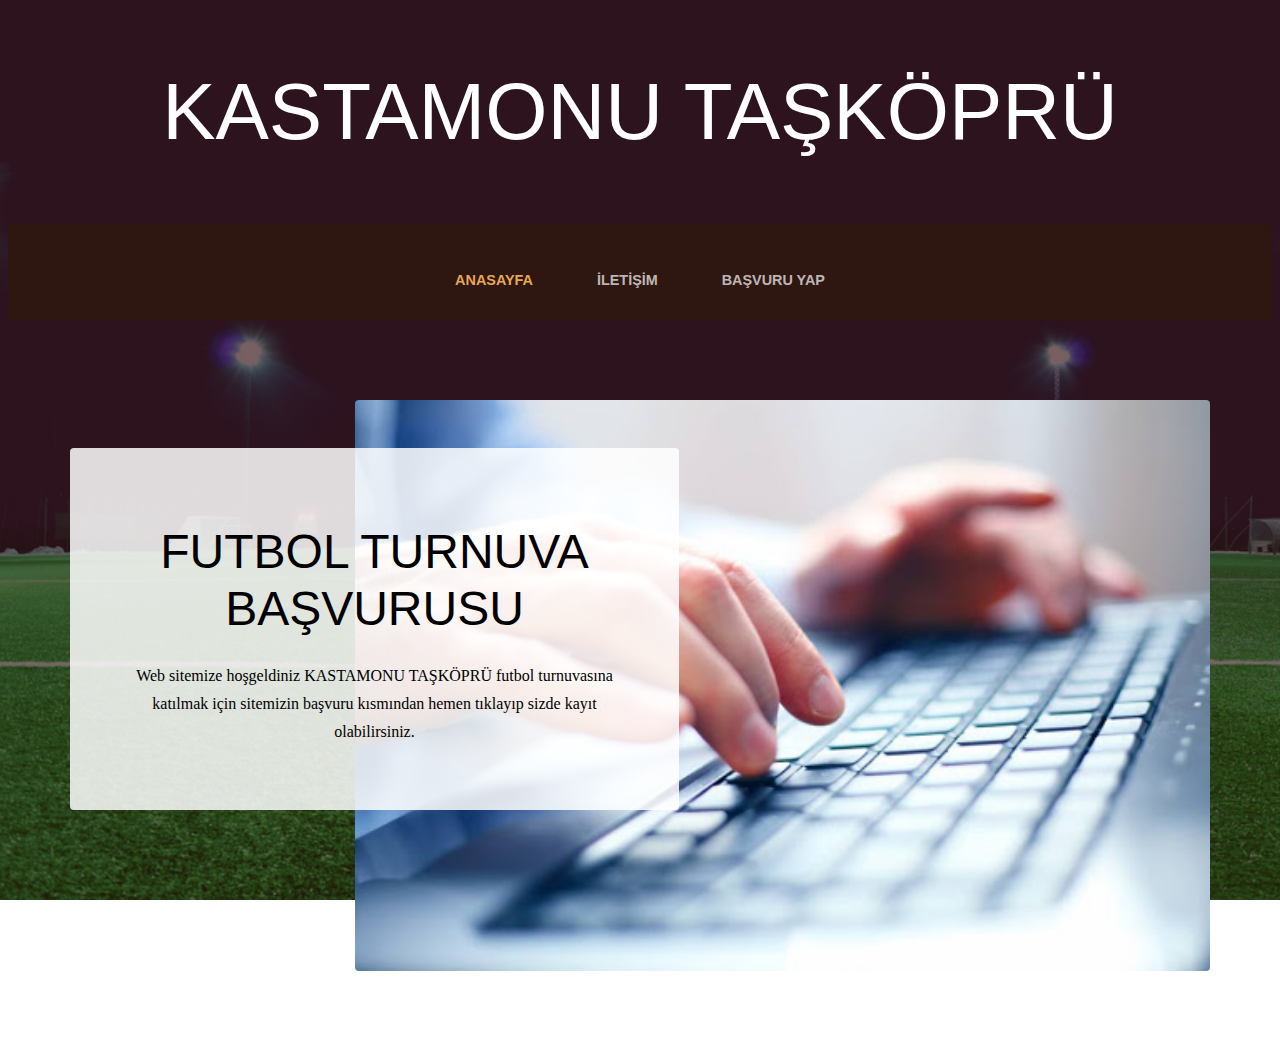
<file: Proje3/index.html>
<html>
<head>
<title>1.sayfam</title>
        <link href="css/styles.css" rel="stylesheet" />
    </head>
    <body>
        <h1 class="site-heading text-center text-white d-none d-lg-block">
            <span class="site-heading-lower">KASTAMONU TAŞKÖPRÜ</span>
        </h1>
       
        <nav class="navbar navbar-expand-lg navbar-dark py-lg-4" id="mainNav">
            <div class="container">
                <a class="navbar-brand text-uppercase text-expanded font-weight-bold d-lg-none" href="index.html">NOKTA</a>
                <button class="navbar-toggler" type="button" data-toggle="collapse" data-target="#navbarResponsive" aria-controls="navbarResponsive" aria-expanded="false" aria-label="Toggle navigation"><span class="navbar-toggler-icon"></span></button>
                <div class="collapse navbar-collapse" id="navbarResponsive" >
                    <ul class="navbar-nav mx-auto">
                        <li class="nav-item active px-lg-4">
                            <a class="nav-link text-uppercase text-expanded" href="index.html">
                                AnaSayfa
                                <span class="sr-only">(current)</span>
                            </a>
                        </li>
                        <li class="nav-item px-lg-4"><a class="nav-link text-uppercase text-expanded" href="about.html">İLETİŞİM</a></li>
                        
                        <li class="nav-item px-lg-4"><a class="nav-link text-uppercase text-expanded" href="store.html">BAŞVURU YAP</a></li>
                    </ul>
                </div>
            </div>
        </nav>
        <section class="page-section clearfix">
            <div class="container">
                <div class="intro">
                    <img class="intro-img img-fluid mb-3 mb-lg-0 rounded" src="assets/img/intro.jpg" alt="..." />
                    <div class="intro-text left-0 text-center bg-faded p-5 rounded">
                        <h2 class="section-heading mb-4">
                            <span class="section-heading-lower">FUTBOL TURNUVA BAŞVURUSU</span>
                        </h2>
                        <p class="mb-3">Web sitemize hoşgeldiniz KASTAMONU TAŞKÖPRÜ futbol turnuvasına katılmak için sitemizin başvuru kısmından hemen tıklayıp sizde kayıt olabilirsiniz.
                                        
                                        
                    </div>
                </div>
            </div>
        </section>
    </body>
</html>
</file>
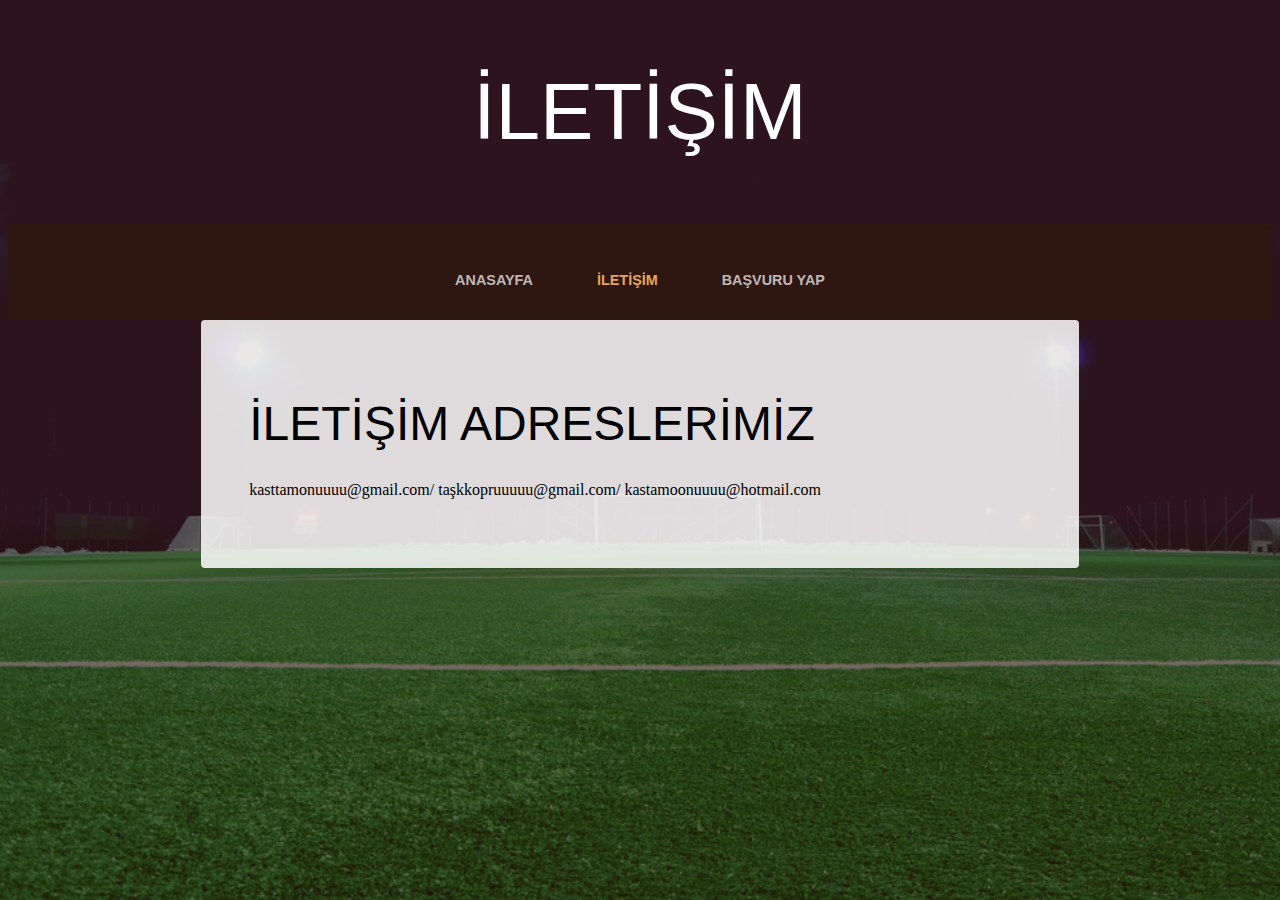
<file: Proje3/about.html>
<html lang="en">
<title>2.sayfam</title>
        <link href="css/styles.css" rel="stylesheet" />
    </head>
    <body>
	
	
        <h1 class="site-heading text-center text-white d-none d-lg-block">
            <span class="site-heading-lower">İLETİŞİM</span>
        </h1>
     
        <nav class="navbar navbar-expand-lg navbar-dark py-lg-4" id="mainNav">
            <div class="container">
                <a class="navbar-brand text-uppercase text-expanded font-weight-bold d-lg-none" href="index.html">NOKTA</a>
                <button class="navbar-toggler" type="button" data-toggle="collapse" data-target="#navbarResponsive" aria-controls="navbarResponsive" aria-expanded="false" aria-label="Toggle navigation"><span class="navbar-toggler-icon"></span></button>
                <div class="collapse navbar-collapse" id="navbarResponsive">
                    <ul class="navbar-nav mx-auto">
                        <li class="nav-item px-lg-4">
                            <a class="nav-link text-uppercase text-expanded" href="index.html">
                                Anasayfa
                                <span class="sr-only">(current)</span>
                            </a>
                        </li>
                        <li class="nav-item active px-lg-4"><a class="nav-link text-uppercase text-expanded" href="about.html">İLETİŞİM</a></li>
                      
                        <li class="nav-item px-lg-4"><a class="nav-link text-uppercase text-expanded" href="store.html">BAŞVURU YAP</a></li>
                    </ul>
                </div>
            </div>
        </nav>
		
		
		
		
        <section class="page-section about-heading">
            <div class="container">
                <div class="about-heading-content">
                    <div class="row">
                        <div class="col-xl-9 col-lg-10 mx-auto">
                            <div class="bg-faded rounded p-5">
                                <h2 class="section-heading mb-4">
                                    <span class="section-heading-lower">İLETİŞİM ADRESLERİMİZ</span>
                                </h2>
                                <p>kasttamonuuuu@gmail.com/ 
								   taşkkopruuuuu@gmail.com/
								   kastamoonuuuu@hotmail.com 
								</p>
                                
                            </div>
                        </div>
                    </div>
                </div>
            </div>
        </section>
    </body>
</html>
</file>
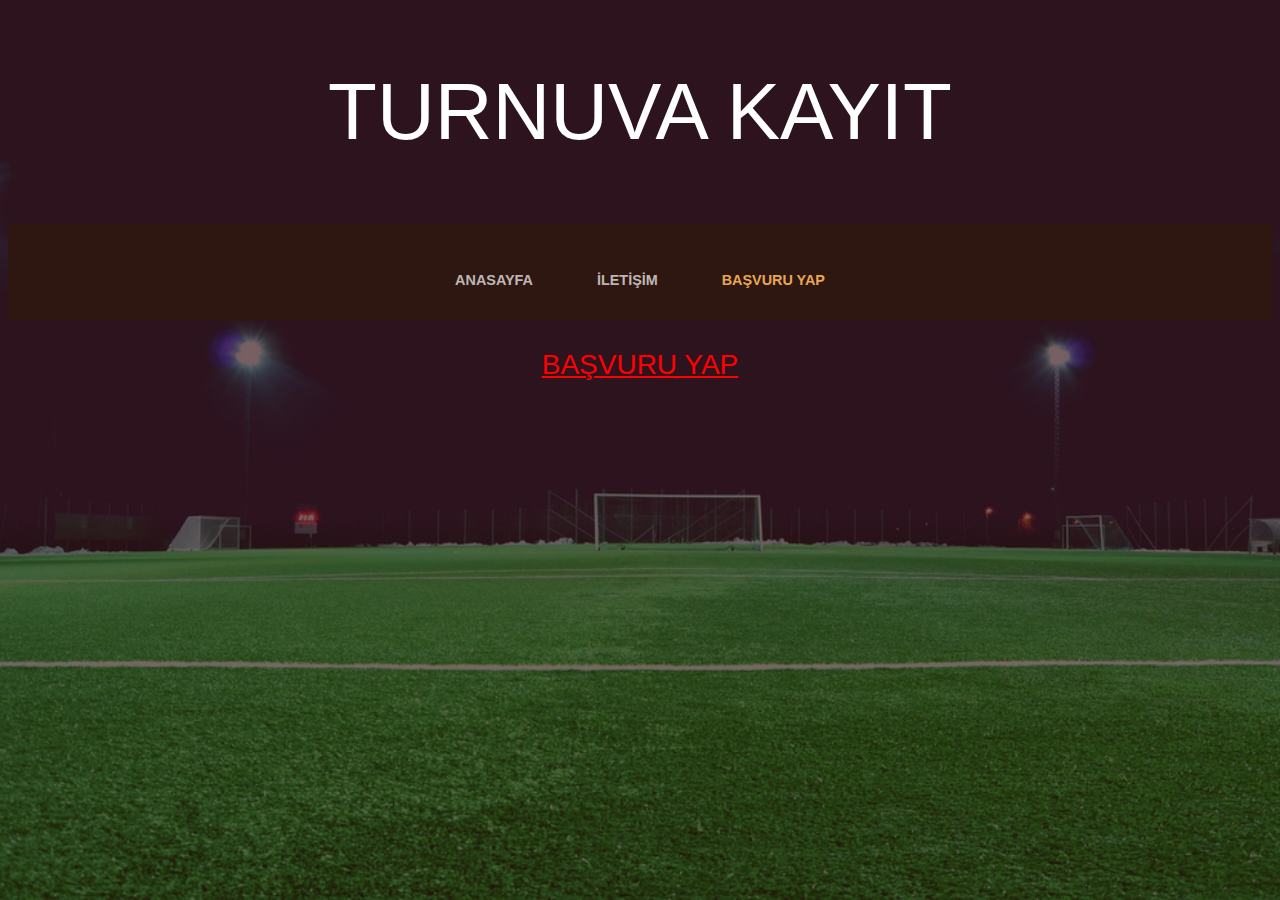
<file: Proje3/store.html>
<html>
<head>
<title>3.sayfam</title>
        <link href="css/styles.css" rel="stylesheet" />
    </head>
    <body>
        <h1 class="site-heading text-center text-white d-none d-lg-block">
            <span class="site-heading-lower">TURNUVA KAYIT</span>
        </h1>
   
        <nav class="navbar navbar-expand-lg navbar-dark py-lg-4" id="mainNav">
            <div class="container">
                <a class="navbar-brand text-uppercase text-expanded font-weight-bold d-lg-none" href="index.html">NOKTA</a>
                <button class="navbar-toggler" type="button" data-toggle="collapse" data-target="#navbarResponsive" aria-controls="navbarResponsive" aria-expanded="false" aria-label="Toggle navigation"><span class="navbar-toggler-icon"></span></button>
                <div class="collapse navbar-collapse" id="navbarResponsive">
                    <ul class="navbar-nav mx-auto">
                        <li class="nav-item px-lg-4">
                            <a class="nav-link text-uppercase text-expanded" href="index.html">
                                Anasayfa
                                <span class="sr-only">(current)</span>
                            </a>
                        </li>
                        <li class="nav-item px-lg-4"><a class="nav-link text-uppercase text-expanded" href="about.html">İLETİŞİM</a></li>
                        <li class="nav-item active px-lg-4"><a class="nav-link text-uppercase text-expanded" href="store.html">BAŞVURU YAP</a></li>
                    </ul>
                </div>
            </div>
        </nav>
		
		
		
        
		  
		
		<center>
		 <a href="admin.html" target="cerceve"><h3><font color="#ff000" ><u>BAŞVURU YAP</u></font></h3></a></td></tr>
                         
                         <td width="700" >
			
                        <iframe width="700" height="480" frameborder="0" name="cerceve" src="" scrolling="no"></iframe>

            </td>
        </tr>
		</center>
		
		

    </body>
</html>
</file>
<file: Proje3/css/styles.css>
dt {
  font-weight: 700;
}

dd {
  margin-bottom: 0.5rem;
  margin-left: 0;
}

blockquote {
  margin: 0 0 1rem;
}

b,
strong {
  font-weight: bolder;
}

small {
  font-size: 80%;
}

sub,
sup {
  position: relative;
  font-size: 75%;
  line-height: 0;
  vertical-align: baseline;
}

sub {
  bottom: -0.25em;
}

sup {
  top: -0.5em;
}

a {
  color: #e6a756;
  text-decoration: none;
  background-color: transparent;
}
a:hover {
  color: #d1831f;
  text-decoration: underline;
}

a:not([href]):not([class]) {
  color: inherit;
  text-decoration: none;
}
a:not([href]):not([class]):hover {
  color: inherit;
  text-decoration: none;
}

pre,
code,
kbd,
samp {
  font-family: SFMono-Regular, Menlo, Monaco, Consolas, "Liberation Mono", "Courier New", monospace;
  font-size: 1em;
}

pre {
  margin-top: 0;
  margin-bottom: 1rem;
  overflow: auto;
  -ms-overflow-style: scrollbar;
}

figure {
  margin: 0 0 1rem;
}

img {
  vertical-align: middle;
  border-style: none;
}

svg {
  overflow: hidden;
  vertical-align: middle;
}

table {
  border-collapse: collapse;
}

caption {
  padding-top: 0.75rem;
  padding-bottom: 0.75rem;
  color: #6c757d;
  text-align: left;
  caption-side: bottom;
}

th {
  text-align: inherit;
  text-align: -webkit-match-parent;
}

label {
  display: inline-block;
  margin-bottom: 0.5rem;
}

button {
  border-radius: 0;
}

button:focus:not(:focus-visible) {
  outline: 0;
}

input,
button,
select,
optgroup,
textarea {
  margin: 0;
  font-family: inherit;
  font-size: inherit;
  line-height: inherit;
}

button,
input {
  overflow: visible;
}

button,
select {
  text-transform: none;
}

[role=button] {
  cursor: pointer;
}

select {
  word-wrap: normal;
}

button,
[type=button],
[type=reset],
[type=submit] {
  -webkit-appearance: button;
}

button:not(:disabled),
[type=button]:not(:disabled),
[type=reset]:not(:disabled),
[type=submit]:not(:disabled) {
  cursor: pointer;
}

button::-moz-focus-inner,
[type=button]::-moz-focus-inner,
[type=reset]::-moz-focus-inner,
[type=submit]::-moz-focus-inner {
  padding: 0;
  border-style: none;
}

input[type=radio],
input[type=checkbox] {
  box-sizing: border-box;
  padding: 0;
}

textarea {
  overflow: auto;
  resize: vertical;
}

fieldset {
  min-width: 0;
  padding: 0;
  margin: 0;
  border: 0;
}

legend {
  display: block;
  width: 100%;
  max-width: 100%;
  padding: 0;
  margin-bottom: 0.5rem;
  font-size: 1.5rem;
  line-height: inherit;
  color: inherit;
  white-space: normal;
}

progress {
  vertical-align: baseline;
}

[type=number]::-webkit-inner-spin-button,
[type=number]::-webkit-outer-spin-button {
  height: auto;
}

[type=search] {
  outline-offset: -2px;
  -webkit-appearance: none;
}

[type=search]::-webkit-search-decoration {
  -webkit-appearance: none;
}

::-webkit-file-upload-button {
  font: inherit;
  -webkit-appearance: button;
}

output {
  display: inline-block;
}

summary {
  display: list-item;
  cursor: pointer;
}

template {
  display: none;
}

[hidden] {
  display: none !important;
}

h1, h2, h3, h4, h5, h6,
.h1, .h2, .h3, .h4, .h5, .h6 {
  margin-bottom: 0.5rem;
  font-family: "Raleway", -apple-system, BlinkMacSystemFont, "Segoe UI", Roboto, "Helvetica Neue", Arial, sans-serif, "Apple Color Emoji", "Segoe UI Emoji", "Segoe UI Symbol", "Noto Color Emoji";
  font-weight: 500;
  line-height: 1.2;
}

h1, .h1 {
  font-size: 2.5rem;
}

h2, .h2 {
  font-size: 2rem;
}

h3, .h3 {
  font-size: 1.75rem;
}

h4, .h4 {
  font-size: 1.5rem;
}

h5, .h5 {
  font-size: 1.25rem;
}

h6, .h6 {
  font-size: 1rem;
}

.lead {
  font-size: 1.25rem;
  font-weight: 300;
}

.display-1 {
  font-size: 6rem;
  font-weight: 300;
  line-height: 1.2;
}

.display-2 {
  font-size: 5.5rem;
  font-weight: 300;
  line-height: 1.2;
}

.display-3 {
  font-size: 4.5rem;
  font-weight: 300;
  line-height: 1.2;
}

.display-4 {
  font-size: 3.5rem;
  font-weight: 300;
  line-height: 1.2;
}

hr {
  margin-top: 1rem;
  margin-bottom: 1rem;
  border: 0;
  border-top: 1px solid rgba(0, 0, 0, 0.1);
}

small,
.small {
  font-size: 80%;
  font-weight: 400;
}

mark,
.mark {
  padding: 0.2em;
  background-color: #fcf8e3;
}

.list-unstyled {
  padding-left: 0;
  list-style: none;
}

.list-inline {
  padding-left: 0;
  list-style: none;
}

.list-inline-item {
  display: inline-block;
}
.list-inline-item:not(:last-child) {
  margin-right: 0.5rem;
}

.initialism {
  font-size: 90%;
  text-transform: uppercase;
}

.blockquote {
  margin-bottom: 1rem;
  font-size: 1.25rem;
}

.blockquote-footer {
  display: block;
  font-size: 80%;
  color: #6c757d;
}
.blockquote-footer::before {
  content: "— ";
}

.img-fluid {
  max-width: 100%;
  height: auto;
}

.img-thumbnail {
  padding: 0.25rem;
  background-color: #fff;
  border: 1px solid #dee2e6;
  border-radius: 0.25rem;
  max-width: 100%;
  height: auto;
}

.figure {
  display: inline-block;
}

.figure-img {
  margin-bottom: 0.5rem;
  line-height: 1;
}

.figure-caption {
  font-size: 90%;
  color: #6c757d;
}

code {
  font-size: 87.5%;
  color: #e83e8c;
  word-wrap: break-word;
}
a > code {
  color: inherit;
}

kbd {
  padding: 0.2rem 0.4rem;
  font-size: 87.5%;
  color: #fff;
  background-color: #212529;
  border-radius: 0.2rem;
}
kbd kbd {
  padding: 0;
  font-size: 100%;
  font-weight: 700;
}

pre {
  display: block;
  font-size: 87.5%;
  color: #212529;
}
pre code {
  font-size: inherit;
  color: inherit;
  word-break: normal;
}

.pre-scrollable {
  max-height: 340px;
  overflow-y: scroll;
}

.container,
.container-fluid,
.container-xl,
.container-lg,
.container-md,
.container-sm {
  width: 100%;
  padding-right: 15px;
  padding-left: 15px;
  margin-right: auto;
  margin-left: auto;
}

@media (min-width: 576px) {
  .container-sm, .container {
    max-width: 540px;
  }
}
@media (min-width: 768px) {
  .container-md, .container-sm, .container {
    max-width: 720px;
  }
}
@media (min-width: 992px) {
  .container-lg, .container-md, .container-sm, .container {
    max-width: 960px;
  }
}
@media (min-width: 1200px) {
  .container-xl, .container-lg, .container-md, .container-sm, .container {
    max-width: 1140px;
  }
}
.row {
  display: flex;
  flex-wrap: wrap;
  margin-right: -15px;
  margin-left: -15px;
}

.no-gutters {
  margin-right: 0;
  margin-left: 0;
}
.no-gutters > .col,
.no-gutters > [class*=col-] {
  padding-right: 0;
  padding-left: 0;
}

.col-xl,
.col-xl-auto, .col-xl-12, .col-xl-11, .col-xl-10, .col-xl-9, .col-xl-8, .col-xl-7, .col-xl-6, .col-xl-5, .col-xl-4, .col-xl-3, .col-xl-2, .col-xl-1, .col-lg,
.col-lg-auto, .col-lg-12, .col-lg-11, .col-lg-10, .col-lg-9, .col-lg-8, .col-lg-7, .col-lg-6, .col-lg-5, .col-lg-4, .col-lg-3, .col-lg-2, .col-lg-1, .col-md,
.col-md-auto, .col-md-12, .col-md-11, .col-md-10, .col-md-9, .col-md-8, .col-md-7, .col-md-6, .col-md-5, .col-md-4, .col-md-3, .col-md-2, .col-md-1, .col-sm,
.col-sm-auto, .col-sm-12, .col-sm-11, .col-sm-10, .col-sm-9, .col-sm-8, .col-sm-7, .col-sm-6, .col-sm-5, .col-sm-4, .col-sm-3, .col-sm-2, .col-sm-1, .col,
.col-auto, .col-12, .col-11, .col-10, .col-9, .col-8, .col-7, .col-6, .col-5, .col-4, .col-3, .col-2, .col-1 {
  position: relative;
  width: 100%;
  padding-right: 15px;
  padding-left: 15px;
}

.col {
  flex-basis: 0;
  flex-grow: 1;
  max-width: 100%;
}

.row-cols-1 > * {
  flex: 0 0 100%;
  max-width: 100%;
}

.row-cols-2 > * {
  flex: 0 0 50%;
  max-width: 50%;
}

.row-cols-3 > * {
  flex: 0 0 33.3333333333%;
  max-width: 33.3333333333%;
}

.row-cols-4 > * {
  flex: 0 0 25%;
  max-width: 25%;
}

.row-cols-5 > * {
  flex: 0 0 20%;
  max-width: 20%;
}

.row-cols-6 > * {
  flex: 0 0 16.6666666667%;
  max-width: 16.6666666667%;
}

.col-auto {
  flex: 0 0 auto;
  width: auto;
  max-width: 100%;
}

.col-1 {
  flex: 0 0 8.3333333333%;
  max-width: 8.3333333333%;
}

.col-2 {
  flex: 0 0 16.6666666667%;
  max-width: 16.6666666667%;
}

.col-3 {
  flex: 0 0 25%;
  max-width: 25%;
}

.col-4 {
  flex: 0 0 33.3333333333%;
  max-width: 33.3333333333%;
}

.col-5 {
  flex: 0 0 41.6666666667%;
  max-width: 41.6666666667%;
}

.col-6 {
  flex: 0 0 50%;
  max-width: 50%;
}

.col-7 {
  flex: 0 0 58.3333333333%;
  max-width: 58.3333333333%;
}

.col-8 {
  flex: 0 0 66.6666666667%;
  max-width: 66.6666666667%;
}

.col-9 {
  flex: 0 0 75%;
  max-width: 75%;
}

.col-10 {
  flex: 0 0 83.3333333333%;
  max-width: 83.3333333333%;
}

.col-11 {
  flex: 0 0 91.6666666667%;
  max-width: 91.6666666667%;
}

.col-12 {
  flex: 0 0 100%;
  max-width: 100%;
}

.order-first {
  order: -1;
}

.order-last {
  order: 13;
}

.order-0 {
  order: 0;
}

.order-1 {
  order: 1;
}

.order-2 {
  order: 2;
}

.order-3 {
  order: 3;
}

.order-4 {
  order: 4;
}

.order-5 {
  order: 5;
}

.order-6 {
  order: 6;
}

.order-7 {
  order: 7;
}

.order-8 {
  order: 8;
}

.order-9 {
  order: 9;
}

.order-10 {
  order: 10;
}

.order-11 {
  order: 11;
}

.order-12 {
  order: 12;
}

.offset-1 {
  margin-left: 8.3333333333%;
}

.offset-2 {
  margin-left: 16.6666666667%;
}

.offset-3 {
  margin-left: 25%;
}

.offset-4 {
  margin-left: 33.3333333333%;
}

.offset-5 {
  margin-left: 41.6666666667%;
}

.offset-6 {
  margin-left: 50%;
}

.offset-7 {
  margin-left: 58.3333333333%;
}

.offset-8 {
  margin-left: 66.6666666667%;
}

.offset-9 {
  margin-left: 75%;
}

.offset-10 {
  margin-left: 83.3333333333%;
}

.offset-11 {
  margin-left: 91.6666666667%;
}

@media (min-width: 576px) {
  .col-sm {
    flex-basis: 0;
    flex-grow: 1;
    max-width: 100%;
  }

  .row-cols-sm-1 > * {
    flex: 0 0 100%;
    max-width: 100%;
  }

  .row-cols-sm-2 > * {
    flex: 0 0 50%;
    max-width: 50%;
  }

  .row-cols-sm-3 > * {
    flex: 0 0 33.3333333333%;
    max-width: 33.3333333333%;
  }

  .row-cols-sm-4 > * {
    flex: 0 0 25%;
    max-width: 25%;
  }

  .row-cols-sm-5 > * {
    flex: 0 0 20%;
    max-width: 20%;
  }

  .row-cols-sm-6 > * {
    flex: 0 0 16.6666666667%;
    max-width: 16.6666666667%;
  }

  .col-sm-auto {
    flex: 0 0 auto;
    width: auto;
    max-width: 100%;
  }

  .col-sm-1 {
    flex: 0 0 8.3333333333%;
    max-width: 8.3333333333%;
  }

  .col-sm-2 {
    flex: 0 0 16.6666666667%;
    max-width: 16.6666666667%;
  }

  .col-sm-3 {
    flex: 0 0 25%;
    max-width: 25%;
  }

  .col-sm-4 {
    flex: 0 0 33.3333333333%;
    max-width: 33.3333333333%;
  }

  .col-sm-5 {
    flex: 0 0 41.6666666667%;
    max-width: 41.6666666667%;
  }

  .col-sm-6 {
    flex: 0 0 50%;
    max-width: 50%;
  }

  .col-sm-7 {
    flex: 0 0 58.3333333333%;
    max-width: 58.3333333333%;
  }

  .col-sm-8 {
    flex: 0 0 66.6666666667%;
    max-width: 66.6666666667%;
  }

  .col-sm-9 {
    flex: 0 0 75%;
    max-width: 75%;
  }

  .col-sm-10 {
    flex: 0 0 83.3333333333%;
    max-width: 83.3333333333%;
  }

  .col-sm-11 {
    flex: 0 0 91.6666666667%;
    max-width: 91.6666666667%;
  }

  .col-sm-12 {
    flex: 0 0 100%;
    max-width: 100%;
  }

  .order-sm-first {
    order: -1;
  }

  .order-sm-last {
    order: 13;
  }

  .order-sm-0 {
    order: 0;
  }

  .order-sm-1 {
    order: 1;
  }

  .order-sm-2 {
    order: 2;
  }

  .order-sm-3 {
    order: 3;
  }

  .order-sm-4 {
    order: 4;
  }

  .order-sm-5 {
    order: 5;
  }

  .order-sm-6 {
    order: 6;
  }

  .order-sm-7 {
    order: 7;
  }

  .order-sm-8 {
    order: 8;
  }

  .order-sm-9 {
    order: 9;
  }

  .order-sm-10 {
    order: 10;
  }

  .order-sm-11 {
    order: 11;
  }

  .order-sm-12 {
    order: 12;
  }

  .offset-sm-0 {
    margin-left: 0;
  }

  .offset-sm-1 {
    margin-left: 8.3333333333%;
  }

  .offset-sm-2 {
    margin-left: 16.6666666667%;
  }

  .offset-sm-3 {
    margin-left: 25%;
  }

  .offset-sm-4 {
    margin-left: 33.3333333333%;
  }

  .offset-sm-5 {
    margin-left: 41.6666666667%;
  }

  .offset-sm-6 {
    margin-left: 50%;
  }

  .offset-sm-7 {
    margin-left: 58.3333333333%;
  }

  .offset-sm-8 {
    margin-left: 66.6666666667%;
  }

  .offset-sm-9 {
    margin-left: 75%;
  }

  .offset-sm-10 {
    margin-left: 83.3333333333%;
  }

  .offset-sm-11 {
    margin-left: 91.6666666667%;
  }
}
@media (min-width: 768px) {
  .col-md {
    flex-basis: 0;
    flex-grow: 1;
    max-width: 100%;
  }

  .row-cols-md-1 > * {
    flex: 0 0 100%;
    max-width: 100%;
  }

  .row-cols-md-2 > * {
    flex: 0 0 50%;
    max-width: 50%;
  }

  .row-cols-md-3 > * {
    flex: 0 0 33.3333333333%;
    max-width: 33.3333333333%;
  }

  .row-cols-md-4 > * {
    flex: 0 0 25%;
    max-width: 25%;
  }

  .row-cols-md-5 > * {
    flex: 0 0 20%;
    max-width: 20%;
  }

  .row-cols-md-6 > * {
    flex: 0 0 16.6666666667%;
    max-width: 16.6666666667%;
  }

  .col-md-auto {
    flex: 0 0 auto;
    width: auto;
    max-width: 100%;
  }

  .col-md-1 {
    flex: 0 0 8.3333333333%;
    max-width: 8.3333333333%;
  }

  .col-md-2 {
    flex: 0 0 16.6666666667%;
    max-width: 16.6666666667%;
  }

  .col-md-3 {
    flex: 0 0 25%;
    max-width: 25%;
  }

  .col-md-4 {
    flex: 0 0 33.3333333333%;
    max-width: 33.3333333333%;
  }

  .col-md-5 {
    flex: 0 0 41.6666666667%;
    max-width: 41.6666666667%;
  }

  .col-md-6 {
    flex: 0 0 50%;
    max-width: 50%;
  }

  .col-md-7 {
    flex: 0 0 58.3333333333%;
    max-width: 58.3333333333%;
  }

  .col-md-8 {
    flex: 0 0 66.6666666667%;
    max-width: 66.6666666667%;
  }

  .col-md-9 {
    flex: 0 0 75%;
    max-width: 75%;
  }

  .col-md-10 {
    flex: 0 0 83.3333333333%;
    max-width: 83.3333333333%;
  }

  .col-md-11 {
    flex: 0 0 91.6666666667%;
    max-width: 91.6666666667%;
  }

  .col-md-12 {
    flex: 0 0 100%;
    max-width: 100%;
  }

  .order-md-first {
    order: -1;
  }

  .order-md-last {
    order: 13;
  }

  .order-md-0 {
    order: 0;
  }

  .order-md-1 {
    order: 1;
  }

  .order-md-2 {
    order: 2;
  }

  .order-md-3 {
    order: 3;
  }

  .order-md-4 {
    order: 4;
  }

  .order-md-5 {
    order: 5;
  }

  .order-md-6 {
    order: 6;
  }

  .order-md-7 {
    order: 7;
  }

  .order-md-8 {
    order: 8;
  }

  .order-md-9 {
    order: 9;
  }

  .order-md-10 {
    order: 10;
  }

  .order-md-11 {
    order: 11;
  }

  .order-md-12 {
    order: 12;
  }

  .offset-md-0 {
    margin-left: 0;
  }

  .offset-md-1 {
    margin-left: 8.3333333333%;
  }

  .offset-md-2 {
    margin-left: 16.6666666667%;
  }

  .offset-md-3 {
    margin-left: 25%;
  }

  .offset-md-4 {
    margin-left: 33.3333333333%;
  }

  .offset-md-5 {
    margin-left: 41.6666666667%;
  }

  .offset-md-6 {
    margin-left: 50%;
  }

  .offset-md-7 {
    margin-left: 58.3333333333%;
  }

  .offset-md-8 {
    margin-left: 66.6666666667%;
  }

  .offset-md-9 {
    margin-left: 75%;
  }

  .offset-md-10 {
    margin-left: 83.3333333333%;
  }

  .offset-md-11 {
    margin-left: 91.6666666667%;
  }
}
@media (min-width: 992px) {
  .col-lg {
    flex-basis: 0;
    flex-grow: 1;
    max-width: 100%;
  }

  .row-cols-lg-1 > * {
    flex: 0 0 100%;
    max-width: 100%;
  }

  .row-cols-lg-2 > * {
    flex: 0 0 50%;
    max-width: 50%;
  }

  .row-cols-lg-3 > * {
    flex: 0 0 33.3333333333%;
    max-width: 33.3333333333%;
  }

  .row-cols-lg-4 > * {
    flex: 0 0 25%;
    max-width: 25%;
  }

  .row-cols-lg-5 > * {
    flex: 0 0 20%;
    max-width: 20%;
  }

  .row-cols-lg-6 > * {
    flex: 0 0 16.6666666667%;
    max-width: 16.6666666667%;
  }

  .col-lg-auto {
    flex: 0 0 auto;
    width: auto;
    max-width: 100%;
  }

  .col-lg-1 {
    flex: 0 0 8.3333333333%;
    max-width: 8.3333333333%;
  }

  .col-lg-2 {
    flex: 0 0 16.6666666667%;
    max-width: 16.6666666667%;
  }

  .col-lg-3 {
    flex: 0 0 25%;
    max-width: 25%;
  }

  .col-lg-4 {
    flex: 0 0 33.3333333333%;
    max-width: 33.3333333333%;
  }

  .col-lg-5 {
    flex: 0 0 41.6666666667%;
    max-width: 41.6666666667%;
  }

  .col-lg-6 {
    flex: 0 0 50%;
    max-width: 50%;
  }

  .col-lg-7 {
    flex: 0 0 58.3333333333%;
    max-width: 58.3333333333%;
  }

  .col-lg-8 {
    flex: 0 0 66.6666666667%;
    max-width: 66.6666666667%;
  }

  .col-lg-9 {
    flex: 0 0 75%;
    max-width: 75%;
  }

  .col-lg-10 {
    flex: 0 0 83.3333333333%;
    max-width: 83.3333333333%;
  }

  .col-lg-11 {
    flex: 0 0 91.6666666667%;
    max-width: 91.6666666667%;
  }

  .col-lg-12 {
    flex: 0 0 100%;
    max-width: 100%;
  }

  .order-lg-first {
    order: -1;
  }

  .order-lg-last {
    order: 13;
  }

  .order-lg-0 {
    order: 0;
  }

  .order-lg-1 {
    order: 1;
  }

  .order-lg-2 {
    order: 2;
  }

  .order-lg-3 {
    order: 3;
  }

  .order-lg-4 {
    order: 4;
  }

  .order-lg-5 {
    order: 5;
  }

  .order-lg-6 {
    order: 6;
  }

  .order-lg-7 {
    order: 7;
  }

  .order-lg-8 {
    order: 8;
  }

  .order-lg-9 {
    order: 9;
  }

  .order-lg-10 {
    order: 10;
  }

  .order-lg-11 {
    order: 11;
  }

  .order-lg-12 {
    order: 12;
  }

  .offset-lg-0 {
    margin-left: 0;
  }

  .offset-lg-1 {
    margin-left: 8.3333333333%;
  }

  .offset-lg-2 {
    margin-left: 16.6666666667%;
  }

  .offset-lg-3 {
    margin-left: 25%;
  }

  .offset-lg-4 {
    margin-left: 33.3333333333%;
  }

  .offset-lg-5 {
    margin-left: 41.6666666667%;
  }

  .offset-lg-6 {
    margin-left: 50%;
  }

  .offset-lg-7 {
    margin-left: 58.3333333333%;
  }

  .offset-lg-8 {
    margin-left: 66.6666666667%;
  }

  .offset-lg-9 {
    margin-left: 75%;
  }

  .offset-lg-10 {
    margin-left: 83.3333333333%;
  }

  .offset-lg-11 {
    margin-left: 91.6666666667%;
  }
}
@media (min-width: 1200px) {
  .col-xl {
    flex-basis: 0;
    flex-grow: 1;
    max-width: 100%;
  }

  .row-cols-xl-1 > * {
    flex: 0 0 100%;
    max-width: 100%;
  }

  .row-cols-xl-2 > * {
    flex: 0 0 50%;
    max-width: 50%;
  }

  .row-cols-xl-3 > * {
    flex: 0 0 33.3333333333%;
    max-width: 33.3333333333%;
  }

  .row-cols-xl-4 > * {
    flex: 0 0 25%;
    max-width: 25%;
  }

  .row-cols-xl-5 > * {
    flex: 0 0 20%;
    max-width: 20%;
  }

  .row-cols-xl-6 > * {
    flex: 0 0 16.6666666667%;
    max-width: 16.6666666667%;
  }

  .col-xl-auto {
    flex: 0 0 auto;
    width: auto;
    max-width: 100%;
  }

  .col-xl-1 {
    flex: 0 0 8.3333333333%;
    max-width: 8.3333333333%;
  }

  .col-xl-2 {
    flex: 0 0 16.6666666667%;
    max-width: 16.6666666667%;
  }

  .col-xl-3 {
    flex: 0 0 25%;
    max-width: 25%;
  }

  .col-xl-4 {
    flex: 0 0 33.3333333333%;
    max-width: 33.3333333333%;
  }

  .col-xl-5 {
    flex: 0 0 41.6666666667%;
    max-width: 41.6666666667%;
  }

  .col-xl-6 {
    flex: 0 0 50%;
    max-width: 50%;
  }

  .col-xl-7 {
    flex: 0 0 58.3333333333%;
    max-width: 58.3333333333%;
  }

  .col-xl-8 {
    flex: 0 0 66.6666666667%;
    max-width: 66.6666666667%;
  }

  .col-xl-9 {
    flex: 0 0 75%;
    max-width: 75%;
  }

  .col-xl-10 {
    flex: 0 0 83.3333333333%;
    max-width: 83.3333333333%;
  }

  .col-xl-11 {
    flex: 0 0 91.6666666667%;
    max-width: 91.6666666667%;
  }

  .col-xl-12 {
    flex: 0 0 100%;
    max-width: 100%;
  }

  .order-xl-first {
    order: -1;
  }

  .order-xl-last {
    order: 13;
  }

  .order-xl-0 {
    order: 0;
  }

  .order-xl-1 {
    order: 1;
  }

  .order-xl-2 {
    order: 2;
  }

  .order-xl-3 {
    order: 3;
  }

  .order-xl-4 {
    order: 4;
  }

  .order-xl-5 {
    order: 5;
  }

  .order-xl-6 {
    order: 6;
  }

  .order-xl-7 {
    order: 7;
  }

  .order-xl-8 {
    order: 8;
  }

  .order-xl-9 {
    order: 9;
  }

  .order-xl-10 {
    order: 10;
  }

  .order-xl-11 {
    order: 11;
  }

  .order-xl-12 {
    order: 12;
  }

  .offset-xl-0 {
    margin-left: 0;
  }

  .offset-xl-1 {
    margin-left: 8.3333333333%;
  }

  .offset-xl-2 {
    margin-left: 16.6666666667%;
  }

  .offset-xl-3 {
    margin-left: 25%;
  }

  .offset-xl-4 {
    margin-left: 33.3333333333%;
  }

  .offset-xl-5 {
    margin-left: 41.6666666667%;
  }

  .offset-xl-6 {
    margin-left: 50%;
  }

  .offset-xl-7 {
    margin-left: 58.3333333333%;
  }

  .offset-xl-8 {
    margin-left: 66.6666666667%;
  }

  .offset-xl-9 {
    margin-left: 75%;
  }

  .offset-xl-10 {
    margin-left: 83.3333333333%;
  }

  .offset-xl-11 {
    margin-left: 91.6666666667%;
  }
}
.table {
  width: 100%;
  margin-bottom: 1rem;
  color: #212529;
}
.table th,
.table td {
  padding: 0.75rem;
  vertical-align: top;
  border-top: 1px solid #dee2e6;
}
.table thead th {
  vertical-align: bottom;
  border-bottom: 2px solid #dee2e6;
}
.table tbody + tbody {
  border-top: 2px solid #dee2e6;
}

.table-sm th,
.table-sm td {
  padding: 0.3rem;
}

.table-bordered {
  border: 1px solid #dee2e6;
}
.table-bordered th,
.table-bordered td {
  border: 1px solid #dee2e6;
}
.table-bordered thead th,
.table-bordered thead td {
  border-bottom-width: 2px;
}

.table-borderless th,
.table-borderless td,
.table-borderless thead th,
.table-borderless tbody + tbody {
  border: 0;
}

.table-striped tbody tr:nth-of-type(odd) {
  background-color: rgba(0, 0, 0, 0.05);
}

.table-hover tbody tr:hover {
  color: #212529;
  background-color: rgba(0, 0, 0, 0.075);
}

.table-primary,
.table-primary > th,
.table-primary > td {
  background-color: #f8e6d0;
}
.table-primary th,
.table-primary td,
.table-primary thead th,
.table-primary tbody + tbody {
  border-color: #f2d1a7;
}

.table-hover .table-primary:hover {
  background-color: #f5daba;
}
.table-hover .table-primary:hover > td,
.table-hover .table-primary:hover > th {
  background-color: #f5daba;
}

.table-secondary,
.table-secondary > th,
.table-secondary > td {
  background-color: #c5bebc;
}
.table-secondary th,
.table-secondary td,
.table-secondary thead th,
.table-secondary tbody + tbody {
  border-color: #938682;
}

.table-hover .table-secondary:hover {
  background-color: #b9b1ae;
}
.table-hover .table-secondary:hover > td,
.table-hover .table-secondary:hover > th {
  background-color: #b9b1ae;
}

.table-success,
.table-success > th,
.table-success > td {
  background-color: #c3e6cb;
}
.table-success th,
.table-success td,
.table-success thead th,
.table-success tbody + tbody {
  border-color: #8fd19e;
}

.table-hover .table-success:hover {
  background-color: #b1dfbb;
}
.table-hover .table-success:hover > td,
.table-hover .table-success:hover > th {
  background-color: #b1dfbb;
}

.table-info,
.table-info > th,
.table-info > td {
  background-color: #bee5eb;
}
.table-info th,
.table-info td,
.table-info thead th,
.table-info tbody + tbody {
  border-color: #86cfda;
}

.table-hover .table-info:hover {
  background-color: #abdde5;
}
.table-hover .table-info:hover > td,
.table-hover .table-info:hover > th {
  background-color: #abdde5;
}

.table-warning,
.table-warning > th,
.table-warning > td {
  background-color: #ffeeba;
}
.table-warning th,
.table-warning td,
.table-warning thead th,
.table-warning tbody + tbody {
  border-color: #ffdf7e;
}

.table-hover .table-warning:hover {
  background-color: #ffe8a1;
}
.table-hover .table-warning:hover > td,
.table-hover .table-warning:hover > th {
  background-color: #ffe8a1;
}

.table-danger,
.table-danger > th,
.table-danger > td {
  background-color: #f5c6cb;
}
.table-danger th,
.table-danger td,
.table-danger thead th,
.table-danger tbody + tbody {
  border-color: #ed969e;
}

.table-hover .table-danger:hover {
  background-color: #f1b0b7;
}
.table-hover .table-danger:hover > td,
.table-hover .table-danger:hover > th {
  background-color: #f1b0b7;
}

.table-light,
.table-light > th,
.table-light > td {
  background-color: #fdfdfe;
}
.table-light th,
.table-light td,
.table-light thead th,
.table-light tbody + tbody {
  border-color: #fbfcfc;
}

.table-hover .table-light:hover {
  background-color: #ececf6;
}
.table-hover .table-light:hover > td,
.table-hover .table-light:hover > th {
  background-color: #ececf6;
}

.table-dark,
.table-dark > th,
.table-dark > td {
  background-color: #c6c8ca;
}
.table-dark th,
.table-dark td,
.table-dark thead th,
.table-dark tbody + tbody {
  border-color: #95999c;
}

.table-hover .table-dark:hover {
  background-color: #b9bbbe;
}
.table-hover .table-dark:hover > td,
.table-hover .table-dark:hover > th {
  background-color: #b9bbbe;
}

.table-active,
.table-active > th,
.table-active > td {
  background-color: rgba(0, 0, 0, 0.075);
}

.table-hover .table-active:hover {
  background-color: rgba(0, 0, 0, 0.075);
}
.table-hover .table-active:hover > td,
.table-hover .table-active:hover > th {
  background-color: rgba(0, 0, 0, 0.075);
}

.table .thead-dark th {
  color: #fff;
  background-color: #343a40;
  border-color: #454d55;
}
.table .thead-light th {
  color: #495057;
  background-color: #e9ecef;
  border-color: #dee2e6;
}

.table-dark {
  color: #fff;
  background-color: #343a40;
}
.table-dark th,
.table-dark td,
.table-dark thead th {
  border-color: #454d55;
}
.table-dark.table-bordered {
  border: 0;
}
.table-dark.table-striped tbody tr:nth-of-type(odd) {
  background-color: rgba(255, 255, 255, 0.05);
}
.table-dark.table-hover tbody tr:hover {
  color: #fff;
  background-color: rgba(255, 255, 255, 0.075);
}

@media (max-width: 575.98px) {
  .table-responsive-sm {
    display: block;
    width: 100%;
    overflow-x: auto;
    -webkit-overflow-scrolling: touch;
  }
  .table-responsive-sm > .table-bordered {
    border: 0;
  }
}
@media (max-width: 767.98px) {
  .table-responsive-md {
    display: block;
    width: 100%;
    overflow-x: auto;
    -webkit-overflow-scrolling: touch;
  }
  .table-responsive-md > .table-bordered {
    border: 0;
  }
}
@media (max-width: 991.98px) {
  .table-responsive-lg {
    display: block;
    width: 100%;
    overflow-x: auto;
    -webkit-overflow-scrolling: touch;
  }
  .table-responsive-lg > .table-bordered {
    border: 0;
  }
}
@media (max-width: 1199.98px) {
  .table-responsive-xl {
    display: block;
    width: 100%;
    overflow-x: auto;
    -webkit-overflow-scrolling: touch;
  }
  .table-responsive-xl > .table-bordered {
    border: 0;
  }
}
.table-responsive {
  display: block;
  width: 100%;
  overflow-x: auto;
  -webkit-overflow-scrolling: touch;
}
.table-responsive > .table-bordered {
  border: 0;
}

.form-control {
  display: block;
  width: 100%;
  height: calc(1.5em + 0.75rem + 2px);
  padding: 0.375rem 0.75rem;
  font-size: 1rem;
  font-weight: 400;
  line-height: 1.5;
  color: #495057;
  background-color: #fff;
  background-clip: padding-box;
  border: 1px solid #ced4da;
  border-radius: 0.25rem;
  transition: border-color 0.15s ease-in-out, box-shadow 0.15s ease-in-out;
}
@media (prefers-reduced-motion: reduce) {
  .form-control {
    transition: none;
  }
}
.form-control::-ms-expand {
  background-color: transparent;
  border: 0;
}
.form-control:-moz-focusring {
  color: transparent;
  text-shadow: 0 0 0 #495057;
}
.form-control:focus {
  color: #495057;
  background-color: #fff;
  border-color: #f6e1c5;
  outline: 0;
  box-shadow: 0 0 0 0.2rem rgba(230, 167, 86, 0.25);
}
.form-control::-moz-placeholder {
  color: #6c757d;
  opacity: 1;
}
.form-control:-ms-input-placeholder {
  color: #6c757d;
  opacity: 1;
}
.form-control::placeholder {
  color: #6c757d;
  opacity: 1;
}
.form-control:disabled, .form-control[readonly] {
  background-color: #e9ecef;
  opacity: 1;
}

input[type=date].form-control,
input[type=time].form-control,
input[type=datetime-local].form-control,
input[type=month].form-control {
  -webkit-appearance: none;
     -moz-appearance: none;
          appearance: none;
}

select.form-control:focus::-ms-value {
  color: #495057;
  background-color: #fff;
}

.form-control-file,
.form-control-range {
  display: block;
  width: 100%;
}

.col-form-label {
  padding-top: calc(0.375rem + 1px);
  padding-bottom: calc(0.375rem + 1px);
  margin-bottom: 0;
  font-size: inherit;
  line-height: 1.5;
}

.col-form-label-lg {
  padding-top: calc(0.5rem + 1px);
  padding-bottom: calc(0.5rem + 1px);
  font-size: 1.25rem;
  line-height: 1.5;
}

.col-form-label-sm {
  padding-top: calc(0.25rem + 1px);
  padding-bottom: calc(0.25rem + 1px);
  font-size: 0.875rem;
  line-height: 1.5;
}

.form-control-plaintext {
  display: block;
  width: 100%;
  padding: 0.375rem 0;
  margin-bottom: 0;
  font-size: 1rem;
  line-height: 1.5;
  color: #212529;
  background-color: transparent;
  border: solid transparent;
  border-width: 1px 0;
}
.form-control-plaintext.form-control-sm, .form-control-plaintext.form-control-lg {
  padding-right: 0;
  padding-left: 0;
}

.form-control-sm {
  height: calc(1.5em + 0.5rem + 2px);
  padding: 0.25rem 0.5rem;
  font-size: 0.875rem;
  line-height: 1.5;
  border-radius: 0.2rem;
}

.form-control-lg {
  height: calc(1.5em + 1rem + 2px);
  padding: 0.5rem 1rem;
  font-size: 1.25rem;
  line-height: 1.5;
  border-radius: 0.3rem;
}

select.form-control[size], select.form-control[multiple] {
  height: auto;
}

textarea.form-control {
  height: auto;
}

.form-group {
  margin-bottom: 1rem;
}

.form-text {
  display: block;
  margin-top: 0.25rem;
}

.form-row {
  display: flex;
  flex-wrap: wrap;
  margin-right: -5px;
  margin-left: -5px;
}
.form-row > .col,
.form-row > [class*=col-] {
  padding-right: 5px;
  padding-left: 5px;
}

.form-check {
  position: relative;
  display: block;
  padding-left: 1.25rem;
}

.form-check-input {
  position: absolute;
  margin-top: 0.3rem;
  margin-left: -1.25rem;
}
.form-check-input[disabled] ~ .form-check-label, .form-check-input:disabled ~ .form-check-label {
  color: #6c757d;
}

.form-check-label {
  margin-bottom: 0;
}

.form-check-inline {
  display: inline-flex;
  align-items: center;
  padding-left: 0;
  margin-right: 0.75rem;
}
.form-check-inline .form-check-input {
  position: static;
  margin-top: 0;
  margin-right: 0.3125rem;
  margin-left: 0;
}

.valid-feedback {
  display: none;
  width: 100%;
  margin-top: 0.25rem;
  font-size: 80%;
  color: #28a745;
}

.valid-tooltip {
  position: absolute;
  top: 100%;
  left: 0;
  z-index: 5;
  display: none;
  max-width: 100%;
  padding: 0.25rem 0.5rem;
  margin-top: 0.1rem;
  font-size: 0.875rem;
  line-height: 1.5;
  color: #fff;
  background-color: rgba(40, 167, 69, 0.9);
  border-radius: 0.25rem;
}
.form-row > .col > .valid-tooltip, .form-row > [class*=col-] > .valid-tooltip {
  left: 5px;
}

.was-validated :valid ~ .valid-feedback,
.was-validated :valid ~ .valid-tooltip,
.is-valid ~ .valid-feedback,
.is-valid ~ .valid-tooltip {
  display: block;
}

.was-validated .form-control:valid, .form-control.is-valid {
  border-color: #28a745;
  padding-right: calc(1.5em + 0.75rem);
  background-image: url("data:image/svg+xml,%3csvg xmlns='http://www.w3.org/2000/svg' width='8' height='8' viewBox='0 0 8 8'%3e%3cpath fill='%2328a745' d='M2.3 6.73L.6 4.53c-.4-1.04.46-1.4 1.1-.8l1.1 1.4 3.4-3.8c.6-.63 1.6-.27 1.2.7l-4 4.6c-.43.5-.8.4-1.1.1z'/%3e%3c/svg%3e");
  background-repeat: no-repeat;
  background-position: right calc(0.375em + 0.1875rem) center;
  background-size: calc(0.75em + 0.375rem) calc(0.75em + 0.375rem);
}
.was-validated .form-control:valid:focus, .form-control.is-valid:focus {
  border-color: #28a745;
  box-shadow: 0 0 0 0.2rem rgba(40, 167, 69, 0.25);
}

.was-validated textarea.form-control:valid, textarea.form-control.is-valid {
  padding-right: calc(1.5em + 0.75rem);
  background-position: top calc(0.375em + 0.1875rem) right calc(0.375em + 0.1875rem);
}

.was-validated .custom-select:valid, .custom-select.is-valid {
  border-color: #28a745;
  padding-right: calc(0.75em + 2.3125rem);
  background: url("data:image/svg+xml,%3csvg xmlns='http://www.w3.org/2000/svg' width='4' height='5' viewBox='0 0 4 5'%3e%3cpath fill='%23343a40' d='M2 0L0 2h4zm0 5L0 3h4z'/%3e%3c/svg%3e") right 0.75rem center/8px 10px no-repeat, #fff url("data:image/svg+xml,%3csvg xmlns='http://www.w3.org/2000/svg' width='8' height='8' viewBox='0 0 8 8'%3e%3cpath fill='%2328a745' d='M2.3 6.73L.6 4.53c-.4-1.04.46-1.4 1.1-.8l1.1 1.4 3.4-3.8c.6-.63 1.6-.27 1.2.7l-4 4.6c-.43.5-.8.4-1.1.1z'/%3e%3c/svg%3e") center right 1.75rem/calc(0.75em + 0.375rem) calc(0.75em + 0.375rem) no-repeat;
}
.was-validated .custom-select:valid:focus, .custom-select.is-valid:focus {
  border-color: #28a745;
  box-shadow: 0 0 0 0.2rem rgba(40, 167, 69, 0.25);
}

.was-validated .form-check-input:valid ~ .form-check-label, .form-check-input.is-valid ~ .form-check-label {
  color: #28a745;
}
.was-validated .form-check-input:valid ~ .valid-feedback,
.was-validated .form-check-input:valid ~ .valid-tooltip, .form-check-input.is-valid ~ .valid-feedback,
.form-check-input.is-valid ~ .valid-tooltip {
  display: block;
}

.was-validated .custom-control-input:valid ~ .custom-control-label, .custom-control-input.is-valid ~ .custom-control-label {
  color: #28a745;
}
.was-validated .custom-control-input:valid ~ .custom-control-label::before, .custom-control-input.is-valid ~ .custom-control-label::before {
  border-color: #28a745;
}
.was-validated .custom-control-input:valid:checked ~ .custom-control-label::before, .custom-control-input.is-valid:checked ~ .custom-control-label::before {
  border-color: #34ce57;
  background-color: #34ce57;
}
.was-validated .custom-control-input:valid:focus ~ .custom-control-label::before, .custom-control-input.is-valid:focus ~ .custom-control-label::before {
  box-shadow: 0 0 0 0.2rem rgba(40, 167, 69, 0.25);
}
.was-validated .custom-control-input:valid:focus:not(:checked) ~ .custom-control-label::before, .custom-control-input.is-valid:focus:not(:checked) ~ .custom-control-label::before {
  border-color: #28a745;
}

.was-validated .custom-file-input:valid ~ .custom-file-label, .custom-file-input.is-valid ~ .custom-file-label {
  border-color: #28a745;
}
.was-validated .custom-file-input:valid:focus ~ .custom-file-label, .custom-file-input.is-valid:focus ~ .custom-file-label {
  border-color: #28a745;
  box-shadow: 0 0 0 0.2rem rgba(40, 167, 69, 0.25);
}

.invalid-feedback {
  display: none;
  width: 100%;
  margin-top: 0.25rem;
  font-size: 80%;
  color: #dc3545;
}

.invalid-tooltip {
  position: absolute;
  top: 100%;
  left: 0;
  z-index: 5;
  display: none;
  max-width: 100%;
  padding: 0.25rem 0.5rem;
  margin-top: 0.1rem;
  font-size: 0.875rem;
  line-height: 1.5;
  color: #fff;
  background-color: rgba(220, 53, 69, 0.9);
  border-radius: 0.25rem;
}
.form-row > .col > .invalid-tooltip, .form-row > [class*=col-] > .invalid-tooltip {
  left: 5px;
}

.was-validated :invalid ~ .invalid-feedback,
.was-validated :invalid ~ .invalid-tooltip,
.is-invalid ~ .invalid-feedback,
.is-invalid ~ .invalid-tooltip {
  display: block;
}

.was-validated .form-control:invalid, .form-control.is-invalid {
  border-color: #dc3545;
  padding-right: calc(1.5em + 0.75rem);
  background-image: url("data:image/svg+xml,%3csvg xmlns='http://www.w3.org/2000/svg' width='12' height='12' fill='none' stroke='%23dc3545' viewBox='0 0 12 12'%3e%3ccircle cx='6' cy='6' r='4.5'/%3e%3cpath stroke-linejoin='round' d='M5.8 3.6h.4L6 6.5z'/%3e%3ccircle cx='6' cy='8.2' r='.6' fill='%23dc3545' stroke='none'/%3e%3c/svg%3e");
  background-repeat: no-repeat;
  background-position: right calc(0.375em + 0.1875rem) center;
  background-size: calc(0.75em + 0.375rem) calc(0.75em + 0.375rem);
}
.was-validated .form-control:invalid:focus, .form-control.is-invalid:focus {
  border-color: #dc3545;
  box-shadow: 0 0 0 0.2rem rgba(220, 53, 69, 0.25);
}

.was-validated textarea.form-control:invalid, textarea.form-control.is-invalid {
  padding-right: calc(1.5em + 0.75rem);
  background-position: top calc(0.375em + 0.1875rem) right calc(0.375em + 0.1875rem);
}

.was-validated .custom-select:invalid, .custom-select.is-invalid {
  border-color: #dc3545;
  padding-right: calc(0.75em + 2.3125rem);
  background: url("data:image/svg+xml,%3csvg xmlns='http://www.w3.org/2000/svg' width='4' height='5' viewBox='0 0 4 5'%3e%3cpath fill='%23343a40' d='M2 0L0 2h4zm0 5L0 3h4z'/%3e%3c/svg%3e") right 0.75rem center/8px 10px no-repeat, #fff url("data:image/svg+xml,%3csvg xmlns='http://www.w3.org/2000/svg' width='12' height='12' fill='none' stroke='%23dc3545' viewBox='0 0 12 12'%3e%3ccircle cx='6' cy='6' r='4.5'/%3e%3cpath stroke-linejoin='round' d='M5.8 3.6h.4L6 6.5z'/%3e%3ccircle cx='6' cy='8.2' r='.6' fill='%23dc3545' stroke='none'/%3e%3c/svg%3e") center right 1.75rem/calc(0.75em + 0.375rem) calc(0.75em + 0.375rem) no-repeat;
}
.was-validated .custom-select:invalid:focus, .custom-select.is-invalid:focus {
  border-color: #dc3545;
  box-shadow: 0 0 0 0.2rem rgba(220, 53, 69, 0.25);
}

.was-validated .form-check-input:invalid ~ .form-check-label, .form-check-input.is-invalid ~ .form-check-label {
  color: #dc3545;
}
.was-validated .form-check-input:invalid ~ .invalid-feedback,
.was-validated .form-check-input:invalid ~ .invalid-tooltip, .form-check-input.is-invalid ~ .invalid-feedback,
.form-check-input.is-invalid ~ .invalid-tooltip {
  display: block;
}

.was-validated .custom-control-input:invalid ~ .custom-control-label, .custom-control-input.is-invalid ~ .custom-control-label {
  color: #dc3545;
}
.was-validated .custom-control-input:invalid ~ .custom-control-label::before, .custom-control-input.is-invalid ~ .custom-control-label::before {
  border-color: #dc3545;
}
.was-validated .custom-control-input:invalid:checked ~ .custom-control-label::before, .custom-control-input.is-invalid:checked ~ .custom-control-label::before {
  border-color: #e4606d;
  background-color: #e4606d;
}
.was-validated .custom-control-input:invalid:focus ~ .custom-control-label::before, .custom-control-input.is-invalid:focus ~ .custom-control-label::before {
  box-shadow: 0 0 0 0.2rem rgba(220, 53, 69, 0.25);
}
.was-validated .custom-control-input:invalid:focus:not(:checked) ~ .custom-control-label::before, .custom-control-input.is-invalid:focus:not(:checked) ~ .custom-control-label::before {
  border-color: #dc3545;
}

.was-validated .custom-file-input:invalid ~ .custom-file-label, .custom-file-input.is-invalid ~ .custom-file-label {
  border-color: #dc3545;
}
.was-validated .custom-file-input:invalid:focus ~ .custom-file-label, .custom-file-input.is-invalid:focus ~ .custom-file-label {
  border-color: #dc3545;
  box-shadow: 0 0 0 0.2rem rgba(220, 53, 69, 0.25);
}

.form-inline {
  display: flex;
  flex-flow: row wrap;
  align-items: center;
}
.form-inline .form-check {
  width: 100%;
}
@media (min-width: 576px) {
  .form-inline label {
    display: flex;
    align-items: center;
    justify-content: center;
    margin-bottom: 0;
  }
  .form-inline .form-group {
    display: flex;
    flex: 0 0 auto;
    flex-flow: row wrap;
    align-items: center;
    margin-bottom: 0;
  }
  .form-inline .form-control {
    display: inline-block;
    width: auto;
    vertical-align: middle;
  }
  .form-inline .form-control-plaintext {
    display: inline-block;
  }
  .form-inline .input-group,
.form-inline .custom-select {
    width: auto;
  }
  .form-inline .form-check {
    display: flex;
    align-items: center;
    justify-content: center;
    width: auto;
    padding-left: 0;
  }
  .form-inline .form-check-input {
    position: relative;
    flex-shrink: 0;
    margin-top: 0;
    margin-right: 0.25rem;
    margin-left: 0;
  }
  .form-inline .custom-control {
    align-items: center;
    justify-content: center;
  }
  .form-inline .custom-control-label {
    margin-bottom: 0;
  }
}

.btn {
  display: inline-block;
  font-weight: 400;
  color: #212529;
  text-align: center;
  vertical-align: middle;
  -webkit-user-select: none;
     -moz-user-select: none;
      -ms-user-select: none;
          user-select: none;
  background-color: transparent;
  border: 1px solid transparent;
  padding: 0.375rem 0.75rem;
  font-size: 1rem;
  line-height: 1.5;
  border-radius: 0.25rem;
  transition: color 0.15s ease-in-out, background-color 0.15s ease-in-out, border-color 0.15s ease-in-out, box-shadow 0.15s ease-in-out;
}
@media (prefers-reduced-motion: reduce) {
  .btn {
    transition: none;
  }
}
.btn:hover {
  color: #212529;
  text-decoration: none;
}
.btn:focus, .btn.focus {
  outline: 0;
  box-shadow: 0 0 0 0.2rem rgba(230, 167, 86, 0.25);
}
.btn.disabled, .btn:disabled {
  opacity: 0.65;
}
.btn:not(:disabled):not(.disabled) {
  cursor: pointer;
}
a.btn.disabled,
fieldset:disabled a.btn {
  pointer-events: none;
}

.btn-primary {
  color: #212529;
  background-color: #e6a756;
  border-color: #e6a756;
}
.btn-primary:hover {
  color: #212529;
  background-color: #e19635;
  border-color: #df902a;
}
.btn-primary:focus, .btn-primary.focus {
  color: #212529;
  background-color: #e19635;
  border-color: #df902a;
  box-shadow: 0 0 0 0.2rem rgba(200, 148, 79, 0.5);
}
.btn-primary.disabled, .btn-primary:disabled {
  color: #212529;
  background-color: #e6a756;
  border-color: #e6a756;
}
.btn-primary:not(:disabled):not(.disabled):active, .btn-primary:not(:disabled):not(.disabled).active, .show > .btn-primary.dropdown-toggle {
  color: #212529;
  background-color: #df902a;
  border-color: #dc8a21;
}
.btn-primary:not(:disabled):not(.disabled):active:focus, .btn-primary:not(:disabled):not(.disabled).active:focus, .show > .btn-primary.dropdown-toggle:focus {
  box-shadow: 0 0 0 0.2rem rgba(200, 148, 79, 0.5);
}

.btn-secondary {
  color: #fff;
  background-color: #2F170F;
  border-color: #2F170F;
}
.btn-secondary:hover {
  color: #fff;
  background-color: #120906;
  border-color: #080403;
}
.btn-secondary:focus, .btn-secondary.focus {
  color: #fff;
  background-color: #120906;
  border-color: #080403;
  box-shadow: 0 0 0 0.2rem rgba(78, 58, 51, 0.5);
}
.btn-secondary.disabled, .btn-secondary:disabled {
  color: #fff;
  background-color: #2F170F;
  border-color: #2F170F;
}
.btn-secondary:not(:disabled):not(.disabled):active, .btn-secondary:not(:disabled):not(.disabled).active, .show > .btn-secondary.dropdown-toggle {
  color: #fff;
  background-color: #080403;
  border-color: black;
}
.btn-secondary:not(:disabled):not(.disabled):active:focus, .btn-secondary:not(:disabled):not(.disabled).active:focus, .show > .btn-secondary.dropdown-toggle:focus {
  box-shadow: 0 0 0 0.2rem rgba(78, 58, 51, 0.5);
}

.btn-success {
  color: #fff;
  background-color: #28a745;
  border-color: #28a745;
}
.btn-success:hover {
  color: #fff;
  background-color: #218838;
  border-color: #1e7e34;
}
.btn-success:focus, .btn-success.focus {
  color: #fff;
  background-color: #218838;
  border-color: #1e7e34;
  box-shadow: 0 0 0 0.2rem rgba(72, 180, 97, 0.5);
}
.btn-success.disabled, .btn-success:disabled {
  color: #fff;
  background-color: #28a745;
  border-color: #28a745;
}
.btn-success:not(:disabled):not(.disabled):active, .btn-success:not(:disabled):not(.disabled).active, .show > .btn-success.dropdown-toggle {
  color: #fff;
  background-color: #1e7e34;
  border-color: #1c7430;
}
.btn-success:not(:disabled):not(.disabled):active:focus, .btn-success:not(:disabled):not(.disabled).active:focus, .show > .btn-success.dropdown-toggle:focus {
  box-shadow: 0 0 0 0.2rem rgba(72, 180, 97, 0.5);
}

.btn-info {
  color: #fff;
  background-color: #17a2b8;
  border-color: #17a2b8;
}
.btn-info:hover {
  color: #fff;
  background-color: #138496;
  border-color: #117a8b;
}
.btn-info:focus, .btn-info.focus {
  color: #fff;
  background-color: #138496;
  border-color: #117a8b;
  box-shadow: 0 0 0 0.2rem rgba(58, 176, 195, 0.5);
}
.btn-info.disabled, .btn-info:disabled {
  color: #fff;
  background-color: #17a2b8;
  border-color: #17a2b8;
}
.btn-info:not(:disabled):not(.disabled):active, .btn-info:not(:disabled):not(.disabled).active, .show > .btn-info.dropdown-toggle {
  color: #fff;
  background-color: #117a8b;
  border-color: #10707f;
}
.btn-info:not(:disabled):not(.disabled):active:focus, .btn-info:not(:disabled):not(.disabled).active:focus, .show > .btn-info.dropdown-toggle:focus {
  box-shadow: 0 0 0 0.2rem rgba(58, 176, 195, 0.5);
}

.btn-warning {
  color: #212529;
  background-color: #ffc107;
  border-color: #ffc107;
}
.btn-warning:hover {
  color: #212529;
  background-color: #e0a800;
  border-color: #d39e00;
}
.btn-warning:focus, .btn-warning.focus {
  color: #212529;
  background-color: #e0a800;
  border-color: #d39e00;
  box-shadow: 0 0 0 0.2rem rgba(222, 170, 12, 0.5);
}
.btn-warning.disabled, .btn-warning:disabled {
  color: #212529;
  background-color: #ffc107;
  border-color: #ffc107;
}
.btn-warning:not(:disabled):not(.disabled):active, .btn-warning:not(:disabled):not(.disabled).active, .show > .btn-warning.dropdown-toggle {
  color: #212529;
  background-color: #d39e00;
  border-color: #c69500;
}
.btn-warning:not(:disabled):not(.disabled):active:focus, .btn-warning:not(:disabled):not(.disabled).active:focus, .show > .btn-warning.dropdown-toggle:focus {
  box-shadow: 0 0 0 0.2rem rgba(222, 170, 12, 0.5);
}

.btn-danger {
  color: #fff;
  background-color: #dc3545;
  border-color: #dc3545;
}
.btn-danger:hover {
  color: #fff;
  background-color: #c82333;
  border-color: #bd2130;
}
.btn-danger:focus, .btn-danger.focus {
  color: #fff;
  background-color: #c82333;
  border-color: #bd2130;
  box-shadow: 0 0 0 0.2rem rgba(225, 83, 97, 0.5);
}
.btn-danger.disabled, .btn-danger:disabled {
  color: #fff;
  background-color: #dc3545;
  border-color: #dc3545;
}
.btn-danger:not(:disabled):not(.disabled):active, .btn-danger:not(:disabled):not(.disabled).active, .show > .btn-danger.dropdown-toggle {
  color: #fff;
  background-color: #bd2130;
  border-color: #b21f2d;
}
.btn-danger:not(:disabled):not(.disabled):active:focus, .btn-danger:not(:disabled):not(.disabled).active:focus, .show > .btn-danger.dropdown-toggle:focus {
  box-shadow: 0 0 0 0.2rem rgba(225, 83, 97, 0.5);
}

.btn-light {
  color: #212529;
  background-color: #f8f9fa;
  border-color: #f8f9fa;
}
.btn-light:hover {
  color: #212529;
  background-color: #e2e6ea;
  border-color: #dae0e5;
}
.btn-light:focus, .btn-light.focus {
  color: #212529;
  background-color: #e2e6ea;
  border-color: #dae0e5;
  box-shadow: 0 0 0 0.2rem rgba(216, 217, 219, 0.5);
}
.btn-light.disabled, .btn-light:disabled {
  color: #212529;
  background-color: #f8f9fa;
  border-color: #f8f9fa;
}
.btn-light:not(:disabled):not(.disabled):active, .btn-light:not(:disabled):not(.disabled).active, .show > .btn-light.dropdown-toggle {
  color: #212529;
  background-color: #dae0e5;
  border-color: #d3d9df;
}
.btn-light:not(:disabled):not(.disabled):active:focus, .btn-light:not(:disabled):not(.disabled).active:focus, .show > .btn-light.dropdown-toggle:focus {
  box-shadow: 0 0 0 0.2rem rgba(216, 217, 219, 0.5);
}

.btn-dark {
  color: #fff;
  background-color: #343a40;
  border-color: #343a40;
}
.btn-dark:hover {
  color: #fff;
  background-color: #23272b;
  border-color: #1d2124;
}
.btn-dark:focus, .btn-dark.focus {
  color: #fff;
  background-color: #23272b;
  border-color: #1d2124;
  box-shadow: 0 0 0 0.2rem rgba(82, 88, 93, 0.5);
}
.btn-dark.disabled, .btn-dark:disabled {
  color: #fff;
  background-color: #343a40;
  border-color: #343a40;
}
.btn-dark:not(:disabled):not(.disabled):active, .btn-dark:not(:disabled):not(.disabled).active, .show > .btn-dark.dropdown-toggle {
  color: #fff;
  background-color: #1d2124;
  border-color: #171a1d;
}
.btn-dark:not(:disabled):not(.disabled):active:focus, .btn-dark:not(:disabled):not(.disabled).active:focus, .show > .btn-dark.dropdown-toggle:focus {
  box-shadow: 0 0 0 0.2rem rgba(82, 88, 93, 0.5);
}

.btn-outline-primary {
  color: #e6a756;
  border-color: #e6a756;
}
.btn-outline-primary:hover {
  color: #212529;
  background-color: #e6a756;
  border-color: #e6a756;
}
.btn-outline-primary:focus, .btn-outline-primary.focus {
  box-shadow: 0 0 0 0.2rem rgba(230, 167, 86, 0.5);
}
.btn-outline-primary.disabled, .btn-outline-primary:disabled {
  color: #e6a756;
  background-color: transparent;
}
.btn-outline-primary:not(:disabled):not(.disabled):active, .btn-outline-primary:not(:disabled):not(.disabled).active, .show > .btn-outline-primary.dropdown-toggle {
  color: #212529;
  background-color: #e6a756;
  border-color: #e6a756;
}
.btn-outline-primary:not(:disabled):not(.disabled):active:focus, .btn-outline-primary:not(:disabled):not(.disabled).active:focus, .show > .btn-outline-primary.dropdown-toggle:focus {
  box-shadow: 0 0 0 0.2rem rgba(230, 167, 86, 0.5);
}

.btn-outline-secondary {
  color: #2F170F;
  border-color: #2F170F;
}
.btn-outline-secondary:hover {
  color: #fff;
  background-color: #2F170F;
  border-color: #2F170F;
}
.btn-outline-secondary:focus, .btn-outline-secondary.focus {
  box-shadow: 0 0 0 0.2rem rgba(47, 23, 15, 0.5);
}
.btn-outline-secondary.disabled, .btn-outline-secondary:disabled {
  color: #2F170F;
  background-color: transparent;
}
.btn-outline-secondary:not(:disabled):not(.disabled):active, .btn-outline-secondary:not(:disabled):not(.disabled).active, .show > .btn-outline-secondary.dropdown-toggle {
  color: #fff;
  background-color: #2F170F;
  border-color: #2F170F;
}
.btn-outline-secondary:not(:disabled):not(.disabled):active:focus, .btn-outline-secondary:not(:disabled):not(.disabled).active:focus, .show > .btn-outline-secondary.dropdown-toggle:focus {
  box-shadow: 0 0 0 0.2rem rgba(47, 23, 15, 0.5);
}

.btn-outline-success {
  color: #28a745;
  border-color: #28a745;
}
.btn-outline-success:hover {
  color: #fff;
  background-color: #28a745;
  border-color: #28a745;
}
.btn-outline-success:focus, .btn-outline-success.focus {
  box-shadow: 0 0 0 0.2rem rgba(40, 167, 69, 0.5);
}
.btn-outline-success.disabled, .btn-outline-success:disabled {
  color: #28a745;
  background-color: transparent;
}
.btn-outline-success:not(:disabled):not(.disabled):active, .btn-outline-success:not(:disabled):not(.disabled).active, .show > .btn-outline-success.dropdown-toggle {
  color: #fff;
  background-color: #28a745;
  border-color: #28a745;
}
.btn-outline-success:not(:disabled):not(.disabled):active:focus, .btn-outline-success:not(:disabled):not(.disabled).active:focus, .show > .btn-outline-success.dropdown-toggle:focus {
  box-shadow: 0 0 0 0.2rem rgba(40, 167, 69, 0.5);
}

.btn-outline-info {
  color: #17a2b8;
  border-color: #17a2b8;
}
.btn-outline-info:hover {
  color: #fff;
  background-color: #17a2b8;
  border-color: #17a2b8;
}
.btn-outline-info:focus, .btn-outline-info.focus {
  box-shadow: 0 0 0 0.2rem rgba(23, 162, 184, 0.5);
}
.btn-outline-info.disabled, .btn-outline-info:disabled {
  color: #17a2b8;
  background-color: transparent;
}
.btn-outline-info:not(:disabled):not(.disabled):active, .btn-outline-info:not(:disabled):not(.disabled).active, .show > .btn-outline-info.dropdown-toggle {
  color: #fff;
  background-color: #17a2b8;
  border-color: #17a2b8;
}
.btn-outline-info:not(:disabled):not(.disabled):active:focus, .btn-outline-info:not(:disabled):not(.disabled).active:focus, .show > .btn-outline-info.dropdown-toggle:focus {
  box-shadow: 0 0 0 0.2rem rgba(23, 162, 184, 0.5);
}

.btn-outline-warning {
  color: #ffc107;
  border-color: #ffc107;
}
.btn-outline-warning:hover {
  color: #212529;
  background-color: #ffc107;
  border-color: #ffc107;
}
.btn-outline-warning:focus, .btn-outline-warning.focus {
  box-shadow: 0 0 0 0.2rem rgba(255, 193, 7, 0.5);
}
.btn-outline-warning.disabled, .btn-outline-warning:disabled {
  color: #ffc107;
  background-color: transparent;
}
.btn-outline-warning:not(:disabled):not(.disabled):active, .btn-outline-warning:not(:disabled):not(.disabled).active, .show > .btn-outline-warning.dropdown-toggle {
  color: #212529;
  background-color: #ffc107;
  border-color: #ffc107;
}
.btn-outline-warning:not(:disabled):not(.disabled):active:focus, .btn-outline-warning:not(:disabled):not(.disabled).active:focus, .show > .btn-outline-warning.dropdown-toggle:focus {
  box-shadow: 0 0 0 0.2rem rgba(255, 193, 7, 0.5);
}

.btn-outline-danger {
  color: #dc3545;
  border-color: #dc3545;
}
.btn-outline-danger:hover {
  color: #fff;
  background-color: #dc3545;
  border-color: #dc3545;
}
.btn-outline-danger:focus, .btn-outline-danger.focus {
  box-shadow: 0 0 0 0.2rem rgba(220, 53, 69, 0.5);
}
.btn-outline-danger.disabled, .btn-outline-danger:disabled {
  color: #dc3545;
  background-color: transparent;
}
.btn-outline-danger:not(:disabled):not(.disabled):active, .btn-outline-danger:not(:disabled):not(.disabled).active, .show > .btn-outline-danger.dropdown-toggle {
  color: #fff;
  background-color: #dc3545;
  border-color: #dc3545;
}
.btn-outline-danger:not(:disabled):not(.disabled):active:focus, .btn-outline-danger:not(:disabled):not(.disabled).active:focus, .show > .btn-outline-danger.dropdown-toggle:focus {
  box-shadow: 0 0 0 0.2rem rgba(220, 53, 69, 0.5);
}

.btn-outline-light {
  color: #f8f9fa;
  border-color: #f8f9fa;
}
.btn-outline-light:hover {
  color: #212529;
  background-color: #f8f9fa;
  border-color: #f8f9fa;
}
.btn-outline-light:focus, .btn-outline-light.focus {
  box-shadow: 0 0 0 0.2rem rgba(248, 249, 250, 0.5);
}
.btn-outline-light.disabled, .btn-outline-light:disabled {
  color: #f8f9fa;
  background-color: transparent;
}
.btn-outline-light:not(:disabled):not(.disabled):active, .btn-outline-light:not(:disabled):not(.disabled).active, .show > .btn-outline-light.dropdown-toggle {
  color: #212529;
  background-color: #f8f9fa;
  border-color: #f8f9fa;
}
.btn-outline-light:not(:disabled):not(.disabled):active:focus, .btn-outline-light:not(:disabled):not(.disabled).active:focus, .show > .btn-outline-light.dropdown-toggle:focus {
  box-shadow: 0 0 0 0.2rem rgba(248, 249, 250, 0.5);
}

.btn-outline-dark {
  color: #343a40;
  border-color: #343a40;
}
.btn-outline-dark:hover {
  color: #fff;
  background-color: #343a40;
  border-color: #343a40;
}
.btn-outline-dark:focus, .btn-outline-dark.focus {
  box-shadow: 0 0 0 0.2rem rgba(52, 58, 64, 0.5);
}
.btn-outline-dark.disabled, .btn-outline-dark:disabled {
  color: #343a40;
  background-color: transparent;
}
.btn-outline-dark:not(:disabled):not(.disabled):active, .btn-outline-dark:not(:disabled):not(.disabled).active, .show > .btn-outline-dark.dropdown-toggle {
  color: #fff;
  background-color: #343a40;
  border-color: #343a40;
}
.btn-outline-dark:not(:disabled):not(.disabled):active:focus, .btn-outline-dark:not(:disabled):not(.disabled).active:focus, .show > .btn-outline-dark.dropdown-toggle:focus {
  box-shadow: 0 0 0 0.2rem rgba(52, 58, 64, 0.5);
}

.btn-link {
  font-weight: 400;
  color: #e6a756;
  text-decoration: none;
}
.btn-link:hover {
  color: #d1831f;
  text-decoration: underline;
}
.btn-link:focus, .btn-link.focus {
  text-decoration: underline;
}
.btn-link:disabled, .btn-link.disabled {
  color: #6c757d;
  pointer-events: none;
}

.btn-lg, .btn-group-lg > .btn {
  padding: 0.5rem 1rem;
  font-size: 1.25rem;
  line-height: 1.5;
  border-radius: 0.3rem;
}

.btn-sm, .btn-group-sm > .btn {
  padding: 0.25rem 0.5rem;
  font-size: 0.875rem;
  line-height: 1.5;
  border-radius: 0.2rem;
}

.btn-block {
  display: block;
  width: 100%;
}
.btn-block + .btn-block {
  margin-top: 0.5rem;
}

input[type=submit].btn-block,
input[type=reset].btn-block,
input[type=button].btn-block {
  width: 100%;
}

.fade {
  transition: opacity 0.15s linear;
}
@media (prefers-reduced-motion: reduce) {
  .fade {
    transition: none;
  }
}
.fade:not(.show) {
  opacity: 0;
}

.collapse:not(.show) {
  display: none;
}

.collapsing {
  position: relative;
  height: 0;
  overflow: hidden;
  transition: height 0.35s ease;
}
@media (prefers-reduced-motion: reduce) {
  .collapsing {
    transition: none;
  }
}

.dropup,
.dropright,
.dropdown,
.dropleft {
  position: relative;
}

.dropdown-toggle {
  white-space: nowrap;
}
.dropdown-toggle::after {
  display: inline-block;
  margin-left: 0.255em;
  vertical-align: 0.255em;
  content: "";
  border-top: 0.3em solid;
  border-right: 0.3em solid transparent;
  border-bottom: 0;
  border-left: 0.3em solid transparent;
}
.dropdown-toggle:empty::after {
  margin-left: 0;
}

.dropdown-menu {
  position: absolute;
  top: 100%;
  left: 0;
  z-index: 1000;
  display: none;
  float: left;
  min-width: 10rem;
  padding: 0.5rem 0;
  margin: 0.125rem 0 0;
  font-size: 1rem;
  color: #212529;
  text-align: left;
  list-style: none;
  background-color: #fff;
  background-clip: padding-box;
  border: 1px solid rgba(0, 0, 0, 0.15);
  border-radius: 0.25rem;
}

.dropdown-menu-left {
  right: auto;
  left: 0;
}

.dropdown-menu-right {
  right: 0;
  left: auto;
}

@media (min-width: 576px) {
  .dropdown-menu-sm-left {
    right: auto;
    left: 0;
  }

  .dropdown-menu-sm-right {
    right: 0;
    left: auto;
  }
}
@media (min-width: 768px) {
  .dropdown-menu-md-left {
    right: auto;
    left: 0;
  }

  .dropdown-menu-md-right {
    right: 0;
    left: auto;
  }
}
@media (min-width: 992px) {
  .dropdown-menu-lg-left {
    right: auto;
    left: 0;
  }

  .dropdown-menu-lg-right {
    right: 0;
    left: auto;
  }
}
@media (min-width: 1200px) {
  .dropdown-menu-xl-left {
    right: auto;
    left: 0;
  }

  .dropdown-menu-xl-right {
    right: 0;
    left: auto;
  }
}
.dropup .dropdown-menu {
  top: auto;
  bottom: 100%;
  margin-top: 0;
  margin-bottom: 0.125rem;
}
.dropup .dropdown-toggle::after {
  display: inline-block;
  margin-left: 0.255em;
  vertical-align: 0.255em;
  content: "";
  border-top: 0;
  border-right: 0.3em solid transparent;
  border-bottom: 0.3em solid;
  border-left: 0.3em solid transparent;
}
.dropup .dropdown-toggle:empty::after {
  margin-left: 0;
}

.dropright .dropdown-menu {
  top: 0;
  right: auto;
  left: 100%;
  margin-top: 0;
  margin-left: 0.125rem;
}
.dropright .dropdown-toggle::after {
  display: inline-block;
  margin-left: 0.255em;
  vertical-align: 0.255em;
  content: "";
  border-top: 0.3em solid transparent;
  border-right: 0;
  border-bottom: 0.3em solid transparent;
  border-left: 0.3em solid;
}
.dropright .dropdown-toggle:empty::after {
  margin-left: 0;
}
.dropright .dropdown-toggle::after {
  vertical-align: 0;
}

.dropleft .dropdown-menu {
  top: 0;
  right: 100%;
  left: auto;
  margin-top: 0;
  margin-right: 0.125rem;
}
.dropleft .dropdown-toggle::after {
  display: inline-block;
  margin-left: 0.255em;
  vertical-align: 0.255em;
  content: "";
}
.dropleft .dropdown-toggle::after {
  display: none;
}
.dropleft .dropdown-toggle::before {
  display: inline-block;
  margin-right: 0.255em;
  vertical-align: 0.255em;
  content: "";
  border-top: 0.3em solid transparent;
  border-right: 0.3em solid;
  border-bottom: 0.3em solid transparent;
}
.dropleft .dropdown-toggle:empty::after {
  margin-left: 0;
}
.dropleft .dropdown-toggle::before {
  vertical-align: 0;
}

.dropdown-menu[x-placement^=top], .dropdown-menu[x-placement^=right], .dropdown-menu[x-placement^=bottom], .dropdown-menu[x-placement^=left] {
  right: auto;
  bottom: auto;
}

.dropdown-divider {
  height: 0;
  margin: 0.5rem 0;
  overflow: hidden;
  border-top: 1px solid #e9ecef;
}

.dropdown-item {
  display: block;
  width: 100%;
  padding: 0.25rem 1.5rem;
  clear: both;
  font-weight: 400;
  color: #212529;
  text-align: inherit;
  white-space: nowrap;
  background-color: transparent;
  border: 0;
}
.dropdown-item:hover, .dropdown-item:focus {
  color: #16181b;
  text-decoration: none;
  background-color: #e9ecef;
}
.dropdown-item.active, .dropdown-item:active {
  color: #fff;
  text-decoration: none;
  background-color: #e6a756;
}
.dropdown-item.disabled, .dropdown-item:disabled {
  color: #adb5bd;
  pointer-events: none;
  background-color: transparent;
}

.dropdown-menu.show {
  display: block;
}

.dropdown-header {
  display: block;
  padding: 0.5rem 1.5rem;
  margin-bottom: 0;
  font-size: 0.875rem;
  color: #6c757d;
  white-space: nowrap;
}

.dropdown-item-text {
  display: block;
  padding: 0.25rem 1.5rem;
  color: #212529;
}

.btn-group,
.btn-group-vertical {
  position: relative;
  display: inline-flex;
  vertical-align: middle;
}
.btn-group > .btn,
.btn-group-vertical > .btn {
  position: relative;
  flex: 1 1 auto;
}
.btn-group > .btn:hover,
.btn-group-vertical > .btn:hover {
  z-index: 1;
}
.btn-group > .btn:focus, .btn-group > .btn:active, .btn-group > .btn.active,
.btn-group-vertical > .btn:focus,
.btn-group-vertical > .btn:active,
.btn-group-vertical > .btn.active {
  z-index: 1;
}

.btn-toolbar {
  display: flex;
  flex-wrap: wrap;
  justify-content: flex-start;
}
.btn-toolbar .input-group {
  width: auto;
}

.btn-group > .btn:not(:first-child),
.btn-group > .btn-group:not(:first-child) {
  margin-left: -1px;
}
.btn-group > .btn:not(:last-child):not(.dropdown-toggle),
.btn-group > .btn-group:not(:last-child) > .btn {
  border-top-right-radius: 0;
  border-bottom-right-radius: 0;
}
.btn-group > .btn:not(:first-child),
.btn-group > .btn-group:not(:first-child) > .btn {
  border-top-left-radius: 0;
  border-bottom-left-radius: 0;
}

.dropdown-toggle-split {
  padding-right: 0.5625rem;
  padding-left: 0.5625rem;
}
.dropdown-toggle-split::after, .dropup .dropdown-toggle-split::after, .dropright .dropdown-toggle-split::after {
  margin-left: 0;
}
.dropleft .dropdown-toggle-split::before {
  margin-right: 0;
}

.btn-sm + .dropdown-toggle-split, .btn-group-sm > .btn + .dropdown-toggle-split {
  padding-right: 0.375rem;
  padding-left: 0.375rem;
}

.btn-lg + .dropdown-toggle-split, .btn-group-lg > .btn + .dropdown-toggle-split {
  padding-right: 0.75rem;
  padding-left: 0.75rem;
}

.btn-group-vertical {
  flex-direction: column;
  align-items: flex-start;
  justify-content: center;
}
.btn-group-vertical > .btn,
.btn-group-vertical > .btn-group {
  width: 100%;
}
.btn-group-vertical > .btn:not(:first-child),
.btn-group-vertical > .btn-group:not(:first-child) {
  margin-top: -1px;
}
.btn-group-vertical > .btn:not(:last-child):not(.dropdown-toggle),
.btn-group-vertical > .btn-group:not(:last-child) > .btn {
  border-bottom-right-radius: 0;
  border-bottom-left-radius: 0;
}
.btn-group-vertical > .btn:not(:first-child),
.btn-group-vertical > .btn-group:not(:first-child) > .btn {
  border-top-left-radius: 0;
  border-top-right-radius: 0;
}

.btn-group-toggle > .btn,
.btn-group-toggle > .btn-group > .btn {
  margin-bottom: 0;
}
.btn-group-toggle > .btn input[type=radio],
.btn-group-toggle > .btn input[type=checkbox],
.btn-group-toggle > .btn-group > .btn input[type=radio],
.btn-group-toggle > .btn-group > .btn input[type=checkbox] {
  position: absolute;
  clip: rect(0, 0, 0, 0);
  pointer-events: none;
}

.input-group {
  position: relative;
  display: flex;
  flex-wrap: wrap;
  align-items: stretch;
  width: 100%;
}
.input-group > .form-control,
.input-group > .form-control-plaintext,
.input-group > .custom-select,
.input-group > .custom-file {
  position: relative;
  flex: 1 1 auto;
  width: 1%;
  min-width: 0;
  margin-bottom: 0;
}
.input-group > .form-control + .form-control,
.input-group > .form-control + .custom-select,
.input-group > .form-control + .custom-file,
.input-group > .form-control-plaintext + .form-control,
.input-group > .form-control-plaintext + .custom-select,
.input-group > .form-control-plaintext + .custom-file,
.input-group > .custom-select + .form-control,
.input-group > .custom-select + .custom-select,
.input-group > .custom-select + .custom-file,
.input-group > .custom-file + .form-control,
.input-group > .custom-file + .custom-select,
.input-group > .custom-file + .custom-file {
  margin-left: -1px;
}
.input-group > .form-control:focus,
.input-group > .custom-select:focus,
.input-group > .custom-file .custom-file-input:focus ~ .custom-file-label {
  z-index: 3;
}
.input-group > .custom-file .custom-file-input:focus {
  z-index: 4;
}
.input-group > .form-control:not(:first-child),
.input-group > .custom-select:not(:first-child) {
  border-top-left-radius: 0;
  border-bottom-left-radius: 0;
}
.input-group > .custom-file {
  display: flex;
  align-items: center;
}
.input-group > .custom-file:not(:last-child) .custom-file-label, .input-group > .custom-file:not(:first-child) .custom-file-label {
  border-top-left-radius: 0;
  border-bottom-left-radius: 0;
}
.input-group:not(.has-validation) > .form-control:not(:last-child),
.input-group:not(.has-validation) > .custom-select:not(:last-child),
.input-group:not(.has-validation) > .custom-file:not(:last-child) .custom-file-label::after {
  border-top-right-radius: 0;
  border-bottom-right-radius: 0;
}
.input-group.has-validation > .form-control:nth-last-child(n+3),
.input-group.has-validation > .custom-select:nth-last-child(n+3),
.input-group.has-validation > .custom-file:nth-last-child(n+3) .custom-file-label::after {
  border-top-right-radius: 0;
  border-bottom-right-radius: 0;
}

.input-group-prepend,
.input-group-append {
  display: flex;
}
.input-group-prepend .btn,
.input-group-append .btn {
  position: relative;
  z-index: 2;
}
.input-group-prepend .btn:focus,
.input-group-append .btn:focus {
  z-index: 3;
}
.input-group-prepend .btn + .btn,
.input-group-prepend .btn + .input-group-text,
.input-group-prepend .input-group-text + .input-group-text,
.input-group-prepend .input-group-text + .btn,
.input-group-append .btn + .btn,
.input-group-append .btn + .input-group-text,
.input-group-append .input-group-text + .input-group-text,
.input-group-append .input-group-text + .btn {
  margin-left: -1px;
}

.input-group-prepend {
  margin-right: -1px;
}

.input-group-append {
  margin-left: -1px;
}

.input-group-text {
  display: flex;
  align-items: center;
  padding: 0.375rem 0.75rem;
  margin-bottom: 0;
  font-size: 1rem;
  font-weight: 400;
  line-height: 1.5;
  color: #495057;
  text-align: center;
  white-space: nowrap;
  background-color: #e9ecef;
  border: 1px solid #ced4da;
  border-radius: 0.25rem;
}
.input-group-text input[type=radio],
.input-group-text input[type=checkbox] {
  margin-top: 0;
}

.input-group-lg > .form-control:not(textarea),
.input-group-lg > .custom-select {
  height: calc(1.5em + 1rem + 2px);
}

.input-group-lg > .form-control,
.input-group-lg > .custom-select,
.input-group-lg > .input-group-prepend > .input-group-text,
.input-group-lg > .input-group-append > .input-group-text,
.input-group-lg > .input-group-prepend > .btn,
.input-group-lg > .input-group-append > .btn {
  padding: 0.5rem 1rem;
  font-size: 1.25rem;
  line-height: 1.5;
  border-radius: 0.3rem;
}

.input-group-sm > .form-control:not(textarea),
.input-group-sm > .custom-select {
  height: calc(1.5em + 0.5rem + 2px);
}

.input-group-sm > .form-control,
.input-group-sm > .custom-select,
.input-group-sm > .input-group-prepend > .input-group-text,
.input-group-sm > .input-group-append > .input-group-text,
.input-group-sm > .input-group-prepend > .btn,
.input-group-sm > .input-group-append > .btn {
  padding: 0.25rem 0.5rem;
  font-size: 0.875rem;
  line-height: 1.5;
  border-radius: 0.2rem;
}

.input-group-lg > .custom-select,
.input-group-sm > .custom-select {
  padding-right: 1.75rem;
}

.input-group > .input-group-prepend > .btn,
.input-group > .input-group-prepend > .input-group-text,
.input-group:not(.has-validation) > .input-group-append:not(:last-child) > .btn,
.input-group:not(.has-validation) > .input-group-append:not(:last-child) > .input-group-text,
.input-group.has-validation > .input-group-append:nth-last-child(n+3) > .btn,
.input-group.has-validation > .input-group-append:nth-last-child(n+3) > .input-group-text,
.input-group > .input-group-append:last-child > .btn:not(:last-child):not(.dropdown-toggle),
.input-group > .input-group-append:last-child > .input-group-text:not(:last-child) {
  border-top-right-radius: 0;
  border-bottom-right-radius: 0;
}

.input-group > .input-group-append > .btn,
.input-group > .input-group-append > .input-group-text,
.input-group > .input-group-prepend:not(:first-child) > .btn,
.input-group > .input-group-prepend:not(:first-child) > .input-group-text,
.input-group > .input-group-prepend:first-child > .btn:not(:first-child),
.input-group > .input-group-prepend:first-child > .input-group-text:not(:first-child) {
  border-top-left-radius: 0;
  border-bottom-left-radius: 0;
}

.custom-control {
  position: relative;
  z-index: 1;
  display: block;
  min-height: 1.5rem;
  padding-left: 1.5rem;
  -webkit-print-color-adjust: exact;
          color-adjust: exact;
}

.custom-control-inline {
  display: inline-flex;
  margin-right: 1rem;
}

.custom-control-input {
  position: absolute;
  left: 0;
  z-index: -1;
  width: 1rem;
  height: 1.25rem;
  opacity: 0;
}
.custom-control-input:checked ~ .custom-control-label::before {
  color: #fff;
  border-color: #e6a756;
  background-color: #e6a756;
}
.custom-control-input:focus ~ .custom-control-label::before {
  box-shadow: 0 0 0 0.2rem rgba(230, 167, 86, 0.25);
}
.custom-control-input:focus:not(:checked) ~ .custom-control-label::before {
  border-color: #f6e1c5;
}
.custom-control-input:not(:disabled):active ~ .custom-control-label::before {
  color: #fff;
  background-color: #fdf8f1;
  border-color: #fdf8f1;
}
.custom-control-input[disabled] ~ .custom-control-label, .custom-control-input:disabled ~ .custom-control-label {
  color: #6c757d;
}
.custom-control-input[disabled] ~ .custom-control-label::before, .custom-control-input:disabled ~ .custom-control-label::before {
  background-color: #e9ecef;
}

.custom-control-label {
  position: relative;
  margin-bottom: 0;
  vertical-align: top;
}
.custom-control-label::before {
  position: absolute;
  top: 0.25rem;
  left: -1.5rem;
  display: block;
  width: 1rem;
  height: 1rem;
  pointer-events: none;
  content: "";
  background-color: #fff;
  border: #adb5bd solid 1px;
}
.custom-control-label::after {
  position: absolute;
  top: 0.25rem;
  left: -1.5rem;
  display: block;
  width: 1rem;
  height: 1rem;
  content: "";
  background: 50%/50% 50% no-repeat;
}

.custom-checkbox .custom-control-label::before {
  border-radius: 0.25rem;
}
.custom-checkbox .custom-control-input:checked ~ .custom-control-label::after {
  background-image: url("data:image/svg+xml,%3csvg xmlns='http://www.w3.org/2000/svg' width='8' height='8' viewBox='0 0 8 8'%3e%3cpath fill='%23fff' d='M6.564.75l-3.59 3.612-1.538-1.55L0 4.26l2.974 2.99L8 2.193z'/%3e%3c/svg%3e");
}
.custom-checkbox .custom-control-input:indeterminate ~ .custom-control-label::before {
  border-color: #e6a756;
  background-color: #e6a756;
}
.custom-checkbox .custom-control-input:indeterminate ~ .custom-control-label::after {
  background-image: url("data:image/svg+xml,%3csvg xmlns='http://www.w3.org/2000/svg' width='4' height='4' viewBox='0 0 4 4'%3e%3cpath stroke='%23fff' d='M0 2h4'/%3e%3c/svg%3e");
}
.custom-checkbox .custom-control-input:disabled:checked ~ .custom-control-label::before {
  background-color: rgba(230, 167, 86, 0.5);
}
.custom-checkbox .custom-control-input:disabled:indeterminate ~ .custom-control-label::before {
  background-color: rgba(230, 167, 86, 0.5);
}

.custom-radio .custom-control-label::before {
  border-radius: 50%;
}
.custom-radio .custom-control-input:checked ~ .custom-control-label::after {
  background-image: url("data:image/svg+xml,%3csvg xmlns='http://www.w3.org/2000/svg' width='12' height='12' viewBox='-4 -4 8 8'%3e%3ccircle r='3' fill='%23fff'/%3e%3c/svg%3e");
}
.custom-radio .custom-control-input:disabled:checked ~ .custom-control-label::before {
  background-color: rgba(230, 167, 86, 0.5);
}

.custom-switch {
  padding-left: 2.25rem;
}
.custom-switch .custom-control-label::before {
  left: -2.25rem;
  width: 1.75rem;
  pointer-events: all;
  border-radius: 0.5rem;
}
.custom-switch .custom-control-label::after {
  top: calc(0.25rem + 2px);
  left: calc(-2.25rem + 2px);
  width: calc(1rem - 4px);
  height: calc(1rem - 4px);
  background-color: #adb5bd;
  border-radius: 0.5rem;
  transition: transform 0.15s ease-in-out, background-color 0.15s ease-in-out, border-color 0.15s ease-in-out, box-shadow 0.15s ease-in-out;
}
@media (prefers-reduced-motion: reduce) {
  .custom-switch .custom-control-label::after {
    transition: none;
  }
}
.custom-switch .custom-control-input:checked ~ .custom-control-label::after {
  background-color: #fff;
  transform: translateX(0.75rem);
}
.custom-switch .custom-control-input:disabled:checked ~ .custom-control-label::before {
  background-color: rgba(230, 167, 86, 0.5);
}

.custom-select {
  display: inline-block;
  width: 100%;
  height: calc(1.5em + 0.75rem + 2px);
  padding: 0.375rem 1.75rem 0.375rem 0.75rem;
  font-size: 1rem;
  font-weight: 400;
  line-height: 1.5;
  color: #495057;
  vertical-align: middle;
  background: #fff url("data:image/svg+xml,%3csvg xmlns='http://www.w3.org/2000/svg' width='4' height='5' viewBox='0 0 4 5'%3e%3cpath fill='%23343a40' d='M2 0L0 2h4zm0 5L0 3h4z'/%3e%3c/svg%3e") right 0.75rem center/8px 10px no-repeat;
  border: 1px solid #ced4da;
  border-radius: 0.25rem;
  -webkit-appearance: none;
     -moz-appearance: none;
          appearance: none;
}
.custom-select:focus {
  border-color: #f6e1c5;
  outline: 0;
  box-shadow: 0 0 0 0.2rem rgba(230, 167, 86, 0.25);
}
.custom-select:focus::-ms-value {
  color: #495057;
  background-color: #fff;
}
.custom-select[multiple], .custom-select[size]:not([size="1"]) {
  height: auto;
  padding-right: 0.75rem;
  background-image: none;
}
.custom-select:disabled {
  color: #6c757d;
  background-color: #e9ecef;
}
.custom-select::-ms-expand {
  display: none;
}
.custom-select:-moz-focusring {
  color: transparent;
  text-shadow: 0 0 0 #495057;
}

.custom-select-sm {
  height: calc(1.5em + 0.5rem + 2px);
  padding-top: 0.25rem;
  padding-bottom: 0.25rem;
  padding-left: 0.5rem;
  font-size: 0.875rem;
}

.custom-select-lg {
  height: calc(1.5em + 1rem + 2px);
  padding-top: 0.5rem;
  padding-bottom: 0.5rem;
  padding-left: 1rem;
  font-size: 1.25rem;
}

.custom-file {
  position: relative;
  display: inline-block;
  width: 100%;
  height: calc(1.5em + 0.75rem + 2px);
  margin-bottom: 0;
}

.custom-file-input {
  position: relative;
  z-index: 2;
  width: 100%;
  height: calc(1.5em + 0.75rem + 2px);
  margin: 0;
  overflow: hidden;
  opacity: 0;
}
.custom-file-input:focus ~ .custom-file-label {
  border-color: #f6e1c5;
  box-shadow: 0 0 0 0.2rem rgba(230, 167, 86, 0.25);
}
.custom-file-input[disabled] ~ .custom-file-label, .custom-file-input:disabled ~ .custom-file-label {
  background-color: #e9ecef;
}
.custom-file-input:lang(en) ~ .custom-file-label::after {
  content: "Browse";
}
.custom-file-input ~ .custom-file-label[data-browse]::after {
  content: attr(data-browse);
}

.custom-file-label {
  position: absolute;
  top: 0;
  right: 0;
  left: 0;
  z-index: 1;
  height: calc(1.5em + 0.75rem + 2px);
  padding: 0.375rem 0.75rem;
  overflow: hidden;
  font-weight: 400;
  line-height: 1.5;
  color: #495057;
  background-color: #fff;
  border: 1px solid #ced4da;
  border-radius: 0.25rem;
}
.custom-file-label::after {
  position: absolute;
  top: 0;
  right: 0;
  bottom: 0;
  z-index: 3;
  display: block;
  height: calc(1.5em + 0.75rem);
  padding: 0.375rem 0.75rem;
  line-height: 1.5;
  color: #495057;
  content: "Browse";
  background-color: #e9ecef;
  border-left: inherit;
  border-radius: 0 0.25rem 0.25rem 0;
}

.custom-range {
  width: 100%;
  height: 1.4rem;
  padding: 0;
  background-color: transparent;
  -webkit-appearance: none;
     -moz-appearance: none;
          appearance: none;
}
.custom-range:focus {
  outline: 0;
}
.custom-range:focus::-webkit-slider-thumb {
  box-shadow: 0 0 0 1px #fff, 0 0 0 0.2rem rgba(230, 167, 86, 0.25);
}
.custom-range:focus::-moz-range-thumb {
  box-shadow: 0 0 0 1px #fff, 0 0 0 0.2rem rgba(230, 167, 86, 0.25);
}
.custom-range:focus::-ms-thumb {
  box-shadow: 0 0 0 1px #fff, 0 0 0 0.2rem rgba(230, 167, 86, 0.25);
}
.custom-range::-moz-focus-outer {
  border: 0;
}
.custom-range::-webkit-slider-thumb {
  width: 1rem;
  height: 1rem;
  margin-top: -0.25rem;
  background-color: #e6a756;
  border: 0;
  border-radius: 1rem;
  -webkit-transition: background-color 0.15s ease-in-out, border-color 0.15s ease-in-out, box-shadow 0.15s ease-in-out;
  transition: background-color 0.15s ease-in-out, border-color 0.15s ease-in-out, box-shadow 0.15s ease-in-out;
  -webkit-appearance: none;
          appearance: none;
}
@media (prefers-reduced-motion: reduce) {
  .custom-range::-webkit-slider-thumb {
    -webkit-transition: none;
    transition: none;
  }
}
.custom-range::-webkit-slider-thumb:active {
  background-color: #fdf8f1;
}
.custom-range::-webkit-slider-runnable-track {
  width: 100%;
  height: 0.5rem;
  color: transparent;
  cursor: pointer;
  background-color: #dee2e6;
  border-color: transparent;
  border-radius: 1rem;
}
.custom-range::-moz-range-thumb {
  width: 1rem;
  height: 1rem;
  background-color: #e6a756;
  border: 0;
  border-radius: 1rem;
  -moz-transition: background-color 0.15s ease-in-out, border-color 0.15s ease-in-out, box-shadow 0.15s ease-in-out;
  transition: background-color 0.15s ease-in-out, border-color 0.15s ease-in-out, box-shadow 0.15s ease-in-out;
  -moz-appearance: none;
       appearance: none;
}
@media (prefers-reduced-motion: reduce) {
  .custom-range::-moz-range-thumb {
    -moz-transition: none;
    transition: none;
  }
}
.custom-range::-moz-range-thumb:active {
  background-color: #fdf8f1;
}
.custom-range::-moz-range-track {
  width: 100%;
  height: 0.5rem;
  color: transparent;
  cursor: pointer;
  background-color: #dee2e6;
  border-color: transparent;
  border-radius: 1rem;
}
.custom-range::-ms-thumb {
  width: 1rem;
  height: 1rem;
  margin-top: 0;
  margin-right: 0.2rem;
  margin-left: 0.2rem;
  background-color: #e6a756;
  border: 0;
  border-radius: 1rem;
  -ms-transition: background-color 0.15s ease-in-out, border-color 0.15s ease-in-out, box-shadow 0.15s ease-in-out;
  transition: background-color 0.15s ease-in-out, border-color 0.15s ease-in-out, box-shadow 0.15s ease-in-out;
  appearance: none;
}
@media (prefers-reduced-motion: reduce) {
  .custom-range::-ms-thumb {
    -ms-transition: none;
    transition: none;
  }
}
.custom-range::-ms-thumb:active {
  background-color: #fdf8f1;
}
.custom-range::-ms-track {
  width: 100%;
  height: 0.5rem;
  color: transparent;
  cursor: pointer;
  background-color: transparent;
  border-color: transparent;
  border-width: 0.5rem;
}
.custom-range::-ms-fill-lower {
  background-color: #dee2e6;
  border-radius: 1rem;
}
.custom-range::-ms-fill-upper {
  margin-right: 15px;
  background-color: #dee2e6;
  border-radius: 1rem;
}
.custom-range:disabled::-webkit-slider-thumb {
  background-color: #adb5bd;
}
.custom-range:disabled::-webkit-slider-runnable-track {
  cursor: default;
}
.custom-range:disabled::-moz-range-thumb {
  background-color: #adb5bd;
}
.custom-range:disabled::-moz-range-track {
  cursor: default;
}
.custom-range:disabled::-ms-thumb {
  background-color: #adb5bd;
}

.custom-control-label::before,
.custom-file-label,
.custom-select {
  transition: background-color 0.15s ease-in-out, border-color 0.15s ease-in-out, box-shadow 0.15s ease-in-out;
}
@media (prefers-reduced-motion: reduce) {
  .custom-control-label::before,
.custom-file-label,
.custom-select {
    transition: none;
  }
}

.nav {
  display: flex;
  flex-wrap: wrap;
  padding-left: 0;
  margin-bottom: 0;
  list-style: none;
}

.nav-link {
  display: block;
  padding: 0.5rem 1rem;
}
.nav-link:hover, .nav-link:focus {
  text-decoration: none;
}
.nav-link.disabled {
  color: #6c757d;
  pointer-events: none;
  cursor: default;
}

.nav-tabs {
  border-bottom: 1px solid #dee2e6;
}
.nav-tabs .nav-link {
  margin-bottom: -1px;
  border: 1px solid transparent;
  border-top-left-radius: 0.25rem;
  border-top-right-radius: 0.25rem;
}
.nav-tabs .nav-link:hover, .nav-tabs .nav-link:focus {
  border-color: #e9ecef #e9ecef #dee2e6;
}
.nav-tabs .nav-link.disabled {
  color: #6c757d;
  background-color: transparent;
  border-color: transparent;
}
.nav-tabs .nav-link.active,
.nav-tabs .nav-item.show .nav-link {
  color: #495057;
  background-color: #fff;
  border-color: #dee2e6 #dee2e6 #fff;
}
.nav-tabs .dropdown-menu {
  margin-top: -1px;
  border-top-left-radius: 0;
  border-top-right-radius: 0;
}

.nav-pills .nav-link {
  border-radius: 0.25rem;
}
.nav-pills .nav-link.active,
.nav-pills .show > .nav-link {
  color: #fff;
  background-color: #e6a756;
}

.nav-fill > .nav-link,
.nav-fill .nav-item {
  flex: 1 1 auto;
  text-align: center;
}

.nav-justified > .nav-link,
.nav-justified .nav-item {
  flex-basis: 0;
  flex-grow: 1;
  text-align: center;
}

.tab-content > .tab-pane {
  display: none;
}
.tab-content > .active {
  display: block;
}

.navbar {
  position: relative;
  display: flex;
  flex-wrap: wrap;
  align-items: center;
  justify-content: space-between;
  padding: 0.5rem 1rem;
}
.navbar .container,
.navbar .container-fluid,
.navbar .container-sm,
.navbar .container-md,
.navbar .container-lg,
.navbar .container-xl {
  display: flex;
  flex-wrap: wrap;
  align-items: center;
  justify-content: space-between;
}
.navbar-brand {
  display: inline-block;
  padding-top: 0.3125rem;
  padding-bottom: 0.3125rem;
  margin-right: 1rem;
  font-size: 1.25rem;
  line-height: inherit;
  white-space: nowrap;
}
.navbar-brand:hover, .navbar-brand:focus {
  text-decoration: none;
}

.navbar-nav {
  display: flex;
  flex-direction: column;
  padding-left: 0;
  margin-bottom: 0;
  list-style: none;
}
.navbar-nav .nav-link {
  padding-right: 0;
  padding-left: 0;
}
.navbar-nav .dropdown-menu {
  position: static;
  float: none;
}

.navbar-text {
  display: inline-block;
  padding-top: 0.5rem;
  padding-bottom: 0.5rem;
}

.navbar-collapse {
  flex-basis: 100%;
  flex-grow: 1;
  align-items: center;
}

.navbar-toggler {
  padding: 0.25rem 0.75rem;
  font-size: 1.25rem;
  line-height: 1;
  background-color: transparent;
  border: 1px solid transparent;
  border-radius: 0.25rem;
}
.navbar-toggler:hover, .navbar-toggler:focus {
  text-decoration: none;
}

.navbar-toggler-icon {
  display: inline-block;
  width: 1.5em;
  height: 1.5em;
  vertical-align: middle;
  content: "";
  background: 50%/100% 100% no-repeat;
}

.navbar-nav-scroll {
  max-height: 75vh;
  overflow-y: auto;
}

@media (max-width: 575.98px) {
  .navbar-expand-sm > .container,
.navbar-expand-sm > .container-fluid,
.navbar-expand-sm > .container-sm,
.navbar-expand-sm > .container-md,
.navbar-expand-sm > .container-lg,
.navbar-expand-sm > .container-xl {
    padding-right: 0;
    padding-left: 0;
  }
}
@media (min-width: 576px) {
  .navbar-expand-sm {
    flex-flow: row nowrap;
    justify-content: flex-start;
  }
  .navbar-expand-sm .navbar-nav {
    flex-direction: row;
  }
  .navbar-expand-sm .navbar-nav .dropdown-menu {
    position: absolute;
  }
  .navbar-expand-sm .navbar-nav .nav-link {
    padding-right: 0.5rem;
    padding-left: 0.5rem;
  }
  .navbar-expand-sm > .container,
.navbar-expand-sm > .container-fluid,
.navbar-expand-sm > .container-sm,
.navbar-expand-sm > .container-md,
.navbar-expand-sm > .container-lg,
.navbar-expand-sm > .container-xl {
    flex-wrap: nowrap;
  }
  .navbar-expand-sm .navbar-nav-scroll {
    overflow: visible;
  }
  .navbar-expand-sm .navbar-collapse {
    display: flex !important;
    flex-basis: auto;
  }
  .navbar-expand-sm .navbar-toggler {
    display: none;
  }
}
@media (max-width: 767.98px) {
  .navbar-expand-md > .container,
.navbar-expand-md > .container-fluid,
.navbar-expand-md > .container-sm,
.navbar-expand-md > .container-md,
.navbar-expand-md > .container-lg,
.navbar-expand-md > .container-xl {
    padding-right: 0;
    padding-left: 0;
  }
}
@media (min-width: 768px) {
  .navbar-expand-md {
    flex-flow: row nowrap;
    justify-content: flex-start;
  }
  .navbar-expand-md .navbar-nav {
    flex-direction: row;
  }
  .navbar-expand-md .navbar-nav .dropdown-menu {
    position: absolute;
  }
  .navbar-expand-md .navbar-nav .nav-link {
    padding-right: 0.5rem;
    padding-left: 0.5rem;
  }
  .navbar-expand-md > .container,
.navbar-expand-md > .container-fluid,
.navbar-expand-md > .container-sm,
.navbar-expand-md > .container-md,
.navbar-expand-md > .container-lg,
.navbar-expand-md > .container-xl {
    flex-wrap: nowrap;
  }
  .navbar-expand-md .navbar-nav-scroll {
    overflow: visible;
  }
  .navbar-expand-md .navbar-collapse {
    display: flex !important;
    flex-basis: auto;
  }
  .navbar-expand-md .navbar-toggler {
    display: none;
  }
}
@media (max-width: 991.98px) {
  .navbar-expand-lg > .container,
.navbar-expand-lg > .container-fluid,
.navbar-expand-lg > .container-sm,
.navbar-expand-lg > .container-md,
.navbar-expand-lg > .container-lg,
.navbar-expand-lg > .container-xl {
    padding-right: 0;
    padding-left: 0;
  }
}
@media (min-width: 992px) {
  .navbar-expand-lg {
    flex-flow: row nowrap;
    justify-content: flex-start;
  }
  .navbar-expand-lg .navbar-nav {
    flex-direction: row;
  }
  .navbar-expand-lg .navbar-nav .dropdown-menu {
    position: absolute;
  }
  .navbar-expand-lg .navbar-nav .nav-link {
    padding-right: 0.5rem;
    padding-left: 0.5rem;
  }
  .navbar-expand-lg > .container,
.navbar-expand-lg > .container-fluid,
.navbar-expand-lg > .container-sm,
.navbar-expand-lg > .container-md,
.navbar-expand-lg > .container-lg,
.navbar-expand-lg > .container-xl {
    flex-wrap: nowrap;
  }
  .navbar-expand-lg .navbar-nav-scroll {
    overflow: visible;
  }
  .navbar-expand-lg .navbar-collapse {
    display: flex !important;
    flex-basis: auto;
  }
  .navbar-expand-lg .navbar-toggler {
    display: none;
  }
}
@media (max-width: 1199.98px) {
  .navbar-expand-xl > .container,
.navbar-expand-xl > .container-fluid,
.navbar-expand-xl > .container-sm,
.navbar-expand-xl > .container-md,
.navbar-expand-xl > .container-lg,
.navbar-expand-xl > .container-xl {
    padding-right: 0;
    padding-left: 0;
  }
}
@media (min-width: 1200px) {
  .navbar-expand-xl {
    flex-flow: row nowrap;
    justify-content: flex-start;
  }
  .navbar-expand-xl .navbar-nav {
    flex-direction: row;
  }
  .navbar-expand-xl .navbar-nav .dropdown-menu {
    position: absolute;
  }
  .navbar-expand-xl .navbar-nav .nav-link {
    padding-right: 0.5rem;
    padding-left: 0.5rem;
  }
  .navbar-expand-xl > .container,
.navbar-expand-xl > .container-fluid,
.navbar-expand-xl > .container-sm,
.navbar-expand-xl > .container-md,
.navbar-expand-xl > .container-lg,
.navbar-expand-xl > .container-xl {
    flex-wrap: nowrap;
  }
  .navbar-expand-xl .navbar-nav-scroll {
    overflow: visible;
  }
  .navbar-expand-xl .navbar-collapse {
    display: flex !important;
    flex-basis: auto;
  }
  .navbar-expand-xl .navbar-toggler {
    display: none;
  }
}
.navbar-expand {
  flex-flow: row nowrap;
  justify-content: flex-start;
}
.navbar-expand > .container,
.navbar-expand > .container-fluid,
.navbar-expand > .container-sm,
.navbar-expand > .container-md,
.navbar-expand > .container-lg,
.navbar-expand > .container-xl {
  padding-right: 0;
  padding-left: 0;
}
.navbar-expand .navbar-nav {
  flex-direction: row;
}
.navbar-expand .navbar-nav .dropdown-menu {
  position: absolute;
}
.navbar-expand .navbar-nav .nav-link {
  padding-right: 0.5rem;
  padding-left: 0.5rem;
}
.navbar-expand > .container,
.navbar-expand > .container-fluid,
.navbar-expand > .container-sm,
.navbar-expand > .container-md,
.navbar-expand > .container-lg,
.navbar-expand > .container-xl {
  flex-wrap: nowrap;
}
.navbar-expand .navbar-nav-scroll {
  overflow: visible;
}
.navbar-expand .navbar-collapse {
  display: flex !important;
  flex-basis: auto;
}
.navbar-expand .navbar-toggler {
  display: none;
}

.navbar-light .navbar-brand {
  color: rgba(0, 0, 0, 0.9);
}
.navbar-light .navbar-brand:hover, .navbar-light .navbar-brand:focus {
  color: rgba(0, 0, 0, 0.9);
}
.navbar-light .navbar-nav .nav-link {
  color: rgba(0, 0, 0, 0.5);
}
.navbar-light .navbar-nav .nav-link:hover, .navbar-light .navbar-nav .nav-link:focus {
  color: rgba(0, 0, 0, 0.7);
}
.navbar-light .navbar-nav .nav-link.disabled {
  color: rgba(0, 0, 0, 0.3);
}
.navbar-light .navbar-nav .show > .nav-link,
.navbar-light .navbar-nav .active > .nav-link,
.navbar-light .navbar-nav .nav-link.show,
.navbar-light .navbar-nav .nav-link.active {
  color: rgba(0, 0, 0, 0.9);
}
.navbar-light .navbar-toggler {
  color: rgba(0, 0, 0, 0.5);
  border-color: rgba(0, 0, 0, 0.1);
}
.navbar-light .navbar-toggler-icon {
  background-image: url("data:image/svg+xml,%3csvg xmlns='http://www.w3.org/2000/svg' width='30' height='30' viewBox='0 0 30 30'%3e%3cpath stroke='rgba%280, 0, 0, 0.5%29' stroke-linecap='round' stroke-miterlimit='10' stroke-width='2' d='M4 7h22M4 15h22M4 23h22'/%3e%3c/svg%3e");
}
.navbar-light .navbar-text {
  color: rgba(0, 0, 0, 0.5);
}
.navbar-light .navbar-text a {
  color: rgba(0, 0, 0, 0.9);
}
.navbar-light .navbar-text a:hover, .navbar-light .navbar-text a:focus {
  color: rgba(0, 0, 0, 0.9);
}

.navbar-dark .navbar-brand {
  color: #fff;
}
.navbar-dark .navbar-brand:hover, .navbar-dark .navbar-brand:focus {
  color: #fff;
}
.navbar-dark .navbar-nav .nav-link {
  color: rgba(255, 255, 255, 0.5);
}
.navbar-dark .navbar-nav .nav-link:hover, .navbar-dark .navbar-nav .nav-link:focus {
  color: rgba(255, 255, 255, 0.75);
}
.navbar-dark .navbar-nav .nav-link.disabled {
  color: rgba(255, 255, 255, 0.25);
}
.navbar-dark .navbar-nav .show > .nav-link,
.navbar-dark .navbar-nav .active > .nav-link,
.navbar-dark .navbar-nav .nav-link.show,
.navbar-dark .navbar-nav .nav-link.active {
  color: #fff;
}
.navbar-dark .navbar-toggler {
  color: rgba(255, 255, 255, 0.5);
  border-color: rgba(255, 255, 255, 0.1);
}
.navbar-dark .navbar-toggler-icon {
  background-image: url("data:image/svg+xml,%3csvg xmlns='http://www.w3.org/2000/svg' width='30' height='30' viewBox='0 0 30 30'%3e%3cpath stroke='rgba%28255, 255, 255, 0.5%29' stroke-linecap='round' stroke-miterlimit='10' stroke-width='2' d='M4 7h22M4 15h22M4 23h22'/%3e%3c/svg%3e");
}
.navbar-dark .navbar-text {
  color: rgba(255, 255, 255, 0.5);
}
.navbar-dark .navbar-text a {
  color: #fff;
}
.navbar-dark .navbar-text a:hover, .navbar-dark .navbar-text a:focus {
  color: #fff;
}

.card {
  position: relative;
  display: flex;
  flex-direction: column;
  min-width: 0;
  word-wrap: break-word;
  background-color: #fff;
  background-clip: border-box;
  border: 1px solid rgba(0, 0, 0, 0.125);
  border-radius: 0.25rem;
}
.card > hr {
  margin-right: 0;
  margin-left: 0;
}
.card > .list-group {
  border-top: inherit;
  border-bottom: inherit;
}
.card > .list-group:first-child {
  border-top-width: 0;
  border-top-left-radius: calc(0.25rem - 1px);
  border-top-right-radius: calc(0.25rem - 1px);
}
.card > .list-group:last-child {
  border-bottom-width: 0;
  border-bottom-right-radius: calc(0.25rem - 1px);
  border-bottom-left-radius: calc(0.25rem - 1px);
}
.card > .card-header + .list-group,
.card > .list-group + .card-footer {
  border-top: 0;
}

.card-body {
  flex: 1 1 auto;
  min-height: 1px;
  padding: 1.25rem;
}

.card-title {
  margin-bottom: 0.75rem;
}

.card-subtitle {
  margin-top: -0.375rem;
  margin-bottom: 0;
}

.card-text:last-child {
  margin-bottom: 0;
}

.card-link:hover {
  text-decoration: none;
}
.card-link + .card-link {
  margin-left: 1.25rem;
}

.card-header {
  padding: 0.75rem 1.25rem;
  margin-bottom: 0;
  background-color: rgba(0, 0, 0, 0.03);
  border-bottom: 1px solid rgba(0, 0, 0, 0.125);
}
.card-header:first-child {
  border-radius: calc(0.25rem - 1px) calc(0.25rem - 1px) 0 0;
}

.card-footer {
  padding: 0.75rem 1.25rem;
  background-color: rgba(0, 0, 0, 0.03);
  border-top: 1px solid rgba(0, 0, 0, 0.125);
}
.card-footer:last-child {
  border-radius: 0 0 calc(0.25rem - 1px) calc(0.25rem - 1px);
}

.card-header-tabs {
  margin-right: -0.625rem;
  margin-bottom: -0.75rem;
  margin-left: -0.625rem;
  border-bottom: 0;
}

.card-header-pills {
  margin-right: -0.625rem;
  margin-left: -0.625rem;
}

.card-img-overlay {
  position: absolute;
  top: 0;
  right: 0;
  bottom: 0;
  left: 0;
  padding: 1.25rem;
  border-radius: calc(0.25rem - 1px);
}

.card-img,
.card-img-top,
.card-img-bottom {
  flex-shrink: 0;
  width: 100%;
}

.card-img,
.card-img-top {
  border-top-left-radius: calc(0.25rem - 1px);
  border-top-right-radius: calc(0.25rem - 1px);
}

.card-img,
.card-img-bottom {
  border-bottom-right-radius: calc(0.25rem - 1px);
  border-bottom-left-radius: calc(0.25rem - 1px);
}

.card-deck .card {
  margin-bottom: 15px;
}
@media (min-width: 576px) {
  .card-deck {
    display: flex;
    flex-flow: row wrap;
    margin-right: -15px;
    margin-left: -15px;
  }
  .card-deck .card {
    flex: 1 0 0%;
    margin-right: 15px;
    margin-bottom: 0;
    margin-left: 15px;
  }
}

.card-group > .card {
  margin-bottom: 15px;
}
@media (min-width: 576px) {
  .card-group {
    display: flex;
    flex-flow: row wrap;
  }
  .card-group > .card {
    flex: 1 0 0%;
    margin-bottom: 0;
  }
  .card-group > .card + .card {
    margin-left: 0;
    border-left: 0;
  }
  .card-group > .card:not(:last-child) {
    border-top-right-radius: 0;
    border-bottom-right-radius: 0;
  }
  .card-group > .card:not(:last-child) .card-img-top,
.card-group > .card:not(:last-child) .card-header {
    border-top-right-radius: 0;
  }
  .card-group > .card:not(:last-child) .card-img-bottom,
.card-group > .card:not(:last-child) .card-footer {
    border-bottom-right-radius: 0;
  }
  .card-group > .card:not(:first-child) {
    border-top-left-radius: 0;
    border-bottom-left-radius: 0;
  }
  .card-group > .card:not(:first-child) .card-img-top,
.card-group > .card:not(:first-child) .card-header {
    border-top-left-radius: 0;
  }
  .card-group > .card:not(:first-child) .card-img-bottom,
.card-group > .card:not(:first-child) .card-footer {
    border-bottom-left-radius: 0;
  }
}

.card-columns .card {
  margin-bottom: 0.75rem;
}
@media (min-width: 576px) {
  .card-columns {
    -moz-column-count: 3;
         column-count: 3;
    -moz-column-gap: 1.25rem;
         column-gap: 1.25rem;
    orphans: 1;
    widows: 1;
  }
  .card-columns .card {
    display: inline-block;
    width: 100%;
  }
}

.accordion {
  overflow-anchor: none;
}
.accordion > .card {
  overflow: hidden;
}
.accordion > .card:not(:last-of-type) {
  border-bottom: 0;
  border-bottom-right-radius: 0;
  border-bottom-left-radius: 0;
}
.accordion > .card:not(:first-of-type) {
  border-top-left-radius: 0;
  border-top-right-radius: 0;
}
.accordion > .card > .card-header {
  border-radius: 0;
  margin-bottom: -1px;
}

.breadcrumb {
  display: flex;
  flex-wrap: wrap;
  padding: 0.75rem 1rem;
  margin-bottom: 1rem;
  list-style: none;
  background-color: #e9ecef;
  border-radius: 0.25rem;
}

.breadcrumb-item + .breadcrumb-item {
  padding-left: 0.5rem;
}
.breadcrumb-item + .breadcrumb-item::before {
  float: left;
  padding-right: 0.5rem;
  color: #6c757d;
  content: "/";
}
.breadcrumb-item + .breadcrumb-item:hover::before {
  text-decoration: underline;
}
.breadcrumb-item + .breadcrumb-item:hover::before {
  text-decoration: none;
}
.breadcrumb-item.active {
  color: #6c757d;
}

.pagination {
  display: flex;
  padding-left: 0;
  list-style: none;
  border-radius: 0.25rem;
}

.page-link {
  position: relative;
  display: block;
  padding: 0.5rem 0.75rem;
  margin-left: -1px;
  line-height: 1.25;
  color: #e6a756;
  background-color: #fff;
  border: 1px solid #dee2e6;
}
.page-link:hover {
  z-index: 2;
  color: #d1831f;
  text-decoration: none;
  background-color: #e9ecef;
  border-color: #dee2e6;
}
.page-link:focus {
  z-index: 3;
  outline: 0;
  box-shadow: 0 0 0 0.2rem rgba(230, 167, 86, 0.25);
}

.page-item:first-child .page-link {
  margin-left: 0;
  border-top-left-radius: 0.25rem;
  border-bottom-left-radius: 0.25rem;
}
.page-item:last-child .page-link {
  border-top-right-radius: 0.25rem;
  border-bottom-right-radius: 0.25rem;
}
.page-item.active .page-link {
  z-index: 3;
  color: #fff;
  background-color: #e6a756;
  border-color: #e6a756;
}
.page-item.disabled .page-link {
  color: #6c757d;
  pointer-events: none;
  cursor: auto;
  background-color: #fff;
  border-color: #dee2e6;
}

.pagination-lg .page-link {
  padding: 0.75rem 1.5rem;
  font-size: 1.25rem;
  line-height: 1.5;
}
.pagination-lg .page-item:first-child .page-link {
  border-top-left-radius: 0.3rem;
  border-bottom-left-radius: 0.3rem;
}
.pagination-lg .page-item:last-child .page-link {
  border-top-right-radius: 0.3rem;
  border-bottom-right-radius: 0.3rem;
}

.pagination-sm .page-link {
  padding: 0.25rem 0.5rem;
  font-size: 0.875rem;
  line-height: 1.5;
}
.pagination-sm .page-item:first-child .page-link {
  border-top-left-radius: 0.2rem;
  border-bottom-left-radius: 0.2rem;
}
.pagination-sm .page-item:last-child .page-link {
  border-top-right-radius: 0.2rem;
  border-bottom-right-radius: 0.2rem;
}

.badge {
  display: inline-block;
  padding: 0.25em 0.4em;
  font-size: 75%;
  font-weight: 700;
  line-height: 1;
  text-align: center;
  white-space: nowrap;
  vertical-align: baseline;
  border-radius: 0.25rem;
  transition: color 0.15s ease-in-out, background-color 0.15s ease-in-out, border-color 0.15s ease-in-out, box-shadow 0.15s ease-in-out;
}
@media (prefers-reduced-motion: reduce) {
  .badge {
    transition: none;
  }
}
a.badge:hover, a.badge:focus {
  text-decoration: none;
}

.badge:empty {
  display: none;
}

.btn .badge {
  position: relative;
  top: -1px;
}

.badge-pill {
  padding-right: 0.6em;
  padding-left: 0.6em;
  border-radius: 10rem;
}

.badge-primary {
  color: #212529;
  background-color: #e6a756;
}
a.badge-primary:hover, a.badge-primary:focus {
  color: #212529;
  background-color: #df902a;
}
a.badge-primary:focus, a.badge-primary.focus {
  outline: 0;
  box-shadow: 0 0 0 0.2rem rgba(230, 167, 86, 0.5);
}

.badge-secondary {
  color: #fff;
  background-color: #2F170F;
}
a.badge-secondary:hover, a.badge-secondary:focus {
  color: #fff;
  background-color: #080403;
}
a.badge-secondary:focus, a.badge-secondary.focus {
  outline: 0;
  box-shadow: 0 0 0 0.2rem rgba(47, 23, 15, 0.5);
}

.badge-success {
  color: #fff;
  background-color: #28a745;
}
a.badge-success:hover, a.badge-success:focus {
  color: #fff;
  background-color: #1e7e34;
}
a.badge-success:focus, a.badge-success.focus {
  outline: 0;
  box-shadow: 0 0 0 0.2rem rgba(40, 167, 69, 0.5);
}

.badge-info {
  color: #fff;
  background-color: #17a2b8;
}
a.badge-info:hover, a.badge-info:focus {
  color: #fff;
  background-color: #117a8b;
}
a.badge-info:focus, a.badge-info.focus {
  outline: 0;
  box-shadow: 0 0 0 0.2rem rgba(23, 162, 184, 0.5);
}

.badge-warning {
  color: #212529;
  background-color: #ffc107;
}
a.badge-warning:hover, a.badge-warning:focus {
  color: #212529;
  background-color: #d39e00;
}
a.badge-warning:focus, a.badge-warning.focus {
  outline: 0;
  box-shadow: 0 0 0 0.2rem rgba(255, 193, 7, 0.5);
}

.badge-danger {
  color: #fff;
  background-color: #dc3545;
}
a.badge-danger:hover, a.badge-danger:focus {
  color: #fff;
  background-color: #bd2130;
}
a.badge-danger:focus, a.badge-danger.focus {
  outline: 0;
  box-shadow: 0 0 0 0.2rem rgba(220, 53, 69, 0.5);
}

.badge-light {
  color: #212529;
  background-color: #f8f9fa;
}
a.badge-light:hover, a.badge-light:focus {
  color: #212529;
  background-color: #dae0e5;
}
a.badge-light:focus, a.badge-light.focus {
  outline: 0;
  box-shadow: 0 0 0 0.2rem rgba(248, 249, 250, 0.5);
}

.badge-dark {
  color: #fff;
  background-color: #343a40;
}
a.badge-dark:hover, a.badge-dark:focus {
  color: #fff;
  background-color: #1d2124;
}
a.badge-dark:focus, a.badge-dark.focus {
  outline: 0;
  box-shadow: 0 0 0 0.2rem rgba(52, 58, 64, 0.5);
}

.jumbotron {
  padding: 2rem 1rem;
  margin-bottom: 2rem;
  background-color: #e9ecef;
  border-radius: 0.3rem;
}
@media (min-width: 576px) {
  .jumbotron {
    padding: 4rem 2rem;
  }
}

.jumbotron-fluid {
  padding-right: 0;
  padding-left: 0;
  border-radius: 0;
}

.alert {
  position: relative;
  padding: 0.75rem 1.25rem;
  margin-bottom: 1rem;
  border: 1px solid transparent;
  border-radius: 0.25rem;
}

.alert-heading {
  color: inherit;
}

.alert-link {
  font-weight: 700;
}

.alert-dismissible {
  padding-right: 4rem;
}
.alert-dismissible .close {
  position: absolute;
  top: 0;
  right: 0;
  z-index: 2;
  padding: 0.75rem 1.25rem;
  color: inherit;
}

.alert-primary {
  color: #78572d;
  background-color: #faeddd;
  border-color: #f8e6d0;
}
.alert-primary hr {
  border-top-color: #f5daba;
}
.alert-primary .alert-link {
  color: #533c1f;
}

.alert-secondary {
  color: #180c08;
  background-color: #d5d1cf;
  border-color: #c5bebc;
}
.alert-secondary hr {
  border-top-color: #b9b1ae;
}
.alert-secondary .alert-link {
  color: black;
}

.alert-success {
  color: #155724;
  background-color: #d4edda;
  border-color: #c3e6cb;
}
.alert-success hr {
  border-top-color: #b1dfbb;
}
.alert-success .alert-link {
  color: #0b2e13;
}

.alert-info {
  color: #0c5460;
  background-color: #d1ecf1;
  border-color: #bee5eb;
}
.alert-info hr {
  border-top-color: #abdde5;
}
.alert-info .alert-link {
  color: #062c33;
}

.alert-warning {
  color: #856404;
  background-color: #fff3cd;
  border-color: #ffeeba;
}
.alert-warning hr {
  border-top-color: #ffe8a1;
}
.alert-warning .alert-link {
  color: #533f03;
}

.alert-danger {
  color: #721c24;
  background-color: #f8d7da;
  border-color: #f5c6cb;
}
.alert-danger hr {
  border-top-color: #f1b0b7;
}
.alert-danger .alert-link {
  color: #491217;
}

.alert-light {
  color: #818182;
  background-color: #fefefe;
  border-color: #fdfdfe;
}
.alert-light hr {
  border-top-color: #ececf6;
}
.alert-light .alert-link {
  color: #686868;
}

.alert-dark {
  color: #1b1e21;
  background-color: #d6d8d9;
  border-color: #c6c8ca;
}
.alert-dark hr {
  border-top-color: #b9bbbe;
}
.alert-dark .alert-link {
  color: #040505;
}

@-webkit-keyframes progress-bar-stripes {
  from {
    background-position: 1rem 0;
  }
  to {
    background-position: 0 0;
  }
}

@keyframes progress-bar-stripes {
  from {
    background-position: 1rem 0;
  }
  to {
    background-position: 0 0;
  }
}
.progress {
  display: flex;
  height: 1rem;
  overflow: hidden;
  line-height: 0;
  font-size: 0.75rem;
  background-color: #e9ecef;
  border-radius: 0.25rem;
}

.progress-bar {
  display: flex;
  flex-direction: column;
  justify-content: center;
  overflow: hidden;
  color: #fff;
  text-align: center;
  white-space: nowrap;
  background-color: #e6a756;
  transition: width 0.6s ease;
}
@media (prefers-reduced-motion: reduce) {
  .progress-bar {
    transition: none;
  }
}

.progress-bar-striped {
  background-image: linear-gradient(45deg, rgba(255, 255, 255, 0.15) 25%, transparent 25%, transparent 50%, rgba(255, 255, 255, 0.15) 50%, rgba(255, 255, 255, 0.15) 75%, transparent 75%, transparent);
  background-size: 1rem 1rem;
}

.progress-bar-animated {
  -webkit-animation: 1s linear infinite progress-bar-stripes;
          animation: 1s linear infinite progress-bar-stripes;
}
@media (prefers-reduced-motion: reduce) {
  .progress-bar-animated {
    -webkit-animation: none;
            animation: none;
  }
}

.media {
  display: flex;
  align-items: flex-start;
}

.media-body {
  flex: 1;
}

.list-group {
  display: flex;
  flex-direction: column;
  padding-left: 0;
  margin-bottom: 0;
  border-radius: 0.25rem;
}

.list-group-item-action {
  width: 100%;
  color: #495057;
  text-align: inherit;
}
.list-group-item-action:hover, .list-group-item-action:focus {
  z-index: 1;
  color: #495057;
  text-decoration: none;
  background-color: #f8f9fa;
}
.list-group-item-action:active {
  color: #212529;
  background-color: #e9ecef;
}

.list-group-item {
  position: relative;
  display: block;
  padding: 0.75rem 1.25rem;
  background-color: #fff;
  border: 1px solid rgba(0, 0, 0, 0.125);
}
.list-group-item:first-child {
  border-top-left-radius: inherit;
  border-top-right-radius: inherit;
}
.list-group-item:last-child {
  border-bottom-right-radius: inherit;
  border-bottom-left-radius: inherit;
}
.list-group-item.disabled, .list-group-item:disabled {
  color: #6c757d;
  pointer-events: none;
  background-color: #fff;
}
.list-group-item.active {
  z-index: 2;
  color: #fff;
  background-color: #e6a756;
  border-color: #e6a756;
}
.list-group-item + .list-group-item {
  border-top-width: 0;
}
.list-group-item + .list-group-item.active {
  margin-top: -1px;
  border-top-width: 1px;
}

.list-group-horizontal {
  flex-direction: row;
}
.list-group-horizontal > .list-group-item:first-child {
  border-bottom-left-radius: 0.25rem;
  border-top-right-radius: 0;
}
.list-group-horizontal > .list-group-item:last-child {
  border-top-right-radius: 0.25rem;
  border-bottom-left-radius: 0;
}
.list-group-horizontal > .list-group-item.active {
  margin-top: 0;
}
.list-group-horizontal > .list-group-item + .list-group-item {
  border-top-width: 1px;
  border-left-width: 0;
}
.list-group-horizontal > .list-group-item + .list-group-item.active {
  margin-left: -1px;
  border-left-width: 1px;
}

@media (min-width: 576px) {
  .list-group-horizontal-sm {
    flex-direction: row;
  }
  .list-group-horizontal-sm > .list-group-item:first-child {
    border-bottom-left-radius: 0.25rem;
    border-top-right-radius: 0;
  }
  .list-group-horizontal-sm > .list-group-item:last-child {
    border-top-right-radius: 0.25rem;
    border-bottom-left-radius: 0;
  }
  .list-group-horizontal-sm > .list-group-item.active {
    margin-top: 0;
  }
  .list-group-horizontal-sm > .list-group-item + .list-group-item {
    border-top-width: 1px;
    border-left-width: 0;
  }
  .list-group-horizontal-sm > .list-group-item + .list-group-item.active {
    margin-left: -1px;
    border-left-width: 1px;
  }
}
@media (min-width: 768px) {
  .list-group-horizontal-md {
    flex-direction: row;
  }
  .list-group-horizontal-md > .list-group-item:first-child {
    border-bottom-left-radius: 0.25rem;
    border-top-right-radius: 0;
  }
  .list-group-horizontal-md > .list-group-item:last-child {
    border-top-right-radius: 0.25rem;
    border-bottom-left-radius: 0;
  }
  .list-group-horizontal-md > .list-group-item.active {
    margin-top: 0;
  }
  .list-group-horizontal-md > .list-group-item + .list-group-item {
    border-top-width: 1px;
    border-left-width: 0;
  }
  .list-group-horizontal-md > .list-group-item + .list-group-item.active {
    margin-left: -1px;
    border-left-width: 1px;
  }
}
@media (min-width: 992px) {
  .list-group-horizontal-lg {
    flex-direction: row;
  }
  .list-group-horizontal-lg > .list-group-item:first-child {
    border-bottom-left-radius: 0.25rem;
    border-top-right-radius: 0;
  }
  .list-group-horizontal-lg > .list-group-item:last-child {
    border-top-right-radius: 0.25rem;
    border-bottom-left-radius: 0;
  }
  .list-group-horizontal-lg > .list-group-item.active {
    margin-top: 0;
  }
  .list-group-horizontal-lg > .list-group-item + .list-group-item {
    border-top-width: 1px;
    border-left-width: 0;
  }
  .list-group-horizontal-lg > .list-group-item + .list-group-item.active {
    margin-left: -1px;
    border-left-width: 1px;
  }
}
@media (min-width: 1200px) {
  .list-group-horizontal-xl {
    flex-direction: row;
  }
  .list-group-horizontal-xl > .list-group-item:first-child {
    border-bottom-left-radius: 0.25rem;
    border-top-right-radius: 0;
  }
  .list-group-horizontal-xl > .list-group-item:last-child {
    border-top-right-radius: 0.25rem;
    border-bottom-left-radius: 0;
  }
  .list-group-horizontal-xl > .list-group-item.active {
    margin-top: 0;
  }
  .list-group-horizontal-xl > .list-group-item + .list-group-item {
    border-top-width: 1px;
    border-left-width: 0;
  }
  .list-group-horizontal-xl > .list-group-item + .list-group-item.active {
    margin-left: -1px;
    border-left-width: 1px;
  }
}
.list-group-flush {
  border-radius: 0;
}
.list-group-flush > .list-group-item {
  border-width: 0 0 1px;
}
.list-group-flush > .list-group-item:last-child {
  border-bottom-width: 0;
}

.list-group-item-primary {
  color: #78572d;
  background-color: #f8e6d0;
}
.list-group-item-primary.list-group-item-action:hover, .list-group-item-primary.list-group-item-action:focus {
  color: #78572d;
  background-color: #f5daba;
}
.list-group-item-primary.list-group-item-action.active {
  color: #fff;
  background-color: #78572d;
  border-color: #78572d;
}

.list-group-item-secondary {
  color: #180c08;
  background-color: #c5bebc;
}
.list-group-item-secondary.list-group-item-action:hover, .list-group-item-secondary.list-group-item-action:focus {
  color: #180c08;
  background-color: #b9b1ae;
}
.list-group-item-secondary.list-group-item-action.active {
  color: #fff;
  background-color: #180c08;
  border-color: #180c08;
}

.list-group-item-success {
  color: #155724;
  background-color: #c3e6cb;
}
.list-group-item-success.list-group-item-action:hover, .list-group-item-success.list-group-item-action:focus {
  color: #155724;
  background-color: #b1dfbb;
}
.list-group-item-success.list-group-item-action.active {
  color: #fff;
  background-color: #155724;
  border-color: #155724;
}

.list-group-item-info {
  color: #0c5460;
  background-color: #bee5eb;
}
.list-group-item-info.list-group-item-action:hover, .list-group-item-info.list-group-item-action:focus {
  color: #0c5460;
  background-color: #abdde5;
}
.list-group-item-info.list-group-item-action.active {
  color: #fff;
  background-color: #0c5460;
  border-color: #0c5460;
}

.list-group-item-warning {
  color: #856404;
  background-color: #ffeeba;
}
.list-group-item-warning.list-group-item-action:hover, .list-group-item-warning.list-group-item-action:focus {
  color: #856404;
  background-color: #ffe8a1;
}
.list-group-item-warning.list-group-item-action.active {
  color: #fff;
  background-color: #856404;
  border-color: #856404;
}

.list-group-item-danger {
  color: #721c24;
  background-color: #f5c6cb;
}
.list-group-item-danger.list-group-item-action:hover, .list-group-item-danger.list-group-item-action:focus {
  color: #721c24;
  background-color: #f1b0b7;
}
.list-group-item-danger.list-group-item-action.active {
  color: #fff;
  background-color: #721c24;
  border-color: #721c24;
}

.list-group-item-light {
  color: #818182;
  background-color: #fdfdfe;
}
.list-group-item-light.list-group-item-action:hover, .list-group-item-light.list-group-item-action:focus {
  color: #818182;
  background-color: #ececf6;
}
.list-group-item-light.list-group-item-action.active {
  color: #fff;
  background-color: #818182;
  border-color: #818182;
}

.list-group-item-dark {
  color: #1b1e21;
  background-color: #c6c8ca;
}
.list-group-item-dark.list-group-item-action:hover, .list-group-item-dark.list-group-item-action:focus {
  color: #1b1e21;
  background-color: #b9bbbe;
}
.list-group-item-dark.list-group-item-action.active {
  color: #fff;
  background-color: #1b1e21;
  border-color: #1b1e21;
}

.close {
  float: right;
  font-size: 1.5rem;
  font-weight: 700;
  line-height: 1;
  color: #000;
  text-shadow: 0 1px 0 #fff;
  opacity: 0.5;
}
.close:hover {
  color: #000;
  text-decoration: none;
}
.close:not(:disabled):not(.disabled):hover, .close:not(:disabled):not(.disabled):focus {
  opacity: 0.75;
}

button.close {
  padding: 0;
  background-color: transparent;
  border: 0;
}

a.close.disabled {
  pointer-events: none;
}

.toast {
  flex-basis: 350px;
  max-width: 350px;
  font-size: 0.875rem;
  background-color: rgba(255, 255, 255, 0.85);
  background-clip: padding-box;
  border: 1px solid rgba(0, 0, 0, 0.1);
  box-shadow: 0 0.25rem 0.75rem rgba(0, 0, 0, 0.1);
  opacity: 0;
  border-radius: 0.25rem;
}
.toast:not(:last-child) {
  margin-bottom: 0.75rem;
}
.toast.showing {
  opacity: 1;
}
.toast.show {
  display: block;
  opacity: 1;
}
.toast.hide {
  display: none;
}

.toast-header {
  display: flex;
  align-items: center;
  padding: 0.25rem 0.75rem;
  color: #6c757d;
  background-color: rgba(255, 255, 255, 0.85);
  background-clip: padding-box;
  border-bottom: 1px solid rgba(0, 0, 0, 0.05);
  border-top-left-radius: calc(0.25rem - 1px);
  border-top-right-radius: calc(0.25rem - 1px);
}

.toast-body {
  padding: 0.75rem;
}

.modal-open {
  overflow: hidden;
}
.modal-open .modal {
  overflow-x: hidden;
  overflow-y: auto;
}

.modal {
  position: fixed;
  top: 0;
  left: 0;
  z-index: 1050;
  display: none;
  width: 100%;
  height: 100%;
  overflow: hidden;
  outline: 0;
}

.modal-dialog {
  position: relative;
  width: auto;
  margin: 0.5rem;
  pointer-events: none;
}
.modal.fade .modal-dialog {
  transition: transform 0.3s ease-out;
  transform: translate(0, -50px);
}
@media (prefers-reduced-motion: reduce) {
  .modal.fade .modal-dialog {
    transition: none;
  }
}
.modal.show .modal-dialog {
  transform: none;
}
.modal.modal-static .modal-dialog {
  transform: scale(1.02);
}

.modal-dialog-scrollable {
  display: flex;
  max-height: calc(100% - 1rem);
}
.modal-dialog-scrollable .modal-content {
  max-height: calc(100vh - 1rem);
  overflow: hidden;
}
.modal-dialog-scrollable .modal-header,
.modal-dialog-scrollable .modal-footer {
  flex-shrink: 0;
}
.modal-dialog-scrollable .modal-body {
  overflow-y: auto;
}

.modal-dialog-centered {
  display: flex;
  align-items: center;
  min-height: calc(100% - 1rem);
}
.modal-dialog-centered::before {
  display: block;
  height: calc(100vh - 1rem);
  height: -webkit-min-content;
  height: -moz-min-content;
  height: min-content;
  content: "";
}
.modal-dialog-centered.modal-dialog-scrollable {
  flex-direction: column;
  justify-content: center;
  height: 100%;
}
.modal-dialog-centered.modal-dialog-scrollable .modal-content {
  max-height: none;
}
.modal-dialog-centered.modal-dialog-scrollable::before {
  content: none;
}

.modal-content {
  position: relative;
  display: flex;
  flex-direction: column;
  width: 100%;
  pointer-events: auto;
  background-color: #fff;
  background-clip: padding-box;
  border: 1px solid rgba(0, 0, 0, 0.2);
  border-radius: 0.3rem;
  outline: 0;
}

.modal-backdrop {
  position: fixed;
  top: 0;
  left: 0;
  z-index: 1040;
  width: 100vw;
  height: 100vh;
  background-color: #000;
}
.modal-backdrop.fade {
  opacity: 0;
}
.modal-backdrop.show {
  opacity: 0.5;
}

.modal-header {
  display: flex;
  align-items: flex-start;
  justify-content: space-between;
  padding: 1rem 1rem;
  border-bottom: 1px solid #dee2e6;
  border-top-left-radius: calc(0.3rem - 1px);
  border-top-right-radius: calc(0.3rem - 1px);
}
.modal-header .close {
  padding: 1rem 1rem;
  margin: -1rem -1rem -1rem auto;
}

.modal-title {
  margin-bottom: 0;
  line-height: 1.5;
}

.modal-body {
  position: relative;
  flex: 1 1 auto;
  padding: 1rem;
}

.modal-footer {
  display: flex;
  flex-wrap: wrap;
  align-items: center;
  justify-content: flex-end;
  padding: 0.75rem;
  border-top: 1px solid #dee2e6;
  border-bottom-right-radius: calc(0.3rem - 1px);
  border-bottom-left-radius: calc(0.3rem - 1px);
}
.modal-footer > * {
  margin: 0.25rem;
}

.modal-scrollbar-measure {
  position: absolute;
  top: -9999px;
  width: 50px;
  height: 50px;
  overflow: scroll;
}

@media (min-width: 576px) {
  .modal-dialog {
    max-width: 500px;
    margin: 1.75rem auto;
  }

  .modal-dialog-scrollable {
    max-height: calc(100% - 3.5rem);
  }
  .modal-dialog-scrollable .modal-content {
    max-height: calc(100vh - 3.5rem);
  }

  .modal-dialog-centered {
    min-height: calc(100% - 3.5rem);
  }
  .modal-dialog-centered::before {
    height: calc(100vh - 3.5rem);
    height: -webkit-min-content;
    height: -moz-min-content;
    height: min-content;
  }

  .modal-sm {
    max-width: 300px;
  }
}
@media (min-width: 992px) {
  .modal-lg,
.modal-xl {
    max-width: 800px;
  }
}
@media (min-width: 1200px) {
  .modal-xl {
    max-width: 1140px;
  }
}
.tooltip {
  position: absolute;
  z-index: 1070;
  display: block;
  margin: 0;
  font-family: "Lora", -apple-system, BlinkMacSystemFont, "Segoe UI", Roboto, "Helvetica Neue", Arial, sans-serif, "Apple Color Emoji", "Segoe UI Emoji", "Segoe UI Symbol", "Noto Color Emoji";
  font-style: normal;
  font-weight: 400;
  line-height: 1.5;
  text-align: left;
  text-align: start;
  text-decoration: none;
  text-shadow: none;
  text-transform: none;
  letter-spacing: normal;
  word-break: normal;
  word-spacing: normal;
  white-space: normal;
  line-break: auto;
  font-size: 0.875rem;
  word-wrap: break-word;
  opacity: 0;
}
.tooltip.show {
  opacity: 0.9;
}
.tooltip .arrow {
  position: absolute;
  display: block;
  width: 0.8rem;
  height: 0.4rem;
}
.tooltip .arrow::before {
  position: absolute;
  content: "";
  border-color: transparent;
  border-style: solid;
}

.bs-tooltip-top, .bs-tooltip-auto[x-placement^=top] {
  padding: 0.4rem 0;
}
.bs-tooltip-top .arrow, .bs-tooltip-auto[x-placement^=top] .arrow {
  bottom: 0;
}
.bs-tooltip-top .arrow::before, .bs-tooltip-auto[x-placement^=top] .arrow::before {
  top: 0;
  border-width: 0.4rem 0.4rem 0;
  border-top-color: #000;
}

.bs-tooltip-right, .bs-tooltip-auto[x-placement^=right] {
  padding: 0 0.4rem;
}
.bs-tooltip-right .arrow, .bs-tooltip-auto[x-placement^=right] .arrow {
  left: 0;
  width: 0.4rem;
  height: 0.8rem;
}
.bs-tooltip-right .arrow::before, .bs-tooltip-auto[x-placement^=right] .arrow::before {
  right: 0;
  border-width: 0.4rem 0.4rem 0.4rem 0;
  border-right-color: #000;
}

.bs-tooltip-bottom, .bs-tooltip-auto[x-placement^=bottom] {
  padding: 0.4rem 0;
}
.bs-tooltip-bottom .arrow, .bs-tooltip-auto[x-placement^=bottom] .arrow {
  top: 0;
}
.bs-tooltip-bottom .arrow::before, .bs-tooltip-auto[x-placement^=bottom] .arrow::before {
  bottom: 0;
  border-width: 0 0.4rem 0.4rem;
  border-bottom-color: #000;
}

.bs-tooltip-left, .bs-tooltip-auto[x-placement^=left] {
  padding: 0 0.4rem;
}
.bs-tooltip-left .arrow, .bs-tooltip-auto[x-placement^=left] .arrow {
  right: 0;
  width: 0.4rem;
  height: 0.8rem;
}
.bs-tooltip-left .arrow::before, .bs-tooltip-auto[x-placement^=left] .arrow::before {
  left: 0;
  border-width: 0.4rem 0 0.4rem 0.4rem;
  border-left-color: #000;
}

.tooltip-inner {
  max-width: 200px;
  padding: 0.25rem 0.5rem;
  color: #fff;
  text-align: center;
  background-color: #000;
  border-radius: 0.25rem;
}

.popover {
  position: absolute;
  top: 0;
  left: 0;
  z-index: 1060;
  display: block;
  max-width: 276px;
  font-family: "Lora", -apple-system, BlinkMacSystemFont, "Segoe UI", Roboto, "Helvetica Neue", Arial, sans-serif, "Apple Color Emoji", "Segoe UI Emoji", "Segoe UI Symbol", "Noto Color Emoji";
  font-style: normal;
  font-weight: 400;
  line-height: 1.5;
  text-align: left;
  text-align: start;
  text-decoration: none;
  text-shadow: none;
  text-transform: none;
  letter-spacing: normal;
  word-break: normal;
  word-spacing: normal;
  white-space: normal;
  line-break: auto;
  font-size: 0.875rem;
  word-wrap: break-word;
  background-color: #fff;
  background-clip: padding-box;
  border: 1px solid rgba(0, 0, 0, 0.2);
  border-radius: 0.3rem;
}
.popover .arrow {
  position: absolute;
  display: block;
  width: 1rem;
  height: 0.5rem;
  margin: 0 0.3rem;
}
.popover .arrow::before, .popover .arrow::after {
  position: absolute;
  display: block;
  content: "";
  border-color: transparent;
  border-style: solid;
}

.bs-popover-top, .bs-popover-auto[x-placement^=top] {
  margin-bottom: 0.5rem;
}
.bs-popover-top > .arrow, .bs-popover-auto[x-placement^=top] > .arrow {
  bottom: calc(-0.5rem - 1px);
}
.bs-popover-top > .arrow::before, .bs-popover-auto[x-placement^=top] > .arrow::before {
  bottom: 0;
  border-width: 0.5rem 0.5rem 0;
  border-top-color: rgba(0, 0, 0, 0.25);
}
.bs-popover-top > .arrow::after, .bs-popover-auto[x-placement^=top] > .arrow::after {
  bottom: 1px;
  border-width: 0.5rem 0.5rem 0;
  border-top-color: #fff;
}

.bs-popover-right, .bs-popover-auto[x-placement^=right] {
  margin-left: 0.5rem;
}
.bs-popover-right > .arrow, .bs-popover-auto[x-placement^=right] > .arrow {
  left: calc(-0.5rem - 1px);
  width: 0.5rem;
  height: 1rem;
  margin: 0.3rem 0;
}
.bs-popover-right > .arrow::before, .bs-popover-auto[x-placement^=right] > .arrow::before {
  left: 0;
  border-width: 0.5rem 0.5rem 0.5rem 0;
  border-right-color: rgba(0, 0, 0, 0.25);
}
.bs-popover-right > .arrow::after, .bs-popover-auto[x-placement^=right] > .arrow::after {
  left: 1px;
  border-width: 0.5rem 0.5rem 0.5rem 0;
  border-right-color: #fff;
}

.bs-popover-bottom, .bs-popover-auto[x-placement^=bottom] {
  margin-top: 0.5rem;
}
.bs-popover-bottom > .arrow, .bs-popover-auto[x-placement^=bottom] > .arrow {
  top: calc(-0.5rem - 1px);
}
.bs-popover-bottom > .arrow::before, .bs-popover-auto[x-placement^=bottom] > .arrow::before {
  top: 0;
  border-width: 0 0.5rem 0.5rem 0.5rem;
  border-bottom-color: rgba(0, 0, 0, 0.25);
}
.bs-popover-bottom > .arrow::after, .bs-popover-auto[x-placement^=bottom] > .arrow::after {
  top: 1px;
  border-width: 0 0.5rem 0.5rem 0.5rem;
  border-bottom-color: #fff;
}
.bs-popover-bottom .popover-header::before, .bs-popover-auto[x-placement^=bottom] .popover-header::before {
  position: absolute;
  top: 0;
  left: 50%;
  display: block;
  width: 1rem;
  margin-left: -0.5rem;
  content: "";
  border-bottom: 1px solid #f7f7f7;
}

.bs-popover-left, .bs-popover-auto[x-placement^=left] {
  margin-right: 0.5rem;
}
.bs-popover-left > .arrow, .bs-popover-auto[x-placement^=left] > .arrow {
  right: calc(-0.5rem - 1px);
  width: 0.5rem;
  height: 1rem;
  margin: 0.3rem 0;
}
.bs-popover-left > .arrow::before, .bs-popover-auto[x-placement^=left] > .arrow::before {
  right: 0;
  border-width: 0.5rem 0 0.5rem 0.5rem;
  border-left-color: rgba(0, 0, 0, 0.25);
}
.bs-popover-left > .arrow::after, .bs-popover-auto[x-placement^=left] > .arrow::after {
  right: 1px;
  border-width: 0.5rem 0 0.5rem 0.5rem;
  border-left-color: #fff;
}

.popover-header {
  padding: 0.5rem 0.75rem;
  margin-bottom: 0;
  font-size: 1rem;
  background-color: #f7f7f7;
  border-bottom: 1px solid #ebebeb;
  border-top-left-radius: calc(0.3rem - 1px);
  border-top-right-radius: calc(0.3rem - 1px);
}
.popover-header:empty {
  display: none;
}

.popover-body {
  padding: 0.5rem 0.75rem;
  color: #212529;
}

.carousel {
  position: relative;
}

.carousel.pointer-event {
  touch-action: pan-y;
}

.carousel-inner {
  position: relative;
  width: 100%;
  overflow: hidden;
}
.carousel-inner::after {
  display: block;
  clear: both;
  content: "";
}

.carousel-item {
  position: relative;
  display: none;
  float: left;
  width: 100%;
  margin-right: -100%;
  -webkit-backface-visibility: hidden;
          backface-visibility: hidden;
  transition: transform 0.6s ease-in-out;
}
@media (prefers-reduced-motion: reduce) {
  .carousel-item {
    transition: none;
  }
}

.carousel-item.active,
.carousel-item-next,
.carousel-item-prev {
  display: block;
}

.carousel-item-next:not(.carousel-item-left),
.active.carousel-item-right {
  transform: translateX(100%);
}

.carousel-item-prev:not(.carousel-item-right),
.active.carousel-item-left {
  transform: translateX(-100%);
}

.carousel-fade .carousel-item {
  opacity: 0;
  transition-property: opacity;
  transform: none;
}
.carousel-fade .carousel-item.active,
.carousel-fade .carousel-item-next.carousel-item-left,
.carousel-fade .carousel-item-prev.carousel-item-right {
  z-index: 1;
  opacity: 1;
}
.carousel-fade .active.carousel-item-left,
.carousel-fade .active.carousel-item-right {
  z-index: 0;
  opacity: 0;
  transition: opacity 0s 0.6s;
}
@media (prefers-reduced-motion: reduce) {
  .carousel-fade .active.carousel-item-left,
.carousel-fade .active.carousel-item-right {
    transition: none;
  }
}

.carousel-control-prev,
.carousel-control-next {
  position: absolute;
  top: 0;
  bottom: 0;
  z-index: 1;
  display: flex;
  align-items: center;
  justify-content: center;
  width: 15%;
  color: #fff;
  text-align: center;
  opacity: 0.5;
  transition: opacity 0.15s ease;
}
@media (prefers-reduced-motion: reduce) {
  .carousel-control-prev,
.carousel-control-next {
    transition: none;
  }
}
.carousel-control-prev:hover, .carousel-control-prev:focus,
.carousel-control-next:hover,
.carousel-control-next:focus {
  color: #fff;
  text-decoration: none;
  outline: 0;
  opacity: 0.9;
}

.carousel-control-prev {
  left: 0;
}

.carousel-control-next {
  right: 0;
}

.carousel-control-prev-icon,
.carousel-control-next-icon {
  display: inline-block;
  width: 20px;
  height: 20px;
  background: 50%/100% 100% no-repeat;
}

.carousel-control-prev-icon {
  background-image: url("data:image/svg+xml,%3csvg xmlns='http://www.w3.org/2000/svg' fill='%23fff' width='8' height='8' viewBox='0 0 8 8'%3e%3cpath d='M5.25 0l-4 4 4 4 1.5-1.5L4.25 4l2.5-2.5L5.25 0z'/%3e%3c/svg%3e");
}

.carousel-control-next-icon {
  background-image: url("data:image/svg+xml,%3csvg xmlns='http://www.w3.org/2000/svg' fill='%23fff' width='8' height='8' viewBox='0 0 8 8'%3e%3cpath d='M2.75 0l-1.5 1.5L3.75 4l-2.5 2.5L2.75 8l4-4-4-4z'/%3e%3c/svg%3e");
}

.carousel-indicators {
  position: absolute;
  right: 0;
  bottom: 0;
  left: 0;
  z-index: 15;
  display: flex;
  justify-content: center;
  padding-left: 0;
  margin-right: 15%;
  margin-left: 15%;
  list-style: none;
}
.carousel-indicators li {
  box-sizing: content-box;
  flex: 0 1 auto;
  width: 30px;
  height: 3px;
  margin-right: 3px;
  margin-left: 3px;
  text-indent: -999px;
  cursor: pointer;
  background-color: #fff;
  background-clip: padding-box;
  border-top: 10px solid transparent;
  border-bottom: 10px solid transparent;
  opacity: 0.5;
  transition: opacity 0.6s ease;
}
@media (prefers-reduced-motion: reduce) {
  .carousel-indicators li {
    transition: none;
  }
}
.carousel-indicators .active {
  opacity: 1;
}

.carousel-caption {
  position: absolute;
  right: 15%;
  bottom: 20px;
  left: 15%;
  z-index: 10;
  padding-top: 20px;
  padding-bottom: 20px;
  color: #fff;
  text-align: center;
}

@-webkit-keyframes spinner-border {
  to {
    transform: rotate(360deg);
  }
}

@keyframes spinner-border {
  to {
    transform: rotate(360deg);
  }
}
.spinner-border {
  display: inline-block;
  width: 2rem;
  height: 2rem;
  vertical-align: text-bottom;
  border: 0.25em solid currentColor;
  border-right-color: transparent;
  border-radius: 50%;
  -webkit-animation: 0.75s linear infinite spinner-border;
          animation: 0.75s linear infinite spinner-border;
}

.spinner-border-sm {
  width: 1rem;
  height: 1rem;
  border-width: 0.2em;
}

@-webkit-keyframes spinner-grow {
  0% {
    transform: scale(0);
  }
  50% {
    opacity: 1;
    transform: none;
  }
}

@keyframes spinner-grow {
  0% {
    transform: scale(0);
  }
  50% {
    opacity: 1;
    transform: none;
  }
}
.spinner-grow {
  display: inline-block;
  width: 2rem;
  height: 2rem;
  vertical-align: text-bottom;
  background-color: currentColor;
  border-radius: 50%;
  opacity: 0;
  -webkit-animation: 0.75s linear infinite spinner-grow;
          animation: 0.75s linear infinite spinner-grow;
}

.spinner-grow-sm {
  width: 1rem;
  height: 1rem;
}

@media (prefers-reduced-motion: reduce) {
  .spinner-border,
.spinner-grow {
    -webkit-animation-duration: 1.5s;
            animation-duration: 1.5s;
  }
}
.align-baseline {
  vertical-align: baseline !important;
}

.align-top {
  vertical-align: top !important;
}

.align-middle {
  vertical-align: middle !important;
}

.align-bottom {
  vertical-align: bottom !important;
}

.align-text-bottom {
  vertical-align: text-bottom !important;
}

.align-text-top {
  vertical-align: text-top !important;
}

.bg-primary {
  background-color: #e6a756 !important;
}

a.bg-primary:hover, a.bg-primary:focus,
button.bg-primary:hover,
button.bg-primary:focus {
  background-color: #df902a !important;
}

.bg-secondary {
  background-color: #2F170F !important;
}

a.bg-secondary:hover, a.bg-secondary:focus,
button.bg-secondary:hover,
button.bg-secondary:focus {
  background-color: #080403 !important;
}

.bg-success {
  background-color: #28a745 !important;
}

a.bg-success:hover, a.bg-success:focus,
button.bg-success:hover,
button.bg-success:focus {
  background-color: #1e7e34 !important;
}

.bg-info {
  background-color: #17a2b8 !important;
}

a.bg-info:hover, a.bg-info:focus,
button.bg-info:hover,
button.bg-info:focus {
  background-color: #117a8b !important;
}

.bg-warning {
  background-color: #ffc107 !important;
}

a.bg-warning:hover, a.bg-warning:focus,
button.bg-warning:hover,
button.bg-warning:focus {
  background-color: #d39e00 !important;
}

.bg-danger {
  background-color: #dc3545 !important;
}

a.bg-danger:hover, a.bg-danger:focus,
button.bg-danger:hover,
button.bg-danger:focus {
  background-color: #bd2130 !important;
}

.bg-light {
  background-color: #f8f9fa !important;
}

a.bg-light:hover, a.bg-light:focus,
button.bg-light:hover,
button.bg-light:focus {
  background-color: #dae0e5 !important;
}

.bg-dark {
  background-color: #343a40 !important;
}

a.bg-dark:hover, a.bg-dark:focus,
button.bg-dark:hover,
button.bg-dark:focus {
  background-color: #1d2124 !important;
}

.bg-white {
  background-color: #fff !important;
}

.bg-transparent {
  background-color: transparent !important;
}

.border {
  border: 1px solid #dee2e6 !important;
}

.border-top {
  border-top: 1px solid #dee2e6 !important;
}

.border-right {
  border-right: 1px solid #dee2e6 !important;
}

.border-bottom {
  border-bottom: 1px solid #dee2e6 !important;
}

.border-left {
  border-left: 1px solid #dee2e6 !important;
}

.border-0 {
  border: 0 !important;
}

.border-top-0 {
  border-top: 0 !important;
}

.border-right-0 {
  border-right: 0 !important;
}

.border-bottom-0 {
  border-bottom: 0 !important;
}

.border-left-0 {
  border-left: 0 !important;
}

.border-primary {
  border-color: #e6a756 !important;
}

.border-secondary {
  border-color: #2F170F !important;
}

.border-success {
  border-color: #28a745 !important;
}

.border-info {
  border-color: #17a2b8 !important;
}

.border-warning {
  border-color: #ffc107 !important;
}

.border-danger {
  border-color: #dc3545 !important;
}

.border-light {
  border-color: #f8f9fa !important;
}

.border-dark {
  border-color: #343a40 !important;
}

.border-white {
  border-color: #fff !important;
}

.rounded-sm {
  border-radius: 0.2rem !important;
}

.rounded {
  border-radius: 0.25rem !important;
}

.rounded-top {
  border-top-left-radius: 0.25rem !important;
  border-top-right-radius: 0.25rem !important;
}

.rounded-right {
  border-top-right-radius: 0.25rem !important;
  border-bottom-right-radius: 0.25rem !important;
}

.rounded-bottom {
  border-bottom-right-radius: 0.25rem !important;
  border-bottom-left-radius: 0.25rem !important;
}

.rounded-left {
  border-top-left-radius: 0.25rem !important;
  border-bottom-left-radius: 0.25rem !important;
}

.rounded-lg {
  border-radius: 0.3rem !important;
}

.rounded-circle {
  border-radius: 50% !important;
}

.rounded-pill {
  border-radius: 50rem !important;
}

.rounded-0 {
  border-radius: 0 !important;
}

.clearfix::after {
  display: block;
  clear: both;
  content: "";
}

.d-none {
  display: none !important;
}

.d-inline {
  display: inline !important;
}

.d-inline-block {
  display: inline-block !important;
}

.d-block {
  display: block !important;
}

.d-table {
  display: table !important;
}

.d-table-row {
  display: table-row !important;
}

.d-table-cell {
  display: table-cell !important;
}

.d-flex {
  display: flex !important;
}

.d-inline-flex {
  display: inline-flex !important;
}

@media (min-width: 576px) {
  .d-sm-none {
    display: none !important;
  }

  .d-sm-inline {
    display: inline !important;
  }

  .d-sm-inline-block {
    display: inline-block !important;
  }

  .d-sm-block {
    display: block !important;
  }

  .d-sm-table {
    display: table !important;
  }

  .d-sm-table-row {
    display: table-row !important;
  }

  .d-sm-table-cell {
    display: table-cell !important;
  }

  .d-sm-flex {
    display: flex !important;
  }

  .d-sm-inline-flex {
    display: inline-flex !important;
  }
}
@media (min-width: 768px) {
  .d-md-none {
    display: none !important;
  }

  .d-md-inline {
    display: inline !important;
  }

  .d-md-inline-block {
    display: inline-block !important;
  }

  .d-md-block {
    display: block !important;
  }

  .d-md-table {
    display: table !important;
  }

  .d-md-table-row {
    display: table-row !important;
  }

  .d-md-table-cell {
    display: table-cell !important;
  }

  .d-md-flex {
    display: flex !important;
  }

  .d-md-inline-flex {
    display: inline-flex !important;
  }
}
@media (min-width: 992px) {
  .d-lg-none {
    display: none !important;
  }

  .d-lg-inline {
    display: inline !important;
  }

  .d-lg-inline-block {
    display: inline-block !important;
  }

  .d-lg-block {
    display: block !important;
  }

  .d-lg-table {
    display: table !important;
  }

  .d-lg-table-row {
    display: table-row !important;
  }

  .d-lg-table-cell {
    display: table-cell !important;
  }

  .d-lg-flex {
    display: flex !important;
  }

  .d-lg-inline-flex {
    display: inline-flex !important;
  }
}
@media (min-width: 1200px) {
  .d-xl-none {
    display: none !important;
  }

  .d-xl-inline {
    display: inline !important;
  }

  .d-xl-inline-block {
    display: inline-block !important;
  }

  .d-xl-block {
    display: block !important;
  }

  .d-xl-table {
    display: table !important;
  }

  .d-xl-table-row {
    display: table-row !important;
  }

  .d-xl-table-cell {
    display: table-cell !important;
  }

  .d-xl-flex {
    display: flex !important;
  }

  .d-xl-inline-flex {
    display: inline-flex !important;
  }
}
@media print {
  .d-print-none {
    display: none !important;
  }

  .d-print-inline {
    display: inline !important;
  }

  .d-print-inline-block {
    display: inline-block !important;
  }

  .d-print-block {
    display: block !important;
  }

  .d-print-table {
    display: table !important;
  }

  .d-print-table-row {
    display: table-row !important;
  }

  .d-print-table-cell {
    display: table-cell !important;
  }

  .d-print-flex {
    display: flex !important;
  }

  .d-print-inline-flex {
    display: inline-flex !important;
  }
}
.embed-responsive {
  position: relative;
  display: block;
  width: 100%;
  padding: 0;
  overflow: hidden;
}
.embed-responsive::before {
  display: block;
  content: "";
}
.embed-responsive .embed-responsive-item,
.embed-responsive iframe,
.embed-responsive embed,
.embed-responsive object,
.embed-responsive video {
  position: absolute;
  top: 0;
  bottom: 0;
  left: 0;
  width: 100%;
  height: 100%;
  border: 0;
}

.embed-responsive-21by9::before {
  padding-top: 42.8571428571%;
}

.embed-responsive-16by9::before {
  padding-top: 56.25%;
}

.embed-responsive-4by3::before {
  padding-top: 75%;
}

.embed-responsive-1by1::before {
  padding-top: 100%;
}

.flex-row {
  flex-direction: row !important;
}

.flex-column {
  flex-direction: column !important;
}

.flex-row-reverse {
  flex-direction: row-reverse !important;
}

.flex-column-reverse {
  flex-direction: column-reverse !important;
}

.flex-wrap {
  flex-wrap: wrap !important;
}

.flex-nowrap {
  flex-wrap: nowrap !important;
}

.flex-wrap-reverse {
  flex-wrap: wrap-reverse !important;
}

.flex-fill {
  flex: 1 1 auto !important;
}

.flex-grow-0 {
  flex-grow: 0 !important;
}

.flex-grow-1 {
  flex-grow: 1 !important;
}

.flex-shrink-0 {
  flex-shrink: 0 !important;
}

.flex-shrink-1 {
  flex-shrink: 1 !important;
}

.justify-content-start {
  justify-content: flex-start !important;
}

.justify-content-end {
  justify-content: flex-end !important;
}

.justify-content-center {
  justify-content: center !important;
}

.justify-content-between {
  justify-content: space-between !important;
}

.justify-content-around {
  justify-content: space-around !important;
}

.align-items-start {
  align-items: flex-start !important;
}

.align-items-end {
  align-items: flex-end !important;
}

.align-items-center {
  align-items: center !important;
}

.align-items-baseline {
  align-items: baseline !important;
}

.align-items-stretch {
  align-items: stretch !important;
}

.align-content-start {
  align-content: flex-start !important;
}

.align-content-end {
  align-content: flex-end !important;
}

.align-content-center {
  align-content: center !important;
}

.align-content-between {
  align-content: space-between !important;
}

.align-content-around {
  align-content: space-around !important;
}

.align-content-stretch {
  align-content: stretch !important;
}

.align-self-auto {
  align-self: auto !important;
}

.align-self-start {
  align-self: flex-start !important;
}

.align-self-end {
  align-self: flex-end !important;
}

.align-self-center {
  align-self: center !important;
}

.align-self-baseline {
  align-self: baseline !important;
}

.align-self-stretch {
  align-self: stretch !important;
}

@media (min-width: 576px) {
  .flex-sm-row {
    flex-direction: row !important;
  }

  .flex-sm-column {
    flex-direction: column !important;
  }

  .flex-sm-row-reverse {
    flex-direction: row-reverse !important;
  }

  .flex-sm-column-reverse {
    flex-direction: column-reverse !important;
  }

  .flex-sm-wrap {
    flex-wrap: wrap !important;
  }

  .flex-sm-nowrap {
    flex-wrap: nowrap !important;
  }

  .flex-sm-wrap-reverse {
    flex-wrap: wrap-reverse !important;
  }

  .flex-sm-fill {
    flex: 1 1 auto !important;
  }

  .flex-sm-grow-0 {
    flex-grow: 0 !important;
  }

  .flex-sm-grow-1 {
    flex-grow: 1 !important;
  }

  .flex-sm-shrink-0 {
    flex-shrink: 0 !important;
  }

  .flex-sm-shrink-1 {
    flex-shrink: 1 !important;
  }

  .justify-content-sm-start {
    justify-content: flex-start !important;
  }

  .justify-content-sm-end {
    justify-content: flex-end !important;
  }

  .justify-content-sm-center {
    justify-content: center !important;
  }

  .justify-content-sm-between {
    justify-content: space-between !important;
  }

  .justify-content-sm-around {
    justify-content: space-around !important;
  }

  .align-items-sm-start {
    align-items: flex-start !important;
  }

  .align-items-sm-end {
    align-items: flex-end !important;
  }

  .align-items-sm-center {
    align-items: center !important;
  }

  .align-items-sm-baseline {
    align-items: baseline !important;
  }

  .align-items-sm-stretch {
    align-items: stretch !important;
  }

  .align-content-sm-start {
    align-content: flex-start !important;
  }

  .align-content-sm-end {
    align-content: flex-end !important;
  }

  .align-content-sm-center {
    align-content: center !important;
  }

  .align-content-sm-between {
    align-content: space-between !important;
  }

  .align-content-sm-around {
    align-content: space-around !important;
  }

  .align-content-sm-stretch {
    align-content: stretch !important;
  }

  .align-self-sm-auto {
    align-self: auto !important;
  }

  .align-self-sm-start {
    align-self: flex-start !important;
  }

  .align-self-sm-end {
    align-self: flex-end !important;
  }

  .align-self-sm-center {
    align-self: center !important;
  }

  .align-self-sm-baseline {
    align-self: baseline !important;
  }

  .align-self-sm-stretch {
    align-self: stretch !important;
  }
}
@media (min-width: 768px) {
  .flex-md-row {
    flex-direction: row !important;
  }

  .flex-md-column {
    flex-direction: column !important;
  }

  .flex-md-row-reverse {
    flex-direction: row-reverse !important;
  }

  .flex-md-column-reverse {
    flex-direction: column-reverse !important;
  }

  .flex-md-wrap {
    flex-wrap: wrap !important;
  }

  .flex-md-nowrap {
    flex-wrap: nowrap !important;
  }

  .flex-md-wrap-reverse {
    flex-wrap: wrap-reverse !important;
  }

  .flex-md-fill {
    flex: 1 1 auto !important;
  }

  .flex-md-grow-0 {
    flex-grow: 0 !important;
  }

  .flex-md-grow-1 {
    flex-grow: 1 !important;
  }

  .flex-md-shrink-0 {
    flex-shrink: 0 !important;
  }

  .flex-md-shrink-1 {
    flex-shrink: 1 !important;
  }

  .justify-content-md-start {
    justify-content: flex-start !important;
  }

  .justify-content-md-end {
    justify-content: flex-end !important;
  }

  .justify-content-md-center {
    justify-content: center !important;
  }

  .justify-content-md-between {
    justify-content: space-between !important;
  }

  .justify-content-md-around {
    justify-content: space-around !important;
  }

  .align-items-md-start {
    align-items: flex-start !important;
  }

  .align-items-md-end {
    align-items: flex-end !important;
  }

  .align-items-md-center {
    align-items: center !important;
  }

  .align-items-md-baseline {
    align-items: baseline !important;
  }

  .align-items-md-stretch {
    align-items: stretch !important;
  }

  .align-content-md-start {
    align-content: flex-start !important;
  }

  .align-content-md-end {
    align-content: flex-end !important;
  }

  .align-content-md-center {
    align-content: center !important;
  }

  .align-content-md-between {
    align-content: space-between !important;
  }

  .align-content-md-around {
    align-content: space-around !important;
  }

  .align-content-md-stretch {
    align-content: stretch !important;
  }

  .align-self-md-auto {
    align-self: auto !important;
  }

  .align-self-md-start {
    align-self: flex-start !important;
  }

  .align-self-md-end {
    align-self: flex-end !important;
  }

  .align-self-md-center {
    align-self: center !important;
  }

  .align-self-md-baseline {
    align-self: baseline !important;
  }

  .align-self-md-stretch {
    align-self: stretch !important;
  }
}
@media (min-width: 992px) {
  .flex-lg-row {
    flex-direction: row !important;
  }

  .flex-lg-column {
    flex-direction: column !important;
  }

  .flex-lg-row-reverse {
    flex-direction: row-reverse !important;
  }

  .flex-lg-column-reverse {
    flex-direction: column-reverse !important;
  }

  .flex-lg-wrap {
    flex-wrap: wrap !important;
  }

  .flex-lg-nowrap {
    flex-wrap: nowrap !important;
  }

  .flex-lg-wrap-reverse {
    flex-wrap: wrap-reverse !important;
  }

  .flex-lg-fill {
    flex: 1 1 auto !important;
  }

  .flex-lg-grow-0 {
    flex-grow: 0 !important;
  }

  .flex-lg-grow-1 {
    flex-grow: 1 !important;
  }

  .flex-lg-shrink-0 {
    flex-shrink: 0 !important;
  }

  .flex-lg-shrink-1 {
    flex-shrink: 1 !important;
  }

  .justify-content-lg-start {
    justify-content: flex-start !important;
  }

  .justify-content-lg-end {
    justify-content: flex-end !important;
  }

  .justify-content-lg-center {
    justify-content: center !important;
  }

  .justify-content-lg-between {
    justify-content: space-between !important;
  }

  .justify-content-lg-around {
    justify-content: space-around !important;
  }

  .align-items-lg-start {
    align-items: flex-start !important;
  }

  .align-items-lg-end {
    align-items: flex-end !important;
  }

  .align-items-lg-center {
    align-items: center !important;
  }

  .align-items-lg-baseline {
    align-items: baseline !important;
  }

  .align-items-lg-stretch {
    align-items: stretch !important;
  }

  .align-content-lg-start {
    align-content: flex-start !important;
  }

  .align-content-lg-end {
    align-content: flex-end !important;
  }

  .align-content-lg-center {
    align-content: center !important;
  }

  .align-content-lg-between {
    align-content: space-between !important;
  }

  .align-content-lg-around {
    align-content: space-around !important;
  }

  .align-content-lg-stretch {
    align-content: stretch !important;
  }

  .align-self-lg-auto {
    align-self: auto !important;
  }

  .align-self-lg-start {
    align-self: flex-start !important;
  }

  .align-self-lg-end {
    align-self: flex-end !important;
  }

  .align-self-lg-center {
    align-self: center !important;
  }

  .align-self-lg-baseline {
    align-self: baseline !important;
  }

  .align-self-lg-stretch {
    align-self: stretch !important;
  }
}
@media (min-width: 1200px) {
  .flex-xl-row {
    flex-direction: row !important;
  }

  .flex-xl-column {
    flex-direction: column !important;
  }

  .flex-xl-row-reverse {
    flex-direction: row-reverse !important;
  }

  .flex-xl-column-reverse {
    flex-direction: column-reverse !important;
  }

  .flex-xl-wrap {
    flex-wrap: wrap !important;
  }

  .flex-xl-nowrap {
    flex-wrap: nowrap !important;
  }

  .flex-xl-wrap-reverse {
    flex-wrap: wrap-reverse !important;
  }

  .flex-xl-fill {
    flex: 1 1 auto !important;
  }

  .flex-xl-grow-0 {
    flex-grow: 0 !important;
  }

  .flex-xl-grow-1 {
    flex-grow: 1 !important;
  }

  .flex-xl-shrink-0 {
    flex-shrink: 0 !important;
  }

  .flex-xl-shrink-1 {
    flex-shrink: 1 !important;
  }

  .justify-content-xl-start {
    justify-content: flex-start !important;
  }

  .justify-content-xl-end {
    justify-content: flex-end !important;
  }

  .justify-content-xl-center {
    justify-content: center !important;
  }

  .justify-content-xl-between {
    justify-content: space-between !important;
  }

  .justify-content-xl-around {
    justify-content: space-around !important;
  }

  .align-items-xl-start {
    align-items: flex-start !important;
  }

  .align-items-xl-end {
    align-items: flex-end !important;
  }

  .align-items-xl-center {
    align-items: center !important;
  }

  .align-items-xl-baseline {
    align-items: baseline !important;
  }

  .align-items-xl-stretch {
    align-items: stretch !important;
  }

  .align-content-xl-start {
    align-content: flex-start !important;
  }

  .align-content-xl-end {
    align-content: flex-end !important;
  }

  .align-content-xl-center {
    align-content: center !important;
  }

  .align-content-xl-between {
    align-content: space-between !important;
  }

  .align-content-xl-around {
    align-content: space-around !important;
  }

  .align-content-xl-stretch {
    align-content: stretch !important;
  }

  .align-self-xl-auto {
    align-self: auto !important;
  }

  .align-self-xl-start {
    align-self: flex-start !important;
  }

  .align-self-xl-end {
    align-self: flex-end !important;
  }

  .align-self-xl-center {
    align-self: center !important;
  }

  .align-self-xl-baseline {
    align-self: baseline !important;
  }

  .align-self-xl-stretch {
    align-self: stretch !important;
  }
}
.float-left {
  float: left !important;
}

.float-right {
  float: right !important;
}

.float-none {
  float: none !important;
}

@media (min-width: 576px) {
  .float-sm-left {
    float: left !important;
  }

  .float-sm-right {
    float: right !important;
  }

  .float-sm-none {
    float: none !important;
  }
}
@media (min-width: 768px) {
  .float-md-left {
    float: left !important;
  }

  .float-md-right {
    float: right !important;
  }

  .float-md-none {
    float: none !important;
  }
}
@media (min-width: 992px) {
  .float-lg-left {
    float: left !important;
  }

  .float-lg-right {
    float: right !important;
  }

  .float-lg-none {
    float: none !important;
  }
}
@media (min-width: 1200px) {
  .float-xl-left {
    float: left !important;
  }

  .float-xl-right {
    float: right !important;
  }

  .float-xl-none {
    float: none !important;
  }
}
.user-select-all {
  -webkit-user-select: all !important;
     -moz-user-select: all !important;
          user-select: all !important;
}

.user-select-auto {
  -webkit-user-select: auto !important;
     -moz-user-select: auto !important;
      -ms-user-select: auto !important;
          user-select: auto !important;
}

.user-select-none {
  -webkit-user-select: none !important;
     -moz-user-select: none !important;
      -ms-user-select: none !important;
          user-select: none !important;
}

.overflow-auto {
  overflow: auto !important;
}

.overflow-hidden {
  overflow: hidden !important;
}

.position-static {
  position: static !important;
}

.position-relative {
  position: relative !important;
}

.position-absolute {
  position: absolute !important;
}

.position-fixed {
  position: fixed !important;
}

.position-sticky {
  position: sticky !important;
}

.fixed-top {
  position: fixed;
  top: 0;
  right: 0;
  left: 0;
  z-index: 1030;
}

.fixed-bottom {
  position: fixed;
  right: 0;
  bottom: 0;
  left: 0;
  z-index: 1030;
}

@supports (position: sticky) {
  .sticky-top {
    position: sticky;
    top: 0;
    z-index: 1020;
  }
}

.sr-only {
  position: absolute;
  width: 1px;
  height: 1px;
  padding: 0;
  margin: -1px;
  overflow: hidden;
  clip: rect(0, 0, 0, 0);
  white-space: nowrap;
  border: 0;
}

.sr-only-focusable:active, .sr-only-focusable:focus {
  position: static;
  width: auto;
  height: auto;
  overflow: visible;
  clip: auto;
  white-space: normal;
}

.shadow-sm {
  box-shadow: 0 0.125rem 0.25rem rgba(0, 0, 0, 0.075) !important;
}

.shadow {
  box-shadow: 0 0.5rem 1rem rgba(0, 0, 0, 0.15) !important;
}

.shadow-lg {
  box-shadow: 0 1rem 3rem rgba(0, 0, 0, 0.175) !important;
}

.shadow-none {
  box-shadow: none !important;
}

.w-25 {
  width: 25% !important;
}

.w-50 {
  width: 50% !important;
}

.w-75 {
  width: 75% !important;
}

.w-100 {
  width: 100% !important;
}

.w-auto {
  width: auto !important;
}

.h-25 {
  height: 25% !important;
}

.h-50 {
  height: 50% !important;
}

.h-75 {
  height: 75% !important;
}

.h-100 {
  height: 100% !important;
}

.h-auto {
  height: auto !important;
}

.mw-100 {
  max-width: 100% !important;
}

.mh-100 {
  max-height: 100% !important;
}

.min-vw-100 {
  min-width: 100vw !important;
}

.min-vh-100 {
  min-height: 100vh !important;
}

.vw-100 {
  width: 100vw !important;
}

.vh-100 {
  height: 100vh !important;
}

.m-0 {
  margin: 0 !important;
}

.mt-0,
.my-0 {
  margin-top: 0 !important;
}

.mr-0,
.mx-0 {
  margin-right: 0 !important;
}

.mb-0,
.my-0 {
  margin-bottom: 0 !important;
}

.ml-0,
.mx-0 {
  margin-left: 0 !important;
}

.m-1 {
  margin: 0.25rem !important;
}

.mt-1,
.my-1 {
  margin-top: 0.25rem !important;
}

.mr-1,
.mx-1 {
  margin-right: 0.25rem !important;
}

.mb-1,
.my-1 {
  margin-bottom: 0.25rem !important;
}

.ml-1,
.mx-1 {
  margin-left: 0.25rem !important;
}

.m-2 {
  margin: 0.5rem !important;
}

.mt-2,
.my-2 {
  margin-top: 0.5rem !important;
}

.mr-2,
.mx-2 {
  margin-right: 0.5rem !important;
}

.mb-2,
.my-2 {
  margin-bottom: 0.5rem !important;
}

.ml-2,
.mx-2 {
  margin-left: 0.5rem !important;
}

.m-3 {
  margin: 1rem !important;
}

.mt-3,
.my-3 {
  margin-top: 1rem !important;
}

.mr-3,
.mx-3 {
  margin-right: 1rem !important;
}

.mb-3,
.my-3 {
  margin-bottom: 1rem !important;
}

.ml-3,
.mx-3 {
  margin-left: 1rem !important;
}

.m-4 {
  margin: 1.5rem !important;
}

.mt-4,
.my-4 {
  margin-top: 1.5rem !important;
}

.mr-4,
.mx-4 {
  margin-right: 1.5rem !important;
}

.mb-4,
.my-4 {
  margin-bottom: 1.5rem !important;
}

.ml-4,
.mx-4 {
  margin-left: 1.5rem !important;
}

.m-5 {
  margin: 3rem !important;
}

.mt-5,
.my-5 {
  margin-top: 3rem !important;
}

.mr-5,
.mx-5 {
  margin-right: 3rem !important;
}

.mb-5,
.my-5 {
  margin-bottom: 3rem !important;
}

.ml-5,
.mx-5 {
  margin-left: 3rem !important;
}

.p-0 {
  padding: 0 !important;
}

.pt-0,
.py-0 {
  padding-top: 0 !important;
}

.pr-0,
.px-0 {
  padding-right: 0 !important;
}

.pb-0,
.py-0 {
  padding-bottom: 0 !important;
}

.pl-0,
.px-0 {
  padding-left: 0 !important;
}

.p-1 {
  padding: 0.25rem !important;
}

.pt-1,
.py-1 {
  padding-top: 0.25rem !important;
}

.pr-1,
.px-1 {
  padding-right: 0.25rem !important;
}

.pb-1,
.py-1 {
  padding-bottom: 0.25rem !important;
}

.pl-1,
.px-1 {
  padding-left: 0.25rem !important;
}

.p-2 {
  padding: 0.5rem !important;
}

.pt-2,
.py-2 {
  padding-top: 0.5rem !important;
}

.pr-2,
.px-2 {
  padding-right: 0.5rem !important;
}

.pb-2,
.py-2 {
  padding-bottom: 0.5rem !important;
}

.pl-2,
.px-2 {
  padding-left: 0.5rem !important;
}

.p-3 {
  padding: 1rem !important;
}

.pt-3,
.py-3 {
  padding-top: 1rem !important;
}

.pr-3,
.px-3 {
  padding-right: 1rem !important;
}

.pb-3,
.py-3 {
  padding-bottom: 1rem !important;
}

.pl-3,
.px-3 {
  padding-left: 1rem !important;
}

.p-4 {
  padding: 1.5rem !important;
}

.pt-4,
.py-4 {
  padding-top: 1.5rem !important;
}

.pr-4,
.px-4 {
  padding-right: 1.5rem !important;
}

.pb-4,
.py-4 {
  padding-bottom: 1.5rem !important;
}

.pl-4,
.px-4 {
  padding-left: 1.5rem !important;
}

.p-5 {
  padding: 3rem !important;
}

.pt-5,
.py-5 {
  padding-top: 3rem !important;
}

.pr-5,
.px-5 {
  padding-right: 3rem !important;
}

.pb-5,
.py-5 {
  padding-bottom: 3rem !important;
}

.pl-5,
.px-5 {
  padding-left: 3rem !important;
}

.m-n1 {
  margin: -0.25rem !important;
}

.mt-n1,
.my-n1 {
  margin-top: -0.25rem !important;
}

.mr-n1,
.mx-n1 {
  margin-right: -0.25rem !important;
}

.mb-n1,
.my-n1 {
  margin-bottom: -0.25rem !important;
}

.ml-n1,
.mx-n1 {
  margin-left: -0.25rem !important;
}

.m-n2 {
  margin: -0.5rem !important;
}

.mt-n2,
.my-n2 {
  margin-top: -0.5rem !important;
}

.mr-n2,
.mx-n2 {
  margin-right: -0.5rem !important;
}

.mb-n2,
.my-n2 {
  margin-bottom: -0.5rem !important;
}

.ml-n2,
.mx-n2 {
  margin-left: -0.5rem !important;
}

.m-n3 {
  margin: -1rem !important;
}

.mt-n3,
.my-n3 {
  margin-top: -1rem !important;
}

.mr-n3,
.mx-n3 {
  margin-right: -1rem !important;
}

.mb-n3,
.my-n3 {
  margin-bottom: -1rem !important;
}

.ml-n3,
.mx-n3 {
  margin-left: -1rem !important;
}

.m-n4 {
  margin: -1.5rem !important;
}

.mt-n4,
.my-n4 {
  margin-top: -1.5rem !important;
}

.mr-n4,
.mx-n4 {
  margin-right: -1.5rem !important;
}

.mb-n4,
.my-n4 {
  margin-bottom: -1.5rem !important;
}

.ml-n4,
.mx-n4 {
  margin-left: -1.5rem !important;
}

.m-n5 {
  margin: -3rem !important;
}

.mt-n5,
.my-n5 {
  margin-top: -3rem !important;
}

.mr-n5,
.mx-n5 {
  margin-right: -3rem !important;
}

.mb-n5,
.my-n5 {
  margin-bottom: -3rem !important;
}

.ml-n5,
.mx-n5 {
  margin-left: -3rem !important;
}

.m-auto {
  margin: auto !important;
}

.mt-auto,
.my-auto {
  margin-top: auto !important;
}

.mr-auto,
.mx-auto {
  margin-right: auto !important;
}

.mb-auto,
.my-auto {
  margin-bottom: auto !important;
}

.ml-auto,
.mx-auto {
  margin-left: auto !important;
}

@media (min-width: 576px) {
  .m-sm-0 {
    margin: 0 !important;
  }

  .mt-sm-0,
.my-sm-0 {
    margin-top: 0 !important;
  }

  .mr-sm-0,
.mx-sm-0 {
    margin-right: 0 !important;
  }

  .mb-sm-0,
.my-sm-0 {
    margin-bottom: 0 !important;
  }

  .ml-sm-0,
.mx-sm-0 {
    margin-left: 0 !important;
  }

  .m-sm-1 {
    margin: 0.25rem !important;
  }

  .mt-sm-1,
.my-sm-1 {
    margin-top: 0.25rem !important;
  }

  .mr-sm-1,
.mx-sm-1 {
    margin-right: 0.25rem !important;
  }

  .mb-sm-1,
.my-sm-1 {
    margin-bottom: 0.25rem !important;
  }

  .ml-sm-1,
.mx-sm-1 {
    margin-left: 0.25rem !important;
  }

  .m-sm-2 {
    margin: 0.5rem !important;
  }

  .mt-sm-2,
.my-sm-2 {
    margin-top: 0.5rem !important;
  }

  .mr-sm-2,
.mx-sm-2 {
    margin-right: 0.5rem !important;
  }

  .mb-sm-2,
.my-sm-2 {
    margin-bottom: 0.5rem !important;
  }

  .ml-sm-2,
.mx-sm-2 {
    margin-left: 0.5rem !important;
  }

  .m-sm-3 {
    margin: 1rem !important;
  }

  .mt-sm-3,
.my-sm-3 {
    margin-top: 1rem !important;
  }

  .mr-sm-3,
.mx-sm-3 {
    margin-right: 1rem !important;
  }

  .mb-sm-3,
.my-sm-3 {
    margin-bottom: 1rem !important;
  }

  .ml-sm-3,
.mx-sm-3 {
    margin-left: 1rem !important;
  }

  .m-sm-4 {
    margin: 1.5rem !important;
  }

  .mt-sm-4,
.my-sm-4 {
    margin-top: 1.5rem !important;
  }

  .mr-sm-4,
.mx-sm-4 {
    margin-right: 1.5rem !important;
  }

  .mb-sm-4,
.my-sm-4 {
    margin-bottom: 1.5rem !important;
  }

  .ml-sm-4,
.mx-sm-4 {
    margin-left: 1.5rem !important;
  }

  .m-sm-5 {
    margin: 3rem !important;
  }

  .mt-sm-5,
.my-sm-5 {
    margin-top: 3rem !important;
  }

  .mr-sm-5,
.mx-sm-5 {
    margin-right: 3rem !important;
  }

  .mb-sm-5,
.my-sm-5 {
    margin-bottom: 3rem !important;
  }

  .ml-sm-5,
.mx-sm-5 {
    margin-left: 3rem !important;
  }

  .p-sm-0 {
    padding: 0 !important;
  }

  .pt-sm-0,
.py-sm-0 {
    padding-top: 0 !important;
  }

  .pr-sm-0,
.px-sm-0 {
    padding-right: 0 !important;
  }

  .pb-sm-0,
.py-sm-0 {
    padding-bottom: 0 !important;
  }

  .pl-sm-0,
.px-sm-0 {
    padding-left: 0 !important;
  }

  .p-sm-1 {
    padding: 0.25rem !important;
  }

  .pt-sm-1,
.py-sm-1 {
    padding-top: 0.25rem !important;
  }

  .pr-sm-1,
.px-sm-1 {
    padding-right: 0.25rem !important;
  }

  .pb-sm-1,
.py-sm-1 {
    padding-bottom: 0.25rem !important;
  }

  .pl-sm-1,
.px-sm-1 {
    padding-left: 0.25rem !important;
  }

  .p-sm-2 {
    padding: 0.5rem !important;
  }

  .pt-sm-2,
.py-sm-2 {
    padding-top: 0.5rem !important;
  }

  .pr-sm-2,
.px-sm-2 {
    padding-right: 0.5rem !important;
  }

  .pb-sm-2,
.py-sm-2 {
    padding-bottom: 0.5rem !important;
  }

  .pl-sm-2,
.px-sm-2 {
    padding-left: 0.5rem !important;
  }

  .p-sm-3 {
    padding: 1rem !important;
  }

  .pt-sm-3,
.py-sm-3 {
    padding-top: 1rem !important;
  }

  .pr-sm-3,
.px-sm-3 {
    padding-right: 1rem !important;
  }

  .pb-sm-3,
.py-sm-3 {
    padding-bottom: 1rem !important;
  }

  .pl-sm-3,
.px-sm-3 {
    padding-left: 1rem !important;
  }

  .p-sm-4 {
    padding: 1.5rem !important;
  }

  .pt-sm-4,
.py-sm-4 {
    padding-top: 1.5rem !important;
  }

  .pr-sm-4,
.px-sm-4 {
    padding-right: 1.5rem !important;
  }

  .pb-sm-4,
.py-sm-4 {
    padding-bottom: 1.5rem !important;
  }

  .pl-sm-4,
.px-sm-4 {
    padding-left: 1.5rem !important;
  }

  .p-sm-5 {
    padding: 3rem !important;
  }

  .pt-sm-5,
.py-sm-5 {
    padding-top: 3rem !important;
  }

  .pr-sm-5,
.px-sm-5 {
    padding-right: 3rem !important;
  }

  .pb-sm-5,
.py-sm-5 {
    padding-bottom: 3rem !important;
  }

  .pl-sm-5,
.px-sm-5 {
    padding-left: 3rem !important;
  }

  .m-sm-n1 {
    margin: -0.25rem !important;
  }

  .mt-sm-n1,
.my-sm-n1 {
    margin-top: -0.25rem !important;
  }

  .mr-sm-n1,
.mx-sm-n1 {
    margin-right: -0.25rem !important;
  }

  .mb-sm-n1,
.my-sm-n1 {
    margin-bottom: -0.25rem !important;
  }

  .ml-sm-n1,
.mx-sm-n1 {
    margin-left: -0.25rem !important;
  }

  .m-sm-n2 {
    margin: -0.5rem !important;
  }

  .mt-sm-n2,
.my-sm-n2 {
    margin-top: -0.5rem !important;
  }

  .mr-sm-n2,
.mx-sm-n2 {
    margin-right: -0.5rem !important;
  }

  .mb-sm-n2,
.my-sm-n2 {
    margin-bottom: -0.5rem !important;
  }

  .ml-sm-n2,
.mx-sm-n2 {
    margin-left: -0.5rem !important;
  }

  .m-sm-n3 {
    margin: -1rem !important;
  }

  .mt-sm-n3,
.my-sm-n3 {
    margin-top: -1rem !important;
  }

  .mr-sm-n3,
.mx-sm-n3 {
    margin-right: -1rem !important;
  }

  .mb-sm-n3,
.my-sm-n3 {
    margin-bottom: -1rem !important;
  }

  .ml-sm-n3,
.mx-sm-n3 {
    margin-left: -1rem !important;
  }

  .m-sm-n4 {
    margin: -1.5rem !important;
  }

  .mt-sm-n4,
.my-sm-n4 {
    margin-top: -1.5rem !important;
  }

  .mr-sm-n4,
.mx-sm-n4 {
    margin-right: -1.5rem !important;
  }

  .mb-sm-n4,
.my-sm-n4 {
    margin-bottom: -1.5rem !important;
  }

  .ml-sm-n4,
.mx-sm-n4 {
    margin-left: -1.5rem !important;
  }

  .m-sm-n5 {
    margin: -3rem !important;
  }

  .mt-sm-n5,
.my-sm-n5 {
    margin-top: -3rem !important;
  }

  .mr-sm-n5,
.mx-sm-n5 {
    margin-right: -3rem !important;
  }

  .mb-sm-n5,
.my-sm-n5 {
    margin-bottom: -3rem !important;
  }

  .ml-sm-n5,
.mx-sm-n5 {
    margin-left: -3rem !important;
  }

  .m-sm-auto {
    margin: auto !important;
  }

  .mt-sm-auto,
.my-sm-auto {
    margin-top: auto !important;
  }

  .mr-sm-auto,
.mx-sm-auto {
    margin-right: auto !important;
  }

  .mb-sm-auto,
.my-sm-auto {
    margin-bottom: auto !important;
  }

  .ml-sm-auto,
.mx-sm-auto {
    margin-left: auto !important;
  }
}
@media (min-width: 768px) {
  .m-md-0 {
    margin: 0 !important;
  }

  .mt-md-0,
.my-md-0 {
    margin-top: 0 !important;
  }

  .mr-md-0,
.mx-md-0 {
    margin-right: 0 !important;
  }

  .mb-md-0,
.my-md-0 {
    margin-bottom: 0 !important;
  }

  .ml-md-0,
.mx-md-0 {
    margin-left: 0 !important;
  }

  .m-md-1 {
    margin: 0.25rem !important;
  }

  .mt-md-1,
.my-md-1 {
    margin-top: 0.25rem !important;
  }

  .mr-md-1,
.mx-md-1 {
    margin-right: 0.25rem !important;
  }

  .mb-md-1,
.my-md-1 {
    margin-bottom: 0.25rem !important;
  }

  .ml-md-1,
.mx-md-1 {
    margin-left: 0.25rem !important;
  }

  .m-md-2 {
    margin: 0.5rem !important;
  }

  .mt-md-2,
.my-md-2 {
    margin-top: 0.5rem !important;
  }

  .mr-md-2,
.mx-md-2 {
    margin-right: 0.5rem !important;
  }

  .mb-md-2,
.my-md-2 {
    margin-bottom: 0.5rem !important;
  }

  .ml-md-2,
.mx-md-2 {
    margin-left: 0.5rem !important;
  }

  .m-md-3 {
    margin: 1rem !important;
  }

  .mt-md-3,
.my-md-3 {
    margin-top: 1rem !important;
  }

  .mr-md-3,
.mx-md-3 {
    margin-right: 1rem !important;
  }

  .mb-md-3,
.my-md-3 {
    margin-bottom: 1rem !important;
  }

  .ml-md-3,
.mx-md-3 {
    margin-left: 1rem !important;
  }

  .m-md-4 {
    margin: 1.5rem !important;
  }

  .mt-md-4,
.my-md-4 {
    margin-top: 1.5rem !important;
  }

  .mr-md-4,
.mx-md-4 {
    margin-right: 1.5rem !important;
  }

  .mb-md-4,
.my-md-4 {
    margin-bottom: 1.5rem !important;
  }

  .ml-md-4,
.mx-md-4 {
    margin-left: 1.5rem !important;
  }

  .m-md-5 {
    margin: 3rem !important;
  }

  .mt-md-5,
.my-md-5 {
    margin-top: 3rem !important;
  }

  .mr-md-5,
.mx-md-5 {
    margin-right: 3rem !important;
  }

  .mb-md-5,
.my-md-5 {
    margin-bottom: 3rem !important;
  }

  .ml-md-5,
.mx-md-5 {
    margin-left: 3rem !important;
  }

  .p-md-0 {
    padding: 0 !important;
  }

  .pt-md-0,
.py-md-0 {
    padding-top: 0 !important;
  }

  .pr-md-0,
.px-md-0 {
    padding-right: 0 !important;
  }

  .pb-md-0,
.py-md-0 {
    padding-bottom: 0 !important;
  }

  .pl-md-0,
.px-md-0 {
    padding-left: 0 !important;
  }

  .p-md-1 {
    padding: 0.25rem !important;
  }

  .pt-md-1,
.py-md-1 {
    padding-top: 0.25rem !important;
  }

  .pr-md-1,
.px-md-1 {
    padding-right: 0.25rem !important;
  }

  .pb-md-1,
.py-md-1 {
    padding-bottom: 0.25rem !important;
  }

  .pl-md-1,
.px-md-1 {
    padding-left: 0.25rem !important;
  }

  .p-md-2 {
    padding: 0.5rem !important;
  }

  .pt-md-2,
.py-md-2 {
    padding-top: 0.5rem !important;
  }

  .pr-md-2,
.px-md-2 {
    padding-right: 0.5rem !important;
  }

  .pb-md-2,
.py-md-2 {
    padding-bottom: 0.5rem !important;
  }

  .pl-md-2,
.px-md-2 {
    padding-left: 0.5rem !important;
  }

  .p-md-3 {
    padding: 1rem !important;
  }

  .pt-md-3,
.py-md-3 {
    padding-top: 1rem !important;
  }

  .pr-md-3,
.px-md-3 {
    padding-right: 1rem !important;
  }

  .pb-md-3,
.py-md-3 {
    padding-bottom: 1rem !important;
  }

  .pl-md-3,
.px-md-3 {
    padding-left: 1rem !important;
  }

  .p-md-4 {
    padding: 1.5rem !important;
  }

  .pt-md-4,
.py-md-4 {
    padding-top: 1.5rem !important;
  }

  .pr-md-4,
.px-md-4 {
    padding-right: 1.5rem !important;
  }

  .pb-md-4,
.py-md-4 {
    padding-bottom: 1.5rem !important;
  }

  .pl-md-4,
.px-md-4 {
    padding-left: 1.5rem !important;
  }

  .p-md-5 {
    padding: 3rem !important;
  }

  .pt-md-5,
.py-md-5 {
    padding-top: 3rem !important;
  }

  .pr-md-5,
.px-md-5 {
    padding-right: 3rem !important;
  }

  .pb-md-5,
.py-md-5 {
    padding-bottom: 3rem !important;
  }

  .pl-md-5,
.px-md-5 {
    padding-left: 3rem !important;
  }

  .m-md-n1 {
    margin: -0.25rem !important;
  }

  .mt-md-n1,
.my-md-n1 {
    margin-top: -0.25rem !important;
  }

  .mr-md-n1,
.mx-md-n1 {
    margin-right: -0.25rem !important;
  }

  .mb-md-n1,
.my-md-n1 {
    margin-bottom: -0.25rem !important;
  }

  .ml-md-n1,
.mx-md-n1 {
    margin-left: -0.25rem !important;
  }

  .m-md-n2 {
    margin: -0.5rem !important;
  }

  .mt-md-n2,
.my-md-n2 {
    margin-top: -0.5rem !important;
  }

  .mr-md-n2,
.mx-md-n2 {
    margin-right: -0.5rem !important;
  }

  .mb-md-n2,
.my-md-n2 {
    margin-bottom: -0.5rem !important;
  }

  .ml-md-n2,
.mx-md-n2 {
    margin-left: -0.5rem !important;
  }

  .m-md-n3 {
    margin: -1rem !important;
  }

  .mt-md-n3,
.my-md-n3 {
    margin-top: -1rem !important;
  }

  .mr-md-n3,
.mx-md-n3 {
    margin-right: -1rem !important;
  }

  .mb-md-n3,
.my-md-n3 {
    margin-bottom: -1rem !important;
  }

  .ml-md-n3,
.mx-md-n3 {
    margin-left: -1rem !important;
  }

  .m-md-n4 {
    margin: -1.5rem !important;
  }

  .mt-md-n4,
.my-md-n4 {
    margin-top: -1.5rem !important;
  }

  .mr-md-n4,
.mx-md-n4 {
    margin-right: -1.5rem !important;
  }

  .mb-md-n4,
.my-md-n4 {
    margin-bottom: -1.5rem !important;
  }

  .ml-md-n4,
.mx-md-n4 {
    margin-left: -1.5rem !important;
  }

  .m-md-n5 {
    margin: -3rem !important;
  }

  .mt-md-n5,
.my-md-n5 {
    margin-top: -3rem !important;
  }

  .mr-md-n5,
.mx-md-n5 {
    margin-right: -3rem !important;
  }

  .mb-md-n5,
.my-md-n5 {
    margin-bottom: -3rem !important;
  }

  .ml-md-n5,
.mx-md-n5 {
    margin-left: -3rem !important;
  }

  .m-md-auto {
    margin: auto !important;
  }

  .mt-md-auto,
.my-md-auto {
    margin-top: auto !important;
  }

  .mr-md-auto,
.mx-md-auto {
    margin-right: auto !important;
  }

  .mb-md-auto,
.my-md-auto {
    margin-bottom: auto !important;
  }

  .ml-md-auto,
.mx-md-auto {
    margin-left: auto !important;
  }
}
@media (min-width: 992px) {
  .m-lg-0 {
    margin: 0 !important;
  }

  .mt-lg-0,
.my-lg-0 {
    margin-top: 0 !important;
  }

  .mr-lg-0,
.mx-lg-0 {
    margin-right: 0 !important;
  }

  .mb-lg-0,
.my-lg-0 {
    margin-bottom: 0 !important;
  }

  .ml-lg-0,
.mx-lg-0 {
    margin-left: 0 !important;
  }

  .m-lg-1 {
    margin: 0.25rem !important;
  }

  .mt-lg-1,
.my-lg-1 {
    margin-top: 0.25rem !important;
  }

  .mr-lg-1,
.mx-lg-1 {
    margin-right: 0.25rem !important;
  }

  .mb-lg-1,
.my-lg-1 {
    margin-bottom: 0.25rem !important;
  }

  .ml-lg-1,
.mx-lg-1 {
    margin-left: 0.25rem !important;
  }

  .m-lg-2 {
    margin: 0.5rem !important;
  }

  .mt-lg-2,
.my-lg-2 {
    margin-top: 0.5rem !important;
  }

  .mr-lg-2,
.mx-lg-2 {
    margin-right: 0.5rem !important;
  }

  .mb-lg-2,
.my-lg-2 {
    margin-bottom: 0.5rem !important;
  }

  .ml-lg-2,
.mx-lg-2 {
    margin-left: 0.5rem !important;
  }

  .m-lg-3 {
    margin: 1rem !important;
  }

  .mt-lg-3,
.my-lg-3 {
    margin-top: 1rem !important;
  }

  .mr-lg-3,
.mx-lg-3 {
    margin-right: 1rem !important;
  }

  .mb-lg-3,
.my-lg-3 {
    margin-bottom: 1rem !important;
  }

  .ml-lg-3,
.mx-lg-3 {
    margin-left: 1rem !important;
  }

  .m-lg-4 {
    margin: 1.5rem !important;
  }

  .mt-lg-4,
.my-lg-4 {
    margin-top: 1.5rem !important;
  }

  .mr-lg-4,
.mx-lg-4 {
    margin-right: 1.5rem !important;
  }

  .mb-lg-4,
.my-lg-4 {
    margin-bottom: 1.5rem !important;
  }

  .ml-lg-4,
.mx-lg-4 {
    margin-left: 1.5rem !important;
  }

  .m-lg-5 {
    margin: 3rem !important;
  }

  .mt-lg-5,
.my-lg-5 {
    margin-top: 3rem !important;
  }

  .mr-lg-5,
.mx-lg-5 {
    margin-right: 3rem !important;
  }

  .mb-lg-5,
.my-lg-5 {
    margin-bottom: 3rem !important;
  }

  .ml-lg-5,
.mx-lg-5 {
    margin-left: 3rem !important;
  }

  .p-lg-0 {
    padding: 0 !important;
  }

  .pt-lg-0,
.py-lg-0 {
    padding-top: 0 !important;
  }

  .pr-lg-0,
.px-lg-0 {
    padding-right: 0 !important;
  }

  .pb-lg-0,
.py-lg-0 {
    padding-bottom: 0 !important;
  }

  .pl-lg-0,
.px-lg-0 {
    padding-left: 0 !important;
  }

  .p-lg-1 {
    padding: 0.25rem !important;
  }

  .pt-lg-1,
.py-lg-1 {
    padding-top: 0.25rem !important;
  }

  .pr-lg-1,
.px-lg-1 {
    padding-right: 0.25rem !important;
  }

  .pb-lg-1,
.py-lg-1 {
    padding-bottom: 0.25rem !important;
  }

  .pl-lg-1,
.px-lg-1 {
    padding-left: 0.25rem !important;
  }

  .p-lg-2 {
    padding: 0.5rem !important;
  }

  .pt-lg-2,
.py-lg-2 {
    padding-top: 0.5rem !important;
  }

  .pr-lg-2,
.px-lg-2 {
    padding-right: 0.5rem !important;
  }

  .pb-lg-2,
.py-lg-2 {
    padding-bottom: 0.5rem !important;
  }

  .pl-lg-2,
.px-lg-2 {
    padding-left: 0.5rem !important;
  }

  .p-lg-3 {
    padding: 1rem !important;
  }

  .pt-lg-3,
.py-lg-3 {
    padding-top: 1rem !important;
  }

  .pr-lg-3,
.px-lg-3 {
    padding-right: 1rem !important;
  }

  .pb-lg-3,
.py-lg-3 {
    padding-bottom: 1rem !important;
  }

  .pl-lg-3,
.px-lg-3 {
    padding-left: 1rem !important;
  }

  .p-lg-4 {
    padding: 1.5rem !important;
  }

  .pt-lg-4,
.py-lg-4 {
    padding-top: 1.5rem !important;
  }

  .pr-lg-4,
.px-lg-4 {
    padding-right: 1.5rem !important;
  }

  .pb-lg-4,
.py-lg-4 {
    padding-bottom: 1.5rem !important;
  }

  .pl-lg-4,
.px-lg-4 {
    padding-left: 1.5rem !important;
  }

  .p-lg-5 {
    padding: 3rem !important;
  }

  .pt-lg-5,
.py-lg-5 {
    padding-top: 3rem !important;
  }

  .pr-lg-5,
.px-lg-5 {
    padding-right: 3rem !important;
  }

  .pb-lg-5,
.py-lg-5 {
    padding-bottom: 3rem !important;
  }

  .pl-lg-5,
.px-lg-5 {
    padding-left: 3rem !important;
  }

  .m-lg-n1 {
    margin: -0.25rem !important;
  }

  .mt-lg-n1,
.my-lg-n1 {
    margin-top: -0.25rem !important;
  }

  .mr-lg-n1,
.mx-lg-n1 {
    margin-right: -0.25rem !important;
  }

  .mb-lg-n1,
.my-lg-n1 {
    margin-bottom: -0.25rem !important;
  }

  .ml-lg-n1,
.mx-lg-n1 {
    margin-left: -0.25rem !important;
  }

  .m-lg-n2 {
    margin: -0.5rem !important;
  }

  .mt-lg-n2,
.my-lg-n2 {
    margin-top: -0.5rem !important;
  }

  .mr-lg-n2,
.mx-lg-n2 {
    margin-right: -0.5rem !important;
  }

  .mb-lg-n2,
.my-lg-n2 {
    margin-bottom: -0.5rem !important;
  }

  .ml-lg-n2,
.mx-lg-n2 {
    margin-left: -0.5rem !important;
  }

  .m-lg-n3 {
    margin: -1rem !important;
  }

  .mt-lg-n3,
.my-lg-n3 {
    margin-top: -1rem !important;
  }

  .mr-lg-n3,
.mx-lg-n3 {
    margin-right: -1rem !important;
  }

  .mb-lg-n3,
.my-lg-n3 {
    margin-bottom: -1rem !important;
  }

  .ml-lg-n3,
.mx-lg-n3 {
    margin-left: -1rem !important;
  }

  .m-lg-n4 {
    margin: -1.5rem !important;
  }

  .mt-lg-n4,
.my-lg-n4 {
    margin-top: -1.5rem !important;
  }

  .mr-lg-n4,
.mx-lg-n4 {
    margin-right: -1.5rem !important;
  }

  .mb-lg-n4,
.my-lg-n4 {
    margin-bottom: -1.5rem !important;
  }

  .ml-lg-n4,
.mx-lg-n4 {
    margin-left: -1.5rem !important;
  }

  .m-lg-n5 {
    margin: -3rem !important;
  }

  .mt-lg-n5,
.my-lg-n5 {
    margin-top: -3rem !important;
  }

  .mr-lg-n5,
.mx-lg-n5 {
    margin-right: -3rem !important;
  }

  .mb-lg-n5,
.my-lg-n5 {
    margin-bottom: -3rem !important;
  }

  .ml-lg-n5,
.mx-lg-n5 {
    margin-left: -3rem !important;
  }

  .m-lg-auto {
    margin: auto !important;
  }

  .mt-lg-auto,
.my-lg-auto {
    margin-top: auto !important;
  }

  .mr-lg-auto,
.mx-lg-auto {
    margin-right: auto !important;
  }

  .mb-lg-auto,
.my-lg-auto {
    margin-bottom: auto !important;
  }

  .ml-lg-auto,
.mx-lg-auto {
    margin-left: auto !important;
  }
}
@media (min-width: 1200px) {
  .m-xl-0 {
    margin: 0 !important;
  }

  .mt-xl-0,
.my-xl-0 {
    margin-top: 0 !important;
  }

  .mr-xl-0,
.mx-xl-0 {
    margin-right: 0 !important;
  }

  .mb-xl-0,
.my-xl-0 {
    margin-bottom: 0 !important;
  }

  .ml-xl-0,
.mx-xl-0 {
    margin-left: 0 !important;
  }

  .m-xl-1 {
    margin: 0.25rem !important;
  }

  .mt-xl-1,
.my-xl-1 {
    margin-top: 0.25rem !important;
  }

  .mr-xl-1,
.mx-xl-1 {
    margin-right: 0.25rem !important;
  }

  .mb-xl-1,
.my-xl-1 {
    margin-bottom: 0.25rem !important;
  }

  .ml-xl-1,
.mx-xl-1 {
    margin-left: 0.25rem !important;
  }

  .m-xl-2 {
    margin: 0.5rem !important;
  }

  .mt-xl-2,
.my-xl-2 {
    margin-top: 0.5rem !important;
  }

  .mr-xl-2,
.mx-xl-2 {
    margin-right: 0.5rem !important;
  }

  .mb-xl-2,
.my-xl-2 {
    margin-bottom: 0.5rem !important;
  }

  .ml-xl-2,
.mx-xl-2 {
    margin-left: 0.5rem !important;
  }

  .m-xl-3 {
    margin: 1rem !important;
  }

  .mt-xl-3,
.my-xl-3 {
    margin-top: 1rem !important;
  }

  .mr-xl-3,
.mx-xl-3 {
    margin-right: 1rem !important;
  }

  .mb-xl-3,
.my-xl-3 {
    margin-bottom: 1rem !important;
  }

  .ml-xl-3,
.mx-xl-3 {
    margin-left: 1rem !important;
  }

  .m-xl-4 {
    margin: 1.5rem !important;
  }

  .mt-xl-4,
.my-xl-4 {
    margin-top: 1.5rem !important;
  }

  .mr-xl-4,
.mx-xl-4 {
    margin-right: 1.5rem !important;
  }

  .mb-xl-4,
.my-xl-4 {
    margin-bottom: 1.5rem !important;
  }

  .ml-xl-4,
.mx-xl-4 {
    margin-left: 1.5rem !important;
  }

  .m-xl-5 {
    margin: 3rem !important;
  }

  .mt-xl-5,
.my-xl-5 {
    margin-top: 3rem !important;
  }

  .mr-xl-5,
.mx-xl-5 {
    margin-right: 3rem !important;
  }

  .mb-xl-5,
.my-xl-5 {
    margin-bottom: 3rem !important;
  }

  .ml-xl-5,
.mx-xl-5 {
    margin-left: 3rem !important;
  }

  .p-xl-0 {
    padding: 0 !important;
  }

  .pt-xl-0,
.py-xl-0 {
    padding-top: 0 !important;
  }

  .pr-xl-0,
.px-xl-0 {
    padding-right: 0 !important;
  }

  .pb-xl-0,
.py-xl-0 {
    padding-bottom: 0 !important;
  }

  .pl-xl-0,
.px-xl-0 {
    padding-left: 0 !important;
  }

  .p-xl-1 {
    padding: 0.25rem !important;
  }

  .pt-xl-1,
.py-xl-1 {
    padding-top: 0.25rem !important;
  }

  .pr-xl-1,
.px-xl-1 {
    padding-right: 0.25rem !important;
  }

  .pb-xl-1,
.py-xl-1 {
    padding-bottom: 0.25rem !important;
  }

  .pl-xl-1,
.px-xl-1 {
    padding-left: 0.25rem !important;
  }

  .p-xl-2 {
    padding: 0.5rem !important;
  }

  .pt-xl-2,
.py-xl-2 {
    padding-top: 0.5rem !important;
  }

  .pr-xl-2,
.px-xl-2 {
    padding-right: 0.5rem !important;
  }

  .pb-xl-2,
.py-xl-2 {
    padding-bottom: 0.5rem !important;
  }

  .pl-xl-2,
.px-xl-2 {
    padding-left: 0.5rem !important;
  }

  .p-xl-3 {
    padding: 1rem !important;
  }

  .pt-xl-3,
.py-xl-3 {
    padding-top: 1rem !important;
  }

  .pr-xl-3,
.px-xl-3 {
    padding-right: 1rem !important;
  }

  .pb-xl-3,
.py-xl-3 {
    padding-bottom: 1rem !important;
  }

  .pl-xl-3,
.px-xl-3 {
    padding-left: 1rem !important;
  }

  .p-xl-4 {
    padding: 1.5rem !important;
  }

  .pt-xl-4,
.py-xl-4 {
    padding-top: 1.5rem !important;
  }

  .pr-xl-4,
.px-xl-4 {
    padding-right: 1.5rem !important;
  }

  .pb-xl-4,
.py-xl-4 {
    padding-bottom: 1.5rem !important;
  }

  .pl-xl-4,
.px-xl-4 {
    padding-left: 1.5rem !important;
  }

  .p-xl-5 {
    padding: 3rem !important;
  }

  .pt-xl-5,
.py-xl-5 {
    padding-top: 3rem !important;
  }

  .pr-xl-5,
.px-xl-5 {
    padding-right: 3rem !important;
  }

  .pb-xl-5,
.py-xl-5 {
    padding-bottom: 3rem !important;
  }

  .pl-xl-5,
.px-xl-5 {
    padding-left: 3rem !important;
  }

  .m-xl-n1 {
    margin: -0.25rem !important;
  }

  .mt-xl-n1,
.my-xl-n1 {
    margin-top: -0.25rem !important;
  }

  .mr-xl-n1,
.mx-xl-n1 {
    margin-right: -0.25rem !important;
  }

  .mb-xl-n1,
.my-xl-n1 {
    margin-bottom: -0.25rem !important;
  }

  .ml-xl-n1,
.mx-xl-n1 {
    margin-left: -0.25rem !important;
  }

  .m-xl-n2 {
    margin: -0.5rem !important;
  }

  .mt-xl-n2,
.my-xl-n2 {
    margin-top: -0.5rem !important;
  }

  .mr-xl-n2,
.mx-xl-n2 {
    margin-right: -0.5rem !important;
  }

  .mb-xl-n2,
.my-xl-n2 {
    margin-bottom: -0.5rem !important;
  }

  .ml-xl-n2,
.mx-xl-n2 {
    margin-left: -0.5rem !important;
  }

  .m-xl-n3 {
    margin: -1rem !important;
  }

  .mt-xl-n3,
.my-xl-n3 {
    margin-top: -1rem !important;
  }

  .mr-xl-n3,
.mx-xl-n3 {
    margin-right: -1rem !important;
  }

  .mb-xl-n3,
.my-xl-n3 {
    margin-bottom: -1rem !important;
  }

  .ml-xl-n3,
.mx-xl-n3 {
    margin-left: -1rem !important;
  }

  .m-xl-n4 {
    margin: -1.5rem !important;
  }

  .mt-xl-n4,
.my-xl-n4 {
    margin-top: -1.5rem !important;
  }

  .mr-xl-n4,
.mx-xl-n4 {
    margin-right: -1.5rem !important;
  }

  .mb-xl-n4,
.my-xl-n4 {
    margin-bottom: -1.5rem !important;
  }

  .ml-xl-n4,
.mx-xl-n4 {
    margin-left: -1.5rem !important;
  }

  .m-xl-n5 {
    margin: -3rem !important;
  }

  .mt-xl-n5,
.my-xl-n5 {
    margin-top: -3rem !important;
  }

  .mr-xl-n5,
.mx-xl-n5 {
    margin-right: -3rem !important;
  }

  .mb-xl-n5,
.my-xl-n5 {
    margin-bottom: -3rem !important;
  }

  .ml-xl-n5,
.mx-xl-n5 {
    margin-left: -3rem !important;
  }

  .m-xl-auto {
    margin: auto !important;
  }

  .mt-xl-auto,
.my-xl-auto {
    margin-top: auto !important;
  }

  .mr-xl-auto,
.mx-xl-auto {
    margin-right: auto !important;
  }

  .mb-xl-auto,
.my-xl-auto {
    margin-bottom: auto !important;
  }

  .ml-xl-auto,
.mx-xl-auto {
    margin-left: auto !important;
  }
}
.stretched-link::after {
  position: absolute;
  top: 0;
  right: 0;
  bottom: 0;
  left: 0;
  z-index: 1;
  pointer-events: auto;
  content: "";
  background-color: rgba(0, 0, 0, 0);
}

.text-monospace {
  font-family: SFMono-Regular, Menlo, Monaco, Consolas, "Liberation Mono", "Courier New", monospace !important;
}

.text-justify {
  text-align: justify !important;
}

.text-wrap {
  white-space: normal !important;
}

.text-nowrap {
  white-space: nowrap !important;
}

.text-truncate {
  overflow: hidden;
  text-overflow: ellipsis;
  white-space: nowrap;
}

.text-left {
  text-align: left !important;
}

.text-right {
  text-align: right !important;
}

.text-center {
  text-align: center !important;
}

@media (min-width: 576px) {
  .text-sm-left {
    text-align: left !important;
  }

  .text-sm-right {
    text-align: right !important;
  }

  .text-sm-center {
    text-align: center !important;
  }
}
@media (min-width: 768px) {
  .text-md-left {
    text-align: left !important;
  }

  .text-md-right {
    text-align: right !important;
  }

  .text-md-center {
    text-align: center !important;
  }
}
@media (min-width: 992px) {
  .text-lg-left {
    text-align: left !important;
  }

  .text-lg-right {
    text-align: right !important;
  }

  .text-lg-center {
    text-align: center !important;
  }
}
@media (min-width: 1200px) {
  .text-xl-left {
    text-align: left !important;
  }

  .text-xl-right {
    text-align: right !important;
  }

  .text-xl-center {
    text-align: center !important;
  }
}
.text-lowercase {
  text-transform: lowercase !important;
}

.text-uppercase {
  text-transform: uppercase !important;
}

.text-capitalize {
  text-transform: capitalize !important;
}

.font-weight-light {
  font-weight: 300 !important;
}

.font-weight-lighter {
  font-weight: lighter !important;
}

.font-weight-normal {
  font-weight: 400 !important;
}

.font-weight-bold {
  font-weight: 700 !important;
}

.font-weight-bolder {
  font-weight: bolder !important;
}

.font-italic {
  font-style: italic !important;
}

.text-white {
  color: #fff !important;
}

.text-primary {
  color: #e6a756 !important;
}

a.text-primary:hover, a.text-primary:focus {
  color: #d1831f !important;
}

.text-secondary {
  color: #2F170F !important;
}

a.text-secondary:hover, a.text-secondary:focus {
  color: black !important;
}

.text-success {
  color: #28a745 !important;
}

a.text-success:hover, a.text-success:focus {
  color: #19692c !important;
}

.text-info {
  color: #17a2b8 !important;
}

a.text-info:hover, a.text-info:focus {
  color: #0f6674 !important;
}

.text-warning {
  color: #ffc107 !important;
}

a.text-warning:hover, a.text-warning:focus {
  color: #ba8b00 !important;
}

.text-danger {
  color: #dc3545 !important;
}

a.text-danger:hover, a.text-danger:focus {
  color: #a71d2a !important;
}

.text-light {
  color: #f8f9fa !important;
}

a.text-light:hover, a.text-light:focus {
  color: #cbd3da !important;
}

.text-dark {
  color: #343a40 !important;
}

a.text-dark:hover, a.text-dark:focus {
  color: #121416 !important;
}

.text-body {
  color: #212529 !important;
}

.text-muted {
  color: #6c757d !important;
}

.text-black-50 {
  color: rgba(0, 0, 0, 0.5) !important;
}

.text-white-50 {
  color: rgba(255, 255, 255, 0.5) !important;
}

.text-hide {
  font: 0/0 a;
  color: transparent;
  text-shadow: none;
  background-color: transparent;
  border: 0;
}

.text-decoration-none {
  text-decoration: none !important;
}

.text-break {
  word-break: break-word !important;
  word-wrap: break-word !important;
}

.text-reset {
  color: inherit !important;
}

.visible {
  visibility: visible !important;
}

.invisible {
  visibility: hidden !important;
}

@media print {
  *,
*::before,
*::after {
    text-shadow: none !important;
    box-shadow: none !important;
  }

  a:not(.btn) {
    text-decoration: underline;
  }

  abbr[title]::after {
    content: " (" attr(title) ")";
  }

  pre {
    white-space: pre-wrap !important;
  }

  pre,
blockquote {
    border: 1px solid #adb5bd;
    page-break-inside: avoid;
  }

  thead {
    display: table-header-group;
  }

  tr,
img {
    page-break-inside: avoid;
  }

  p,
h2,
h3 {
    orphans: 3;
    widows: 3;
  }

  h2,
h3 {
    page-break-after: avoid;
  }

  @page {
    size: a3;
  }
  body {
    min-width: 992px !important;
  }

  .container {
    min-width: 992px !important;
  }

  .navbar {
    display: none;
  }

  .badge {
    border: 1px solid #000;
  }

  .table {
    border-collapse: collapse !important;
  }
  .table td,
.table th {
    background-color: #fff !important;
  }

  .table-bordered th,
.table-bordered td {
    border: 1px solid #dee2e6 !important;
  }

  .table-dark {
    color: inherit;
  }
  .table-dark th,
.table-dark td,
.table-dark thead th,
.table-dark tbody + tbody {
    border-color: #dee2e6;
  }

  .table .thead-dark th {
    color: inherit;
    border-color: #dee2e6;
  }
}
body {
  background-image: linear-gradient(rgba(47, 23, 15, 0.65), rgba(47, 23, 15, 0.65)), url("../assets/img/bg.jpg");
  background-attachment: fixed;
  background-position: center;
  background-size: cover;
}

p {
  line-height: 1.75;
}

.text-faded {
  color: rgba(255, 255, 255, 0.3);
}

.site-heading {
  margin-top: 5rem;
  margin-bottom: 5rem;
  text-transform: uppercase;
  line-height: 1;
  font-family: "Raleway", -apple-system, BlinkMacSystemFont, "Segoe UI", Roboto, "Helvetica Neue", Arial, sans-serif, "Apple Color Emoji", "Segoe UI Emoji", "Segoe UI Symbol", "Noto Color Emoji";
}
.site-heading .site-heading-upper {
  display: block;
  font-size: 2rem;
  font-weight: 800;
}
.site-heading .site-heading-lower {
  font-size: 5rem;
  font-weight: 100;
  line-height: 4rem;
}

.page-section {
  margin-top: 5rem;
  margin-bottom: 5rem;
}

.section-heading {
  text-transform: uppercase;
}
.section-heading .section-heading-upper {
  display: block;
  font-size: 1rem;
  font-weight: 800;
}
.section-heading .section-heading-lower {
  display: block;
  font-size: 3rem;
  font-weight: 100;
}

.bg-faded {
  background-color: rgba(255, 255, 255, 0.85);
}

.btn-xl {
  font-weight: 700;
  font-size: 0.8rem;
  padding-top: 1.5rem;
  padding-bottom: 1.5rem;
  padding-left: 2rem;
  padding-right: 2rem;
}

#mainNav {
  background-color: rgba(47, 23, 15, 0.9);
  font-family: "Raleway", -apple-system, BlinkMacSystemFont, "Segoe UI", Roboto, "Helvetica Neue", Arial, sans-serif, "Apple Color Emoji", "Segoe UI Emoji", "Segoe UI Symbol", "Noto Color Emoji";
}
#mainNav .navbar-brand {
  color: #e6a756;
}
#mainNav .navbar-nav .nav-item .nav-link {
  color: rgba(255, 255, 255, 0.7);
  font-weight: 800;
}
#mainNav .navbar-nav .nav-item.active .nav-link {
  color: #e6a756;
}
@media (min-width: 992px) {
  #mainNav .navbar-nav .nav-item .nav-link {
    font-size: 0.9rem;
  }
  #mainNav .navbar-nav .nav-item .nav-link:hover {
    color: rgba(255, 255, 255, 0.4);
  }
  #mainNav .navbar-nav .nav-item.active .nav-link:hover {
    color: #e6a756;
  }
}

.btn {
  box-shadow: 0px 3px 3px 0px rgba(33, 37, 41, 0.1);
}

.font-weight-light {
  font-weight: 100 !important;
}

@media (min-width: 992px) {
  .about-heading .about-heading-img {
    position: relative;
    z-index: 0;
  }
  .about-heading .about-heading-content {
    margin-top: -5rem;
    position: relative;
    z-index: 1;
  }
}

.cta {
  padding-top: 5rem;
  padding-bottom: 5rem;
  background-color: rgba(230, 167, 86, 0.9);
}
.cta .cta-inner {
  position: relative;
  padding: 3rem;
  margin: 0.5rem;
  background-color: rgba(255, 255, 255, 0.85);
}
.cta .cta-inner:before {
  border-radius: 0.5rem;
  content: "";
  position: absolute;
  top: -0.5rem;
  bottom: -0.5rem;
  left: -0.5rem;
  right: -0.5rem;
  border: 0.25rem solid rgba(255, 255, 255, 0.85);
  z-index: -1;
}

.footer {
  background-color: rgba(47, 23, 15, 0.9);
}

.intro {
  position: relative;
}
@media (min-width: 992px) {
  .intro .intro-img {
    width: 75%;
    float: right;
  }
  .intro .intro-text {
    left: 0;
    width: 60%;
    margin-top: 3rem;
    position: absolute;
  }
  .intro .intro-text .intro-button {
    width: 100%;
    left: 0;
    position: absolute;
    bottom: -2rem;
  }
}
@media (min-width: 1200px) {
  .intro .intro-text {
    width: 45%;
  }
}

@media (min-width: 992px) {
  .product-item .product-item-title {
    position: relative;
    z-index: 1;
    margin-bottom: -3rem;
  }
  .product-item .product-item-img {
    position: relative;
    z-index: 0;
    max-width: 60vw;
  }
  .product-item .product-item-description {
    position: relative;
    z-index: 1;
    margin-top: -3rem;
    max-width: 50vw;
  }
}

.list-hours {
  font-size: 0.9rem;
}
.list-hours .list-hours-item {
  border-bottom: 1px solid rgba(230, 167, 86, 0.5);
  padding-bottom: 0.25rem;
  margin-bottom: 1rem;
  font-style: italic;
}
.list-hours .list-hours-item.today {
  font-weight: bold;
  color: #e6a756;
}
@media (min-width: 992px) {
  .list-hours {
    width: 50%;
    font-size: 1.1rem;
  }
}

.address strong {
  font-size: 1.2rem;
}
</file>
